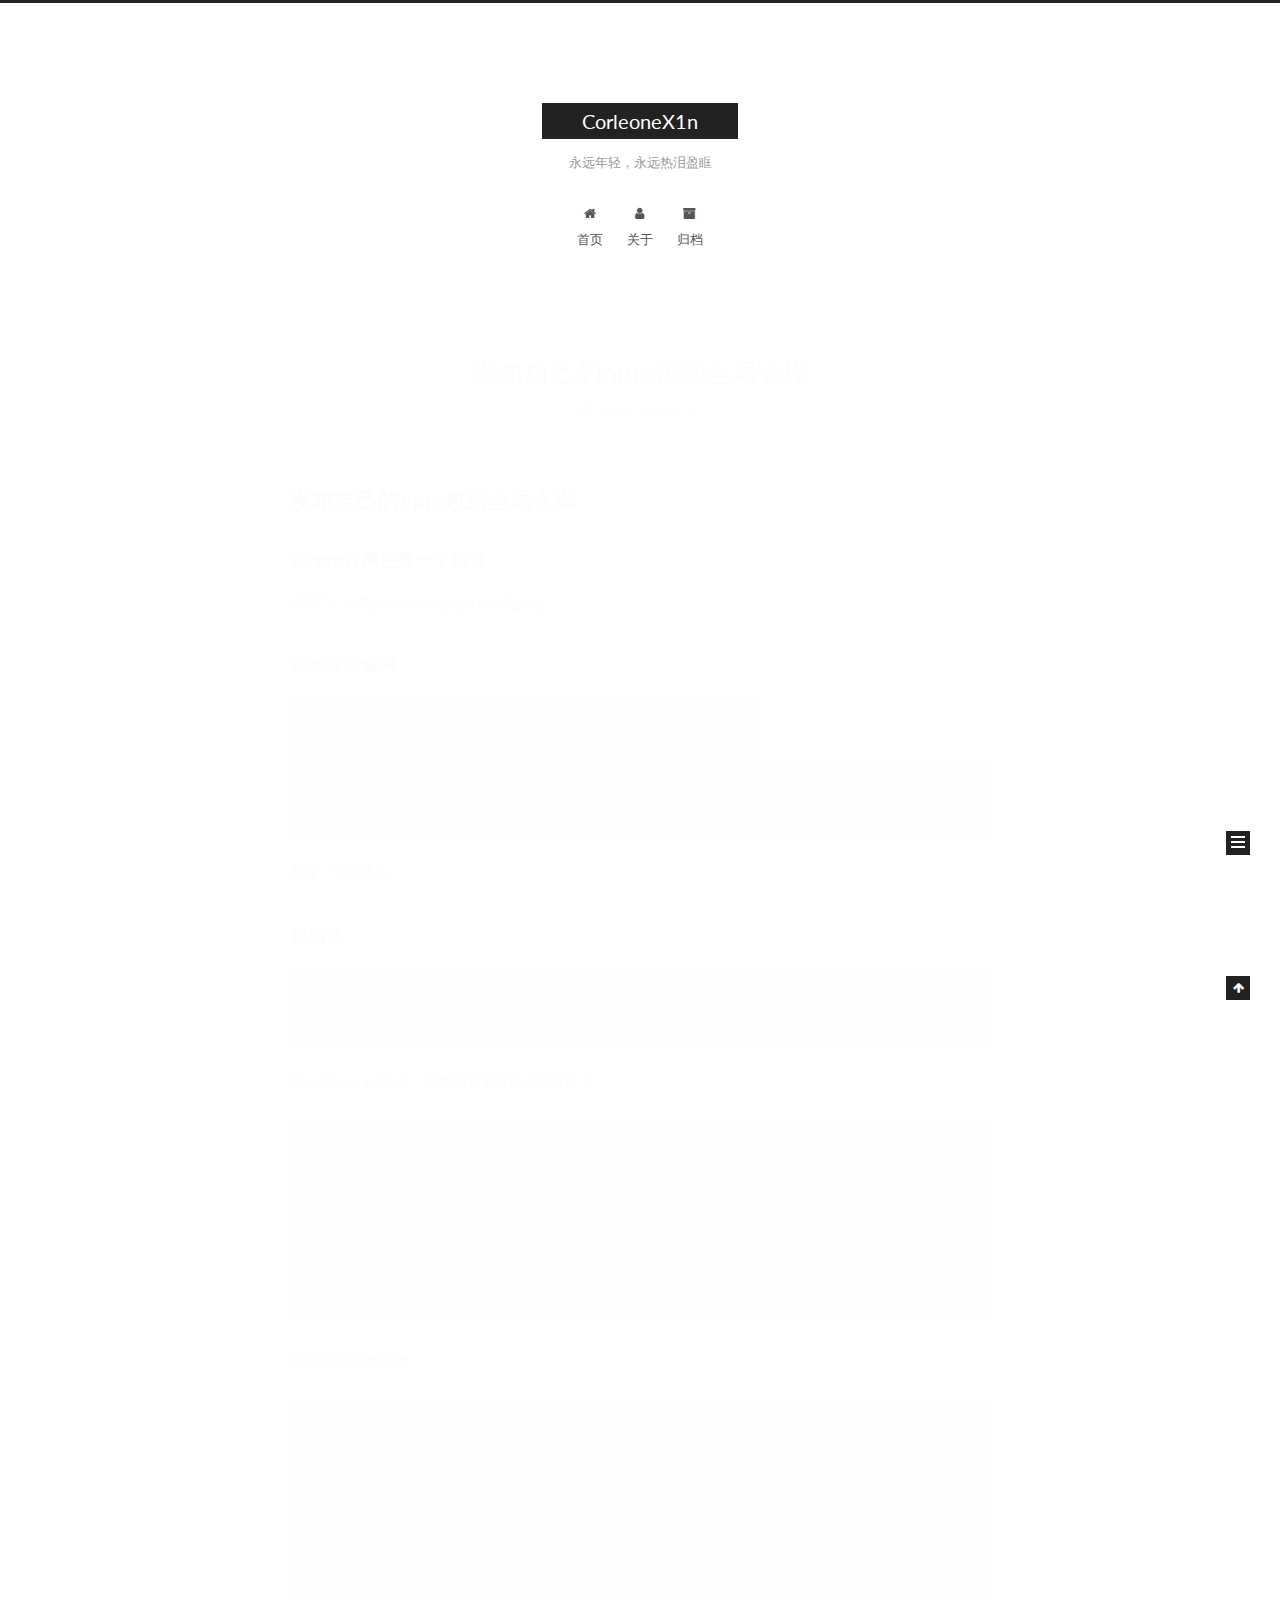
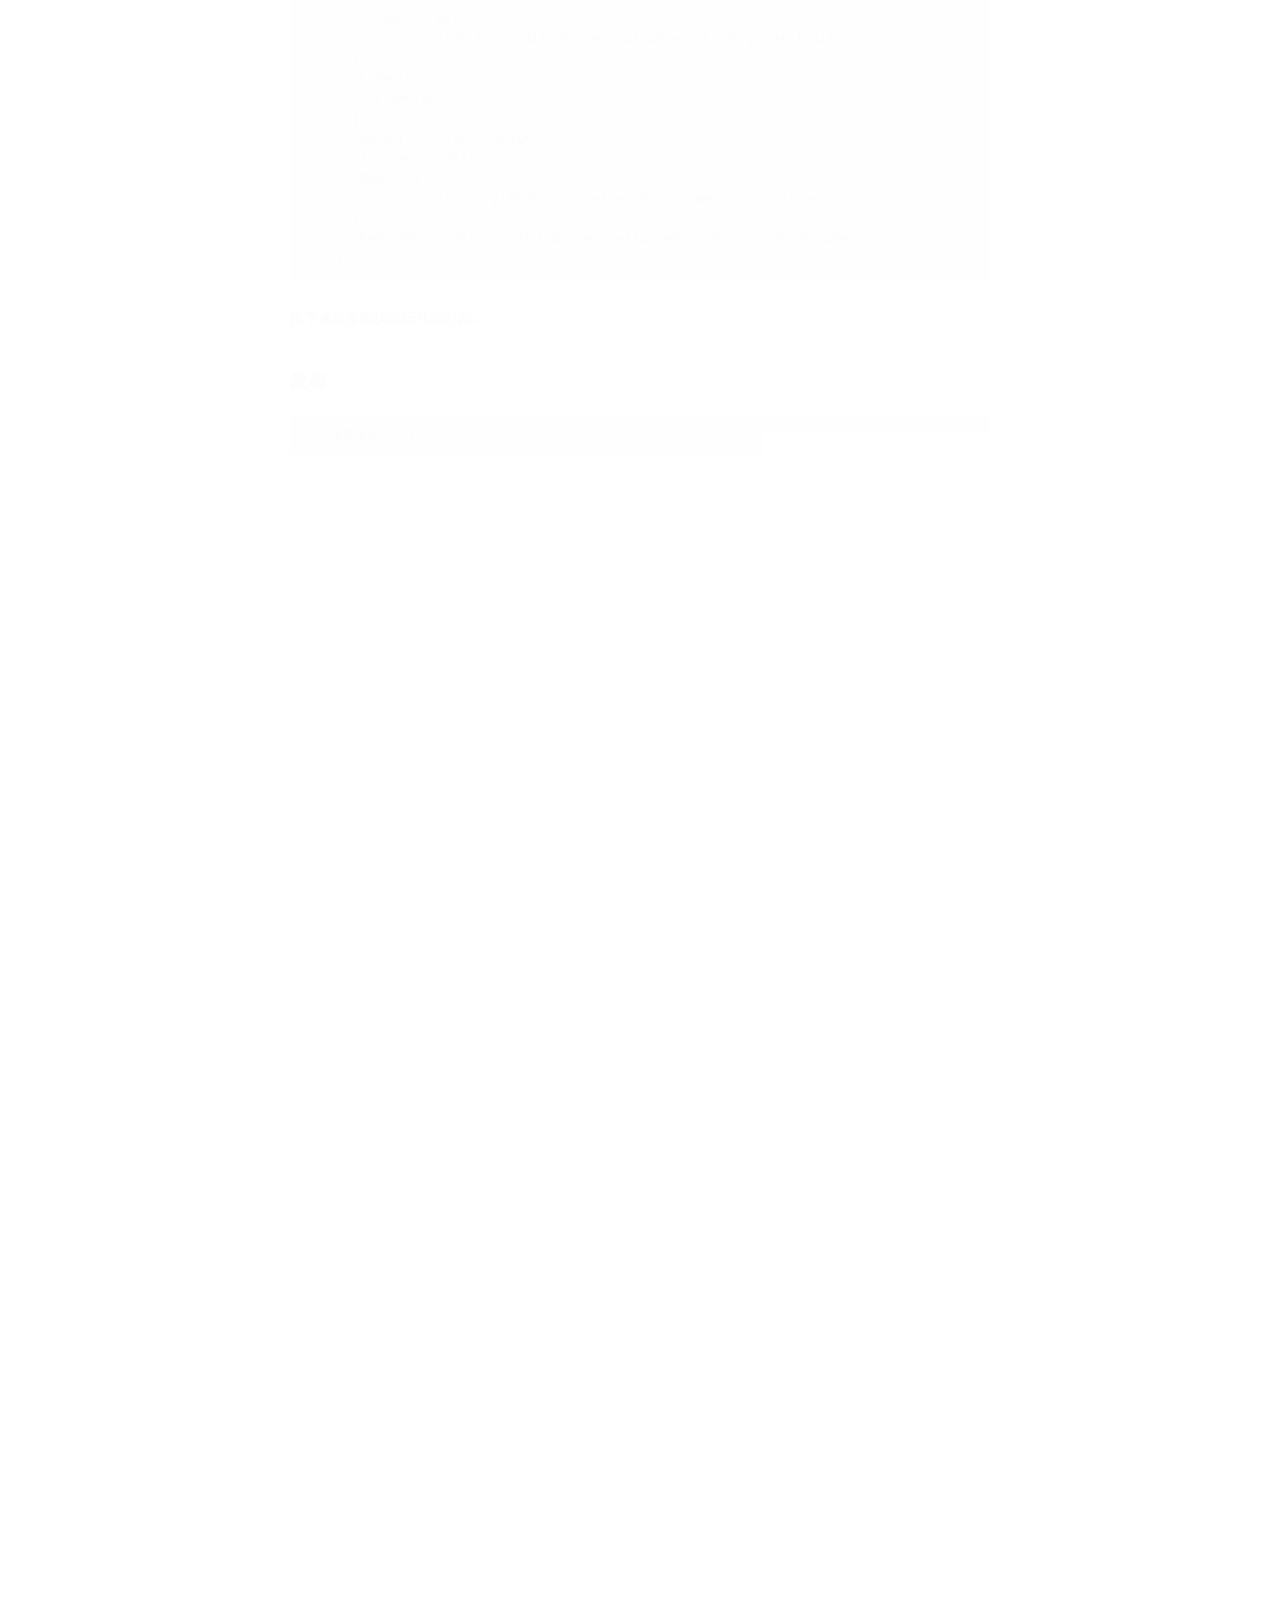
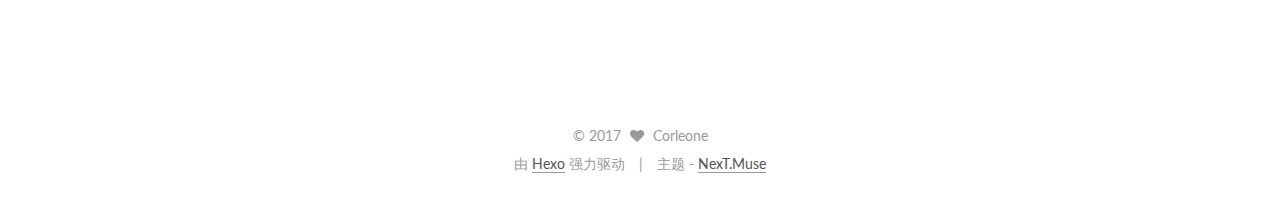
<file: index.html>
<!doctype html>



  


<html class="theme-next muse use-motion" lang="zh-Hans">
<head>
  <meta charset="UTF-8"/>
<meta http-equiv="X-UA-Compatible" content="IE=edge" />
<meta name="viewport" content="width=device-width, initial-scale=1, maximum-scale=1"/>



<meta http-equiv="Cache-Control" content="no-transform" />
<meta http-equiv="Cache-Control" content="no-siteapp" />















  
  
  <link href="/lib/fancybox/source/jquery.fancybox.css?v=2.1.5" rel="stylesheet" type="text/css" />




  
  
  
  

  
    
    
  

  

  

  

  

  
    
    
    <link href="//fonts.googleapis.com/css?family=Lato:300,300italic,400,400italic,700,700italic&subset=latin,latin-ext" rel="stylesheet" type="text/css">
  






<link href="/lib/font-awesome/css/font-awesome.min.css?v=4.6.2" rel="stylesheet" type="text/css" />

<link href="/css/main.css?v=5.1.0" rel="stylesheet" type="text/css" />


  <meta name="keywords" content="Hello, friends" />








  <link rel="shortcut icon" type="image/x-icon" href="/favicon.ico?v=5.1.0" />






<meta name="description" content="FE-dog">
<meta property="og:type" content="website">
<meta property="og:title" content="CorleoneX1n">
<meta property="og:url" content="http://yoursite.com/index.html">
<meta property="og:site_name" content="CorleoneX1n">
<meta property="og:description" content="FE-dog">
<meta name="twitter:card" content="summary">
<meta name="twitter:title" content="CorleoneX1n">
<meta name="twitter:description" content="FE-dog">



<script type="text/javascript" id="hexo.configurations">
  var NexT = window.NexT || {};
  var CONFIG = {
    root: '/',
    scheme: 'Muse',
    sidebar: {"position":"right","display":"post","offset":12,"offset_float":0,"b2t":false,"scrollpercent":false},
    fancybox: true,
    motion: true,
    duoshuo: {
      userId: '0',
      author: '博主'
    },
    algolia: {
      applicationID: '',
      apiKey: '',
      indexName: '',
      hits: {"per_page":10},
      labels: {"input_placeholder":"Search for Posts","hits_empty":"We didn't find any results for the search: ${query}","hits_stats":"${hits} results found in ${time} ms"}
    }
  };
</script>



  <link rel="canonical" href="http://yoursite.com/"/>





  <title> CorleoneX1n </title>
</head>

<body itemscope itemtype="http://schema.org/WebPage" lang="zh-Hans">

  














  
  
    
  

  <div class="container sidebar-position-right 
   page-home 
 ">
    <div class="headband"></div>

    <header id="header" class="header" itemscope itemtype="http://schema.org/WPHeader">
      <div class="header-inner"><div class="site-brand-wrapper">
  <div class="site-meta ">
    

    <div class="custom-logo-site-title">
      <a href="/"  class="brand" rel="start">
        <span class="logo-line-before"><i></i></span>
        <span class="site-title">CorleoneX1n</span>
        <span class="logo-line-after"><i></i></span>
      </a>
    </div>
      
        <p class="site-subtitle">永远年轻，永远热泪盈眶</p>
      
  </div>

  <div class="site-nav-toggle">
    <button>
      <span class="btn-bar"></span>
      <span class="btn-bar"></span>
      <span class="btn-bar"></span>
    </button>
  </div>
</div>

<nav class="site-nav">
  

  
    <ul id="menu" class="menu">
      
        
        <li class="menu-item menu-item-home">
          <a href="/" rel="section">
            
              <i class="menu-item-icon fa fa-fw fa-home"></i> <br />
            
            首页
          </a>
        </li>
      
        
        <li class="menu-item menu-item-about">
          <a href="/about" rel="section">
            
              <i class="menu-item-icon fa fa-fw fa-user"></i> <br />
            
            关于
          </a>
        </li>
      
        
        <li class="menu-item menu-item-archives">
          <a href="/archives" rel="section">
            
              <i class="menu-item-icon fa fa-fw fa-archive"></i> <br />
            
            归档
          </a>
        </li>
      

      
    </ul>
  

  
</nav>



 </div>
    </header>

    <main id="main" class="main">
      <div class="main-inner">
        <div class="content-wrap">
          <div id="content" class="content">
            
  <section id="posts" class="posts-expand">
    
      

  

  
  
  

  <article class="post post-type-normal " itemscope itemtype="http://schema.org/Article">
    <link itemprop="mainEntityOfPage" href="http://yoursite.com/2017/04/25/npm/">

    <span hidden itemprop="author" itemscope itemtype="http://schema.org/Person">
      <meta itemprop="name" content="Corleone">
      <meta itemprop="description" content="">
      <meta itemprop="image" content="/images/headimg.jpg">
    </span>

    <span hidden itemprop="publisher" itemscope itemtype="http://schema.org/Organization">
      <meta itemprop="name" content="CorleoneX1n">
    </span>

    
      <header class="post-header">

        
        
          <h1 class="post-title" itemprop="name headline">
            
            
              
                
                <a class="post-title-link" href="/2017/04/25/npm/" itemprop="url">
                  发布自己的npm包到全局仓库
                </a>
              
            
          </h1>
        

        <div class="post-meta">
          <span class="post-time">
            
              <span class="post-meta-item-icon">
                <i class="fa fa-calendar-o"></i>
              </span>
              
                <span class="post-meta-item-text">发表于</span>
              
              <time title="创建于" itemprop="dateCreated datePublished" datetime="2017-04-25T00:00:00+08:00">
                2017-04-25
              </time>
            

            

            
          </span>

          

          
            
          

          
          

          

          

          

        </div>
      </header>
    


    <div class="post-body" itemprop="articleBody">

      
      

      
        
          
            <h1 id="发布自己的npm包到全局仓库"><a href="#发布自己的npm包到全局仓库" class="headerlink" title="发布自己的npm包到全局仓库"></a>发布自己的npm包到全局仓库</h1><h3 id="去npm官网注册一个账号"><a href="#去npm官网注册一个账号" class="headerlink" title="去npm官网注册一个账号"></a>去npm官网注册一个账号</h3><p> 传送门： <a href="https://www.npmjs.com/signup" target="_blank" rel="external">https://www.npmjs.com/signup</a></p>
<h3 id="本地登录账号"><a href="#本地登录账号" class="headerlink" title="本地登录账号"></a>本地登录账号</h3><figure class="highlight python"><table><tr><td class="gutter"><pre><div class="line">1</div><div class="line">2</div><div class="line">3</div><div class="line">4</div><div class="line">5</div><div class="line">6</div></pre></td><td class="code"><pre><div class="line">$ npm login</div><div class="line"></div><div class="line">Username: xxxxxx</div><div class="line">Password:</div><div class="line">Email: (this IS public) xxx@gmail.com</div><div class="line">Logged <span class="keyword">in</span> <span class="keyword">as</span> falm on https://registry.npmjs.org/.</div></pre></td></tr></table></figure>
<p>恭喜，登录成功。</p>
<h3 id="初始化"><a href="#初始化" class="headerlink" title="初始化"></a>初始化</h3><figure class="highlight python"><table><tr><td class="gutter"><pre><div class="line">1</div><div class="line">2</div><div class="line">3</div></pre></td><td class="code"><pre><div class="line"></div><div class="line">$ mkdir npm-project &amp;&amp; cd npm-project</div><div class="line">$ npm init</div></pre></td></tr></table></figure>
<p>输入完npm init之后，跟着填写项目信息就可以了。<br><figure class="highlight"><table><tr><td class="gutter"><pre><div class="line">1</div><div class="line">2</div><div class="line">3</div><div class="line">4</div><div class="line">5</div><div class="line">6</div><div class="line">7</div><div class="line">8</div><div class="line">9</div></pre></td><td class="code"><pre><div class="line">name: npm-project  # 填写包名</div><div class="line">version: (1.0.0)                       # 版本号</div><div class="line">description: a new npm-project # 描述</div><div class="line">entry point: (index.js)      #  入口文件名</div><div class="line">test command:</div><div class="line">git repository: https://github.com/xiatiandenixi/npm-project.git  # git仓库地址</div><div class="line">keywords: keywords    # 关键字</div><div class="line">author: xiatiandenixi  # 作者</div><div class="line">license: (ISC) MIT   # 许可证</div></pre></td></tr></table></figure></p>
<p>生成的package.json<br><figure class="highlight"><table><tr><td class="gutter"><pre><div class="line">1</div><div class="line">2</div><div class="line">3</div><div class="line">4</div><div class="line">5</div><div class="line">6</div><div class="line">7</div><div class="line">8</div><div class="line">9</div><div class="line">10</div><div class="line">11</div><div class="line">12</div><div class="line">13</div><div class="line">14</div><div class="line">15</div><div class="line">16</div><div class="line">17</div><div class="line">18</div><div class="line">19</div><div class="line">20</div><div class="line">21</div><div class="line">22</div><div class="line">23</div></pre></td><td class="code"><pre><div class="line"># package.json</div><div class="line">&#123;</div><div class="line">  "name": "npm-project",</div><div class="line">  "version": "1.0.0",</div><div class="line">  "description": "a new npm-project",</div><div class="line">  "main": "index.js",</div><div class="line">  "scripts": &#123;</div><div class="line">    "test": "echo \"Error: no test specified\" &amp;&amp; exit 1"</div><div class="line">  &#125;,</div><div class="line">  "repository": &#123;</div><div class="line">    "type": "git",</div><div class="line">    "url": "git+https://github.com/xiatiandenixi/npm-project.git"</div><div class="line">  &#125;,</div><div class="line">  "keywords": [</div><div class="line">    "keywords"</div><div class="line">  ],</div><div class="line">  "author": "xiatiandenixi",</div><div class="line">  "license": "MIT",</div><div class="line">  "bugs": &#123;</div><div class="line">    "url": "https://github.com/xiatiandenixi/npm-project/issues"</div><div class="line">  &#125;,</div><div class="line">  "homepage": "https://github.com/xiatiandenixi/npm-project#readme"</div><div class="line">&#125;</div></pre></td></tr></table></figure></p>
<p>接下来就是愉快的码代码时间….</p>
<h3 id="发布"><a href="#发布" class="headerlink" title="发布"></a>发布</h3><figure class="highlight python"><table><tr><td class="gutter"><pre><div class="line">1</div></pre></td><td class="code"><pre><div class="line">npm publish</div></pre></td></tr></table></figure>
          
        
      
    </div>

    <div>
      
    </div>

    <div>
      
    </div>

    <div>
      
    </div>

    <footer class="post-footer">
      

      

      

      
      
        <div class="post-eof"></div>
      
    </footer>
  </article>


    
      

  

  
  
  

  <article class="post post-type-normal " itemscope itemtype="http://schema.org/Article">
    <link itemprop="mainEntityOfPage" href="http://yoursite.com/2017/04/06/component-library/">

    <span hidden itemprop="author" itemscope itemtype="http://schema.org/Person">
      <meta itemprop="name" content="Corleone">
      <meta itemprop="description" content="">
      <meta itemprop="image" content="/images/headimg.jpg">
    </span>

    <span hidden itemprop="publisher" itemscope itemtype="http://schema.org/Organization">
      <meta itemprop="name" content="CorleoneX1n">
    </span>

    
      <header class="post-header">

        
        
          <h1 class="post-title" itemprop="name headline">
            
            
              
                
                <a class="post-title-link" href="/2017/04/06/component-library/" itemprop="url">
                  组件库设计实战
                </a>
              
            
          </h1>
        

        <div class="post-meta">
          <span class="post-time">
            
              <span class="post-meta-item-icon">
                <i class="fa fa-calendar-o"></i>
              </span>
              
                <span class="post-meta-item-text">发表于</span>
              
              <time title="创建于" itemprop="dateCreated datePublished" datetime="2017-04-06T00:00:00+08:00">
                2017-04-06
              </time>
            

            

            
          </span>

          

          
            
          

          
          

          

          

          

        </div>
      </header>
    


    <div class="post-body" itemprop="articleBody">

      
      

      
        
          
            <h1 id="组件库设计实战"><a href="#组件库设计实战" class="headerlink" title="组件库设计实战"></a>组件库设计实战</h1><h3 id="组件分类"><a href="#组件分类" class="headerlink" title="组件分类"></a>组件分类</h3><ul>
<li>组件类</li>
<li>控件类</li>
</ul>
<p>代码写法代表组件类型：</p>
<ul>
<li>不含有内部状态的以纯函数写法表示的无交互的纯渲染组件</li>
<li>含有内部状态以 ES6 class 写法表示的有交互的智能控件</li>
</ul>
<p>所以我们新增一个组件的时候，可以从组件是否含有内部状态、是否有交互等几个方面来将其归入组件或控件，并以此来确认其相应的代码规范。</p>
<p>延伸来说，除了基础的组件与控件的分别之外，我们还推荐大家从业务的角度出发再划分出一种组件类型，叫做容器。</p>
<p>卡片本身应当是一个纯渲染组件，但在我们代入具体的业务场景后就会发现，卡片本身其实是有状态的，最常见的如数据加载中、数据为空、数据错误等。这样一个无交互但含有自身状态的组件无论归于上述的哪个分类都会让人感到奇怪，所以我们又引入了容器这样一个新的分类，专门用来存放卡片这类组件。</p>
<h3 id="文档管理"><a href="#文档管理" class="headerlink" title="文档管理"></a>文档管理</h3><p>编写组件库本身并不是我们的最终目的，让更多的人在业务开发中使用起来才是，所以一个组件库的文档是否足够清晰、完善，也是决定一个组件库成败的关键。</p>
<p>什么样的文档是好的？我想它起码应该达到以下两个要求：</p>
<ul>
<li>属性全覆盖<ul>
<li>属性名、具体描述、数据类型、是否有默认值、是否必须等</li>
</ul>
</li>
<li>示例丰富</li>
</ul>
<p>属性全覆盖的重要性在这里就不赘述了，因为使用者在不阅读源码的前提下想要了解组件的所有功能，除了阅读组件文档外就没有其他的方法了，大部分的组件库也都可以做到这一点，但示例丰富，就是体现组件库开发者良心之处的地方了。</p>

          
        
      
    </div>

    <div>
      
    </div>

    <div>
      
    </div>

    <div>
      
    </div>

    <footer class="post-footer">
      

      

      

      
      
        <div class="post-eof"></div>
      
    </footer>
  </article>


    
      

  

  
  
  

  <article class="post post-type-normal " itemscope itemtype="http://schema.org/Article">
    <link itemprop="mainEntityOfPage" href="http://yoursite.com/2017/04/01/summary/">

    <span hidden itemprop="author" itemscope itemtype="http://schema.org/Person">
      <meta itemprop="name" content="Corleone">
      <meta itemprop="description" content="">
      <meta itemprop="image" content="/images/headimg.jpg">
    </span>

    <span hidden itemprop="publisher" itemscope itemtype="http://schema.org/Organization">
      <meta itemprop="name" content="CorleoneX1n">
    </span>

    
      <header class="post-header">

        
        
          <h1 class="post-title" itemprop="name headline">
            
            
              
                
                <a class="post-title-link" href="/2017/04/01/summary/" itemprop="url">
                  问题总结
                </a>
              
            
          </h1>
        

        <div class="post-meta">
          <span class="post-time">
            
              <span class="post-meta-item-icon">
                <i class="fa fa-calendar-o"></i>
              </span>
              
                <span class="post-meta-item-text">发表于</span>
              
              <time title="创建于" itemprop="dateCreated datePublished" datetime="2017-04-01T00:00:00+08:00">
                2017-04-01
              </time>
            

            

            
          </span>

          

          
            
          

          
          

          

          

          

        </div>
      </header>
    


    <div class="post-body" itemprop="articleBody">

      
      

      
        
          
            <h1 id="card-vue"><a href="#card-vue" class="headerlink" title="card.vue"></a>card.vue</h1><h2 id="slot插槽"><a href="#slot插槽" class="headerlink" title="slot插槽"></a>slot插槽</h2><p>外层的div没有意义<br><figure class="highlight html"><table><tr><td class="gutter"><pre><div class="line">1</div><div class="line">2</div><div class="line">3</div></pre></td><td class="code"><pre><div class="line"><span class="tag">&lt;<span class="name">div</span> <span class="attr">class</span>=<span class="string">"card-slot"</span>&gt;</span></div><div class="line">  <span class="tag">&lt;<span class="name">slot</span> <span class="attr">name</span>=<span class="string">"media"</span>&gt;</span><span class="tag">&lt;/<span class="name">slot</span>&gt;</span></div><div class="line"><span class="tag">&lt;/<span class="name">div</span>&gt;</span></div></pre></td></tr></table></figure></p>
<p>  改正<br><figure class="highlight html"><table><tr><td class="gutter"><pre><div class="line">1</div><div class="line">2</div><div class="line">3</div></pre></td><td class="code"><pre><div class="line"><span class="tag">&lt;<span class="name">slot</span> <span class="attr">name</span>=<span class="string">"media"</span>&gt;</span></div><div class="line">  <span class="tag">&lt;<span class="name">img</span> <span class="attr">class</span>=<span class="string">"card-slot"</span> <span class="attr">src</span>=<span class="string">"../assets/logo.png"</span> <span class="attr">alt</span>=<span class="string">""</span>&gt;</span></div><div class="line"><span class="tag">&lt;/<span class="name">slot</span>&gt;</span></div></pre></td></tr></table></figure></p>
<h2 id="props传递数据"><a href="#props传递数据" class="headerlink" title="props传递数据"></a>props传递数据</h2><p> 举个例子，card组件可以选择sm/md/lg三种大小</p>
<p>  子组件props里设置了size、 data里设置了size_: ‘sm’</p>
<p>  在组件created钩子函数里使this.size_ = this.size<br><figure class="highlight html"><table><tr><td class="gutter"><pre><div class="line">1</div><div class="line">2</div><div class="line">3</div><div class="line">4</div></pre></td><td class="code"><pre><div class="line"><span class="comment">&lt;!--默认大小 sm--&gt;</span></div><div class="line"><span class="tag">&lt;<span class="name">card</span> <span class="attr">:title</span>=<span class="string">"child.name"</span>&gt;</span></div><div class="line"><span class="comment">&lt;!--设置大小 lg--&gt;</span></div><div class="line"><span class="tag">&lt;<span class="name">card</span> <span class="attr">:title</span>=<span class="string">"child.name"</span> <span class="attr">size</span>=<span class="string">"lg"</span>&gt;</span></div></pre></td></tr></table></figure></p>
<h1 id="sideDialog-vue"><a href="#sideDialog-vue" class="headerlink" title="sideDialog.vue"></a>sideDialog.vue</h1><ul>
<li>直接引用element-ui里的el-dialog组件</li>
</ul>
<ul>
<li><p>调用el-dialog实例的open和close方法要用到ref属性拿到实例</p>
<figure class="highlight html"><table><tr><td class="gutter"><pre><div class="line">1</div><div class="line">2</div><div class="line">3</div><div class="line">4</div></pre></td><td class="code"><pre><div class="line"><span class="tag">&lt;<span class="name">el-dialog</span> <span class="attr">ref</span>=<span class="string">"dialog"</span>&gt;</span></div><div class="line">...</div><div class="line"><span class="tag">&lt;/<span class="name">el-dialog</span>&gt;</span></div><div class="line">this.$refs.dialog.open()</div></pre></td></tr></table></figure>
</li>
<li><p>el-dialog组件不能嵌套</p>
</li>
<li><p>el-dialog封装的一些Attributes值类型为Boolean时参数前面要加上:</p>
</li>
</ul>
<h1 id="图片资源"><a href="#图片资源" class="headerlink" title="图片资源"></a>图片资源</h1><p>在template里用到的图片地址如果放到script标签里要用require()包起来</p>
<h1 id="IE显示空白问题"><a href="#IE显示空白问题" class="headerlink" title="IE显示空白问题"></a>IE显示空白问题</h1><p>在webpack.base.conf.js的entry配置里加上babel-polyfill</p>

          
        
      
    </div>

    <div>
      
    </div>

    <div>
      
    </div>

    <div>
      
    </div>

    <footer class="post-footer">
      

      

      

      
      
        <div class="post-eof"></div>
      
    </footer>
  </article>


    
  </section>

  


          </div>
          


          

        </div>
        
          
  
  <div class="sidebar-toggle">
    <div class="sidebar-toggle-line-wrap">
      <span class="sidebar-toggle-line sidebar-toggle-line-first"></span>
      <span class="sidebar-toggle-line sidebar-toggle-line-middle"></span>
      <span class="sidebar-toggle-line sidebar-toggle-line-last"></span>
    </div>
  </div>

  <aside id="sidebar" class="sidebar">
    <div class="sidebar-inner">

      

      

      <section class="site-overview sidebar-panel sidebar-panel-active">
        <div class="site-author motion-element" itemprop="author" itemscope itemtype="http://schema.org/Person">
          <img class="site-author-image" itemprop="image"
               src="/images/headimg.jpg"
               alt="Corleone" />
          <p class="site-author-name" itemprop="name">Corleone</p>
           
              <p class="site-description motion-element" itemprop="description">FE-dog</p>
          
        </div>
        <nav class="site-state motion-element">

          
            <div class="site-state-item site-state-posts">
              <a href="/archives">
                <span class="site-state-item-count">3</span>
                <span class="site-state-item-name">日志</span>
              </a>
            </div>
          

          

          
            
            
            <div class="site-state-item site-state-tags">
              
                <span class="site-state-item-count">2</span>
                <span class="site-state-item-name">标签</span>
              
            </div>
          

        </nav>

        

        <div class="links-of-author motion-element">
          
        </div>

        
        

        
        

        


      </section>

      

      

    </div>
  </aside>


        
      </div>
    </main>

    <footer id="footer" class="footer">
      <div class="footer-inner">
        <div class="copyright" >
  
  &copy; 
  <span itemprop="copyrightYear">2017</span>
  <span class="with-love">
    <i class="fa fa-heart"></i>
  </span>
  <span class="author" itemprop="copyrightHolder">Corleone</span>
</div>


<div class="powered-by">
  由 <a class="theme-link" href="https://hexo.io">Hexo</a> 强力驱动
</div>

<div class="theme-info">
  主题 -
  <a class="theme-link" href="https://github.com/iissnan/hexo-theme-next">
    NexT.Muse
  </a>
</div>


        

        
      </div>
    </footer>

    
      <div class="back-to-top">
        <i class="fa fa-arrow-up"></i>
        
      </div>
    

  </div>

  

<script type="text/javascript">
  if (Object.prototype.toString.call(window.Promise) !== '[object Function]') {
    window.Promise = null;
  }
</script>









  






  
  <script type="text/javascript" src="/lib/jquery/index.js?v=2.1.3"></script>

  
  <script type="text/javascript" src="/lib/fastclick/lib/fastclick.min.js?v=1.0.6"></script>

  
  <script type="text/javascript" src="/lib/jquery_lazyload/jquery.lazyload.js?v=1.9.7"></script>

  
  <script type="text/javascript" src="/lib/velocity/velocity.min.js?v=1.2.1"></script>

  
  <script type="text/javascript" src="/lib/velocity/velocity.ui.min.js?v=1.2.1"></script>

  
  <script type="text/javascript" src="/lib/fancybox/source/jquery.fancybox.pack.js?v=2.1.5"></script>


  


  <script type="text/javascript" src="/js/src/utils.js?v=5.1.0"></script>

  <script type="text/javascript" src="/js/src/motion.js?v=5.1.0"></script>



  
  

  

  


  <script type="text/javascript" src="/js/src/bootstrap.js?v=5.1.0"></script>



  


  




	





  





  





  






  





  

  

  

  

</body>
</html>
</file>
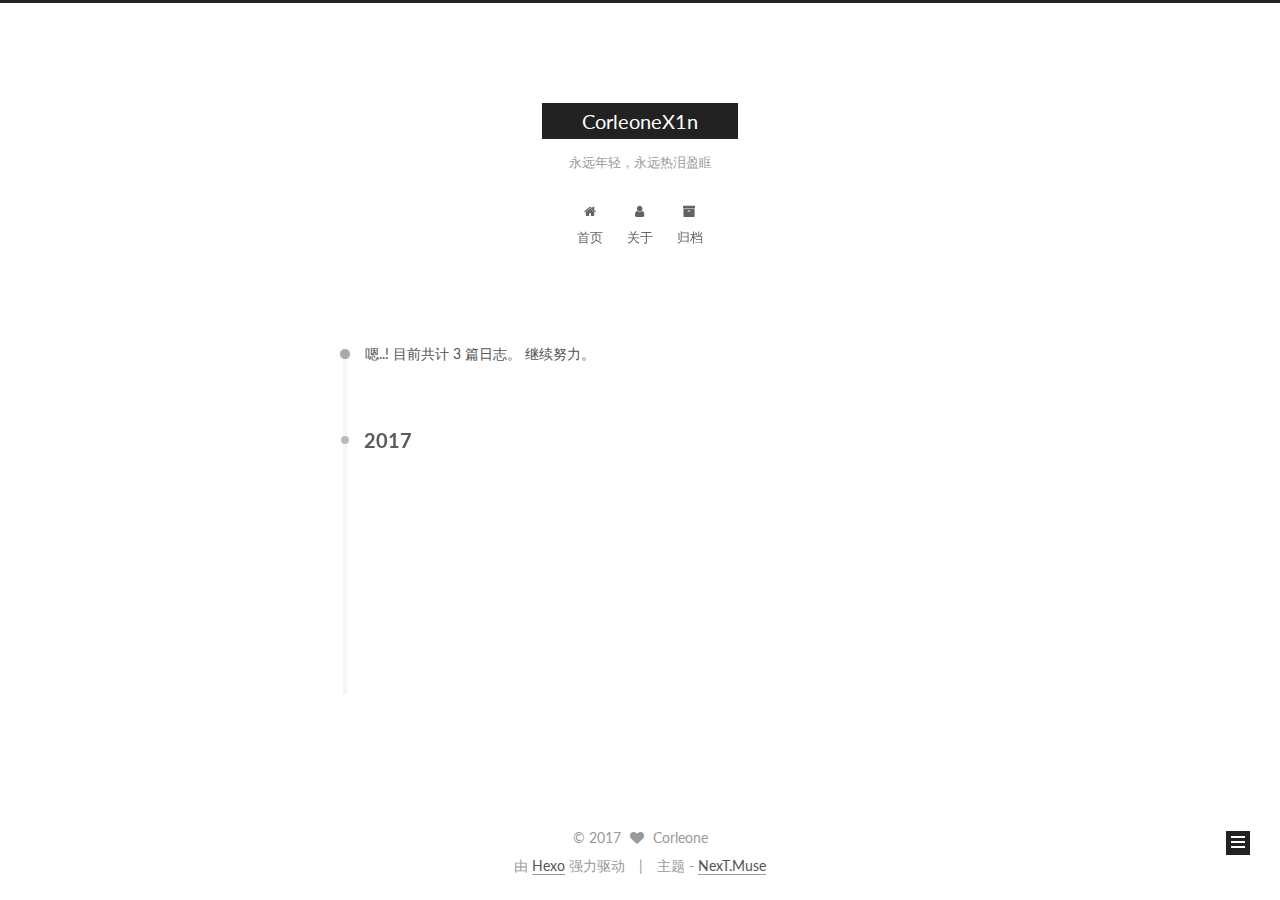
<file: archives/index.html>
<!doctype html>



  


<html class="theme-next muse use-motion" lang="zh-Hans">
<head>
  <meta charset="UTF-8"/>
<meta http-equiv="X-UA-Compatible" content="IE=edge" />
<meta name="viewport" content="width=device-width, initial-scale=1, maximum-scale=1"/>



<meta http-equiv="Cache-Control" content="no-transform" />
<meta http-equiv="Cache-Control" content="no-siteapp" />















  
  
  <link href="/lib/fancybox/source/jquery.fancybox.css?v=2.1.5" rel="stylesheet" type="text/css" />




  
  
  
  

  
    
    
  

  

  

  

  

  
    
    
    <link href="//fonts.googleapis.com/css?family=Lato:300,300italic,400,400italic,700,700italic&subset=latin,latin-ext" rel="stylesheet" type="text/css">
  






<link href="/lib/font-awesome/css/font-awesome.min.css?v=4.6.2" rel="stylesheet" type="text/css" />

<link href="/css/main.css?v=5.1.0" rel="stylesheet" type="text/css" />


  <meta name="keywords" content="Hello, friends" />








  <link rel="shortcut icon" type="image/x-icon" href="/favicon.ico?v=5.1.0" />






<meta name="description" content="FE-dog">
<meta property="og:type" content="website">
<meta property="og:title" content="CorleoneX1n">
<meta property="og:url" content="http://yoursite.com/archives/index.html">
<meta property="og:site_name" content="CorleoneX1n">
<meta property="og:description" content="FE-dog">
<meta name="twitter:card" content="summary">
<meta name="twitter:title" content="CorleoneX1n">
<meta name="twitter:description" content="FE-dog">



<script type="text/javascript" id="hexo.configurations">
  var NexT = window.NexT || {};
  var CONFIG = {
    root: '/',
    scheme: 'Muse',
    sidebar: {"position":"right","display":"post","offset":12,"offset_float":0,"b2t":false,"scrollpercent":false},
    fancybox: true,
    motion: true,
    duoshuo: {
      userId: '0',
      author: '博主'
    },
    algolia: {
      applicationID: '',
      apiKey: '',
      indexName: '',
      hits: {"per_page":10},
      labels: {"input_placeholder":"Search for Posts","hits_empty":"We didn't find any results for the search: ${query}","hits_stats":"${hits} results found in ${time} ms"}
    }
  };
</script>



  <link rel="canonical" href="http://yoursite.com/archives/"/>





  <title> 归档 | CorleoneX1n </title>
</head>

<body itemscope itemtype="http://schema.org/WebPage" lang="zh-Hans">

  














  
  
    
  

  <div class="container sidebar-position-right  page-archive  ">
    <div class="headband"></div>

    <header id="header" class="header" itemscope itemtype="http://schema.org/WPHeader">
      <div class="header-inner"><div class="site-brand-wrapper">
  <div class="site-meta ">
    

    <div class="custom-logo-site-title">
      <a href="/"  class="brand" rel="start">
        <span class="logo-line-before"><i></i></span>
        <span class="site-title">CorleoneX1n</span>
        <span class="logo-line-after"><i></i></span>
      </a>
    </div>
      
        <p class="site-subtitle">永远年轻，永远热泪盈眶</p>
      
  </div>

  <div class="site-nav-toggle">
    <button>
      <span class="btn-bar"></span>
      <span class="btn-bar"></span>
      <span class="btn-bar"></span>
    </button>
  </div>
</div>

<nav class="site-nav">
  

  
    <ul id="menu" class="menu">
      
        
        <li class="menu-item menu-item-home">
          <a href="/" rel="section">
            
              <i class="menu-item-icon fa fa-fw fa-home"></i> <br />
            
            首页
          </a>
        </li>
      
        
        <li class="menu-item menu-item-about">
          <a href="/about" rel="section">
            
              <i class="menu-item-icon fa fa-fw fa-user"></i> <br />
            
            关于
          </a>
        </li>
      
        
        <li class="menu-item menu-item-archives">
          <a href="/archives" rel="section">
            
              <i class="menu-item-icon fa fa-fw fa-archive"></i> <br />
            
            归档
          </a>
        </li>
      

      
    </ul>
  

  
</nav>



 </div>
    </header>

    <main id="main" class="main">
      <div class="main-inner">
        <div class="content-wrap">
          <div id="content" class="content">
            

  <section id="posts" class="posts-collapse">
    <span class="archive-move-on"></span>

    <span class="archive-page-counter">
      
      
      
        
      
      嗯..! 目前共计 3 篇日志。 继续努力。
    </span>

    

      
      
      

      
        
        <div class="collection-title">
          <h2 class="archive-year motion-element" id="archive-year-2017">2017</h2>
        </div>
      
      

      

  <article class="post post-type-normal" itemscope itemtype="http://schema.org/Article">
    <header class="post-header">

      <h1 class="post-title">
        
            <a class="post-title-link" href="/2017/04/25/npm/" itemprop="url">
              
                <span itemprop="name">发布自己的npm包到全局仓库</span>
              
            </a>
        
      </h1>

      <div class="post-meta">
        <time class="post-time" itemprop="dateCreated"
              datetime="2017-04-25T00:00:00+08:00"
              content="2017-04-25" >
          04-25
        </time>
      </div>

    </header>
  </article>



    

      
      
      

      
      

      

  <article class="post post-type-normal" itemscope itemtype="http://schema.org/Article">
    <header class="post-header">

      <h1 class="post-title">
        
            <a class="post-title-link" href="/2017/04/06/component-library/" itemprop="url">
              
                <span itemprop="name">组件库设计实战</span>
              
            </a>
        
      </h1>

      <div class="post-meta">
        <time class="post-time" itemprop="dateCreated"
              datetime="2017-04-06T00:00:00+08:00"
              content="2017-04-06" >
          04-06
        </time>
      </div>

    </header>
  </article>



    

      
      
      

      
      

      

  <article class="post post-type-normal" itemscope itemtype="http://schema.org/Article">
    <header class="post-header">

      <h1 class="post-title">
        
            <a class="post-title-link" href="/2017/04/01/summary/" itemprop="url">
              
                <span itemprop="name">问题总结</span>
              
            </a>
        
      </h1>

      <div class="post-meta">
        <time class="post-time" itemprop="dateCreated"
              datetime="2017-04-01T00:00:00+08:00"
              content="2017-04-01" >
          04-01
        </time>
      </div>

    </header>
  </article>



    

  </section>

  



          </div>
          


          

        </div>
        
          
  
  <div class="sidebar-toggle">
    <div class="sidebar-toggle-line-wrap">
      <span class="sidebar-toggle-line sidebar-toggle-line-first"></span>
      <span class="sidebar-toggle-line sidebar-toggle-line-middle"></span>
      <span class="sidebar-toggle-line sidebar-toggle-line-last"></span>
    </div>
  </div>

  <aside id="sidebar" class="sidebar">
    <div class="sidebar-inner">

      

      

      <section class="site-overview sidebar-panel sidebar-panel-active">
        <div class="site-author motion-element" itemprop="author" itemscope itemtype="http://schema.org/Person">
          <img class="site-author-image" itemprop="image"
               src="/images/headimg.jpg"
               alt="Corleone" />
          <p class="site-author-name" itemprop="name">Corleone</p>
           
              <p class="site-description motion-element" itemprop="description">FE-dog</p>
          
        </div>
        <nav class="site-state motion-element">

          
            <div class="site-state-item site-state-posts">
              <a href="/archives">
                <span class="site-state-item-count">3</span>
                <span class="site-state-item-name">日志</span>
              </a>
            </div>
          

          

          
            
            
            <div class="site-state-item site-state-tags">
              
                <span class="site-state-item-count">2</span>
                <span class="site-state-item-name">标签</span>
              
            </div>
          

        </nav>

        

        <div class="links-of-author motion-element">
          
        </div>

        
        

        
        

        


      </section>

      

      

    </div>
  </aside>


        
      </div>
    </main>

    <footer id="footer" class="footer">
      <div class="footer-inner">
        <div class="copyright" >
  
  &copy; 
  <span itemprop="copyrightYear">2017</span>
  <span class="with-love">
    <i class="fa fa-heart"></i>
  </span>
  <span class="author" itemprop="copyrightHolder">Corleone</span>
</div>


<div class="powered-by">
  由 <a class="theme-link" href="https://hexo.io">Hexo</a> 强力驱动
</div>

<div class="theme-info">
  主题 -
  <a class="theme-link" href="https://github.com/iissnan/hexo-theme-next">
    NexT.Muse
  </a>
</div>


        

        
      </div>
    </footer>

    
      <div class="back-to-top">
        <i class="fa fa-arrow-up"></i>
        
      </div>
    

  </div>

  

<script type="text/javascript">
  if (Object.prototype.toString.call(window.Promise) !== '[object Function]') {
    window.Promise = null;
  }
</script>









  






  
  <script type="text/javascript" src="/lib/jquery/index.js?v=2.1.3"></script>

  
  <script type="text/javascript" src="/lib/fastclick/lib/fastclick.min.js?v=1.0.6"></script>

  
  <script type="text/javascript" src="/lib/jquery_lazyload/jquery.lazyload.js?v=1.9.7"></script>

  
  <script type="text/javascript" src="/lib/velocity/velocity.min.js?v=1.2.1"></script>

  
  <script type="text/javascript" src="/lib/velocity/velocity.ui.min.js?v=1.2.1"></script>

  
  <script type="text/javascript" src="/lib/fancybox/source/jquery.fancybox.pack.js?v=2.1.5"></script>


  


  <script type="text/javascript" src="/js/src/utils.js?v=5.1.0"></script>

  <script type="text/javascript" src="/js/src/motion.js?v=5.1.0"></script>



  
  

  
  
    <script type="text/javascript" id="motion.page.archive">
      $('.archive-year').velocity('transition.slideLeftIn');
    </script>
  


  


  <script type="text/javascript" src="/js/src/bootstrap.js?v=5.1.0"></script>



  


  




	





  





  





  






  





  

  

  

  

</body>
</html>
</file>
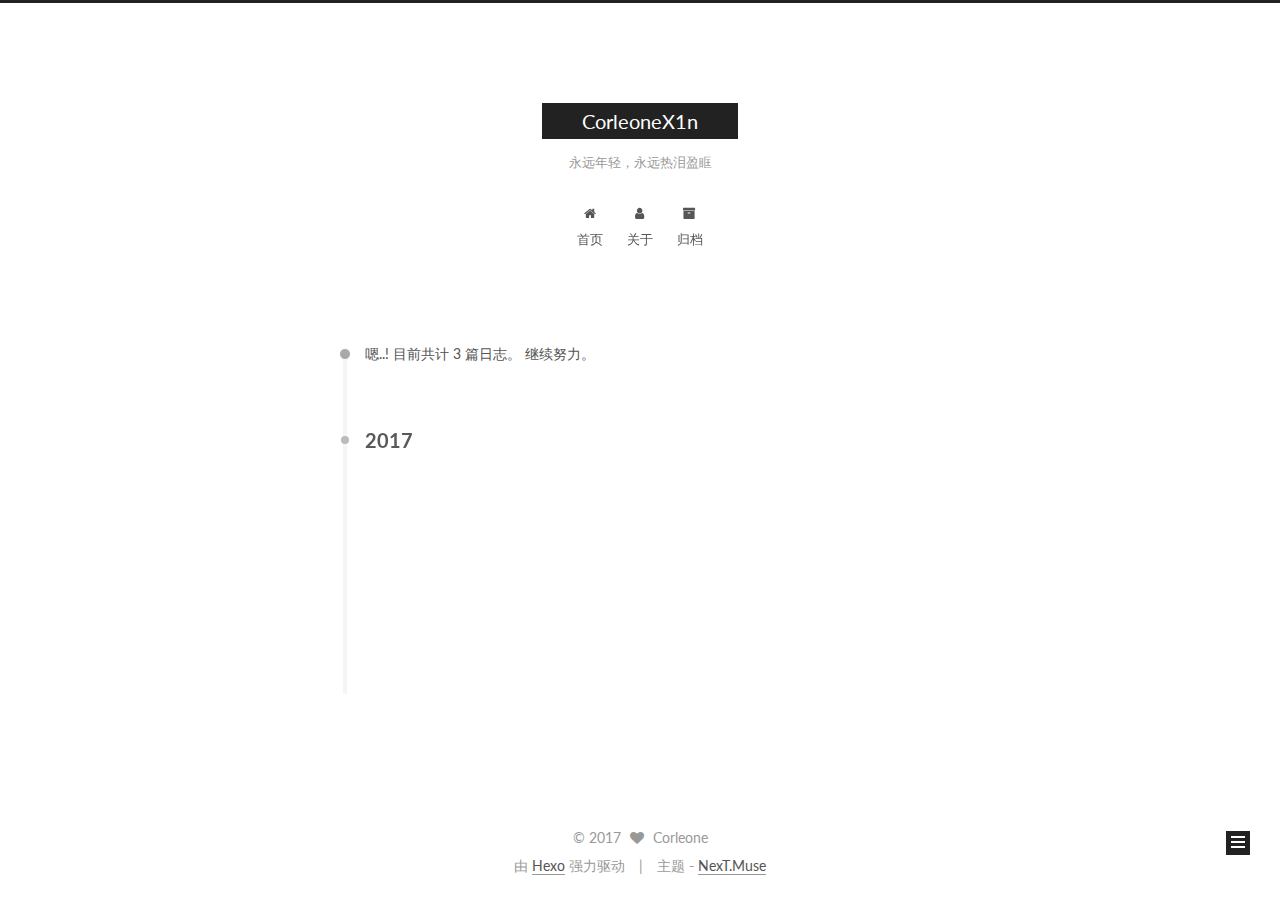
<file: archives/2017/index.html>
<!doctype html>



  


<html class="theme-next muse use-motion" lang="zh-Hans">
<head>
  <meta charset="UTF-8"/>
<meta http-equiv="X-UA-Compatible" content="IE=edge" />
<meta name="viewport" content="width=device-width, initial-scale=1, maximum-scale=1"/>



<meta http-equiv="Cache-Control" content="no-transform" />
<meta http-equiv="Cache-Control" content="no-siteapp" />















  
  
  <link href="/lib/fancybox/source/jquery.fancybox.css?v=2.1.5" rel="stylesheet" type="text/css" />




  
  
  
  

  
    
    
  

  

  

  

  

  
    
    
    <link href="//fonts.googleapis.com/css?family=Lato:300,300italic,400,400italic,700,700italic&subset=latin,latin-ext" rel="stylesheet" type="text/css">
  






<link href="/lib/font-awesome/css/font-awesome.min.css?v=4.6.2" rel="stylesheet" type="text/css" />

<link href="/css/main.css?v=5.1.0" rel="stylesheet" type="text/css" />


  <meta name="keywords" content="Hello, friends" />








  <link rel="shortcut icon" type="image/x-icon" href="/favicon.ico?v=5.1.0" />






<meta name="description" content="FE-dog">
<meta property="og:type" content="website">
<meta property="og:title" content="CorleoneX1n">
<meta property="og:url" content="http://yoursite.com/archives/2017/index.html">
<meta property="og:site_name" content="CorleoneX1n">
<meta property="og:description" content="FE-dog">
<meta name="twitter:card" content="summary">
<meta name="twitter:title" content="CorleoneX1n">
<meta name="twitter:description" content="FE-dog">



<script type="text/javascript" id="hexo.configurations">
  var NexT = window.NexT || {};
  var CONFIG = {
    root: '/',
    scheme: 'Muse',
    sidebar: {"position":"right","display":"post","offset":12,"offset_float":0,"b2t":false,"scrollpercent":false},
    fancybox: true,
    motion: true,
    duoshuo: {
      userId: '0',
      author: '博主'
    },
    algolia: {
      applicationID: '',
      apiKey: '',
      indexName: '',
      hits: {"per_page":10},
      labels: {"input_placeholder":"Search for Posts","hits_empty":"We didn't find any results for the search: ${query}","hits_stats":"${hits} results found in ${time} ms"}
    }
  };
</script>



  <link rel="canonical" href="http://yoursite.com/archives/2017/"/>





  <title> 归档 | CorleoneX1n </title>
</head>

<body itemscope itemtype="http://schema.org/WebPage" lang="zh-Hans">

  














  
  
    
  

  <div class="container sidebar-position-right  page-archive  ">
    <div class="headband"></div>

    <header id="header" class="header" itemscope itemtype="http://schema.org/WPHeader">
      <div class="header-inner"><div class="site-brand-wrapper">
  <div class="site-meta ">
    

    <div class="custom-logo-site-title">
      <a href="/"  class="brand" rel="start">
        <span class="logo-line-before"><i></i></span>
        <span class="site-title">CorleoneX1n</span>
        <span class="logo-line-after"><i></i></span>
      </a>
    </div>
      
        <p class="site-subtitle">永远年轻，永远热泪盈眶</p>
      
  </div>

  <div class="site-nav-toggle">
    <button>
      <span class="btn-bar"></span>
      <span class="btn-bar"></span>
      <span class="btn-bar"></span>
    </button>
  </div>
</div>

<nav class="site-nav">
  

  
    <ul id="menu" class="menu">
      
        
        <li class="menu-item menu-item-home">
          <a href="/" rel="section">
            
              <i class="menu-item-icon fa fa-fw fa-home"></i> <br />
            
            首页
          </a>
        </li>
      
        
        <li class="menu-item menu-item-about">
          <a href="/about" rel="section">
            
              <i class="menu-item-icon fa fa-fw fa-user"></i> <br />
            
            关于
          </a>
        </li>
      
        
        <li class="menu-item menu-item-archives">
          <a href="/archives" rel="section">
            
              <i class="menu-item-icon fa fa-fw fa-archive"></i> <br />
            
            归档
          </a>
        </li>
      

      
    </ul>
  

  
</nav>



 </div>
    </header>

    <main id="main" class="main">
      <div class="main-inner">
        <div class="content-wrap">
          <div id="content" class="content">
            

  <section id="posts" class="posts-collapse">
    <span class="archive-move-on"></span>

    <span class="archive-page-counter">
      
      
      
        
      
      嗯..! 目前共计 3 篇日志。 继续努力。
    </span>

    

      
      
      

      
        
        <div class="collection-title">
          <h2 class="archive-year motion-element" id="archive-year-2017">2017</h2>
        </div>
      
      

      

  <article class="post post-type-normal" itemscope itemtype="http://schema.org/Article">
    <header class="post-header">

      <h1 class="post-title">
        
            <a class="post-title-link" href="/2017/04/25/npm/" itemprop="url">
              
                <span itemprop="name">发布自己的npm包到全局仓库</span>
              
            </a>
        
      </h1>

      <div class="post-meta">
        <time class="post-time" itemprop="dateCreated"
              datetime="2017-04-25T00:00:00+08:00"
              content="2017-04-25" >
          04-25
        </time>
      </div>

    </header>
  </article>



    

      
      
      

      
      

      

  <article class="post post-type-normal" itemscope itemtype="http://schema.org/Article">
    <header class="post-header">

      <h1 class="post-title">
        
            <a class="post-title-link" href="/2017/04/06/component-library/" itemprop="url">
              
                <span itemprop="name">组件库设计实战</span>
              
            </a>
        
      </h1>

      <div class="post-meta">
        <time class="post-time" itemprop="dateCreated"
              datetime="2017-04-06T00:00:00+08:00"
              content="2017-04-06" >
          04-06
        </time>
      </div>

    </header>
  </article>



    

      
      
      

      
      

      

  <article class="post post-type-normal" itemscope itemtype="http://schema.org/Article">
    <header class="post-header">

      <h1 class="post-title">
        
            <a class="post-title-link" href="/2017/04/01/summary/" itemprop="url">
              
                <span itemprop="name">问题总结</span>
              
            </a>
        
      </h1>

      <div class="post-meta">
        <time class="post-time" itemprop="dateCreated"
              datetime="2017-04-01T00:00:00+08:00"
              content="2017-04-01" >
          04-01
        </time>
      </div>

    </header>
  </article>



    

  </section>

  



          </div>
          


          

        </div>
        
          
  
  <div class="sidebar-toggle">
    <div class="sidebar-toggle-line-wrap">
      <span class="sidebar-toggle-line sidebar-toggle-line-first"></span>
      <span class="sidebar-toggle-line sidebar-toggle-line-middle"></span>
      <span class="sidebar-toggle-line sidebar-toggle-line-last"></span>
    </div>
  </div>

  <aside id="sidebar" class="sidebar">
    <div class="sidebar-inner">

      

      

      <section class="site-overview sidebar-panel sidebar-panel-active">
        <div class="site-author motion-element" itemprop="author" itemscope itemtype="http://schema.org/Person">
          <img class="site-author-image" itemprop="image"
               src="/images/headimg.jpg"
               alt="Corleone" />
          <p class="site-author-name" itemprop="name">Corleone</p>
           
              <p class="site-description motion-element" itemprop="description">FE-dog</p>
          
        </div>
        <nav class="site-state motion-element">

          
            <div class="site-state-item site-state-posts">
              <a href="/archives">
                <span class="site-state-item-count">3</span>
                <span class="site-state-item-name">日志</span>
              </a>
            </div>
          

          

          
            
            
            <div class="site-state-item site-state-tags">
              
                <span class="site-state-item-count">2</span>
                <span class="site-state-item-name">标签</span>
              
            </div>
          

        </nav>

        

        <div class="links-of-author motion-element">
          
        </div>

        
        

        
        

        


      </section>

      

      

    </div>
  </aside>


        
      </div>
    </main>

    <footer id="footer" class="footer">
      <div class="footer-inner">
        <div class="copyright" >
  
  &copy; 
  <span itemprop="copyrightYear">2017</span>
  <span class="with-love">
    <i class="fa fa-heart"></i>
  </span>
  <span class="author" itemprop="copyrightHolder">Corleone</span>
</div>


<div class="powered-by">
  由 <a class="theme-link" href="https://hexo.io">Hexo</a> 强力驱动
</div>

<div class="theme-info">
  主题 -
  <a class="theme-link" href="https://github.com/iissnan/hexo-theme-next">
    NexT.Muse
  </a>
</div>


        

        
      </div>
    </footer>

    
      <div class="back-to-top">
        <i class="fa fa-arrow-up"></i>
        
      </div>
    

  </div>

  

<script type="text/javascript">
  if (Object.prototype.toString.call(window.Promise) !== '[object Function]') {
    window.Promise = null;
  }
</script>









  






  
  <script type="text/javascript" src="/lib/jquery/index.js?v=2.1.3"></script>

  
  <script type="text/javascript" src="/lib/fastclick/lib/fastclick.min.js?v=1.0.6"></script>

  
  <script type="text/javascript" src="/lib/jquery_lazyload/jquery.lazyload.js?v=1.9.7"></script>

  
  <script type="text/javascript" src="/lib/velocity/velocity.min.js?v=1.2.1"></script>

  
  <script type="text/javascript" src="/lib/velocity/velocity.ui.min.js?v=1.2.1"></script>

  
  <script type="text/javascript" src="/lib/fancybox/source/jquery.fancybox.pack.js?v=2.1.5"></script>


  


  <script type="text/javascript" src="/js/src/utils.js?v=5.1.0"></script>

  <script type="text/javascript" src="/js/src/motion.js?v=5.1.0"></script>



  
  

  
  
    <script type="text/javascript" id="motion.page.archive">
      $('.archive-year').velocity('transition.slideLeftIn');
    </script>
  


  


  <script type="text/javascript" src="/js/src/bootstrap.js?v=5.1.0"></script>



  


  




	





  





  





  






  





  

  

  

  

</body>
</html>
</file>
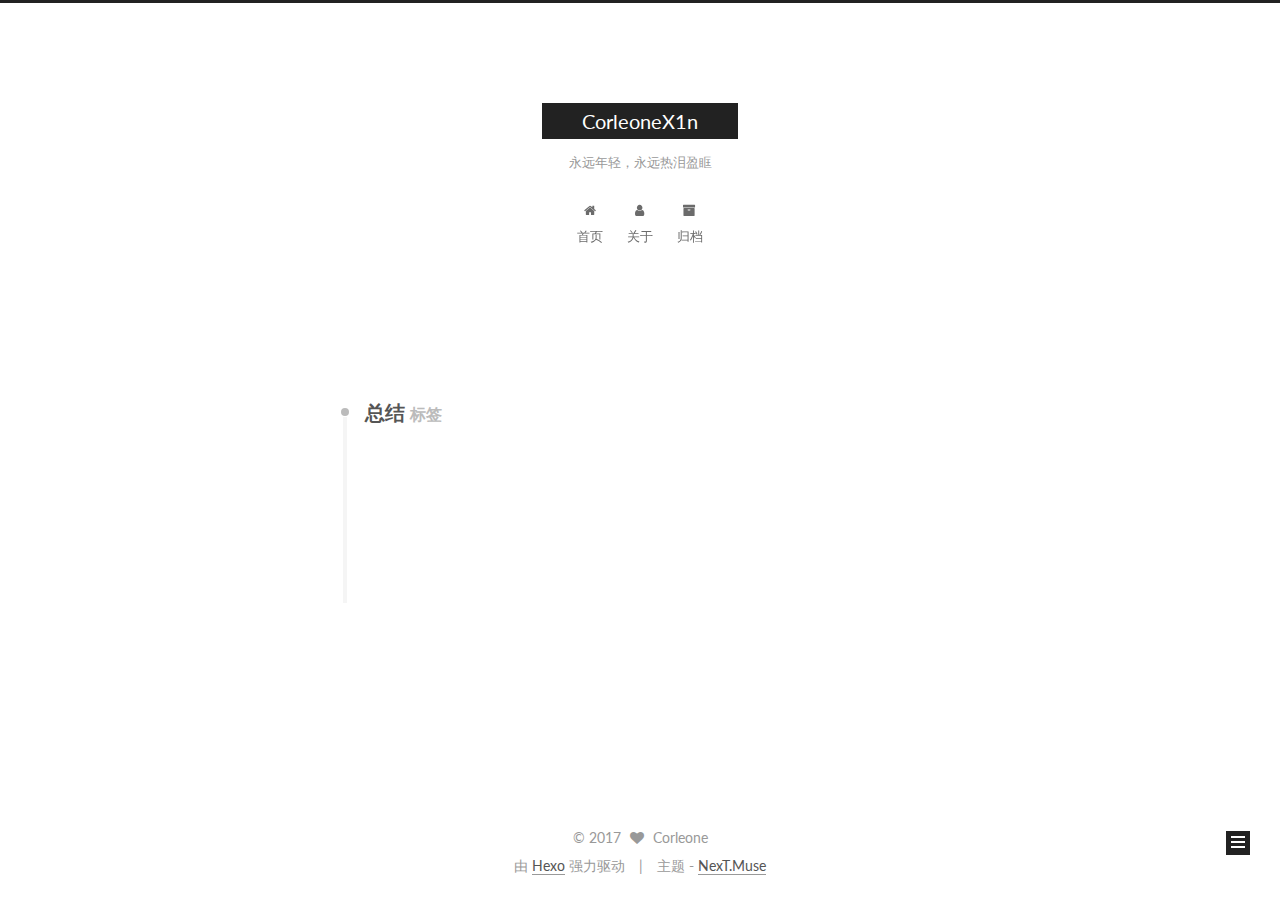
<file: tags/总结/index.html>
<!doctype html>



  


<html class="theme-next muse use-motion" lang="zh-Hans">
<head>
  <meta charset="UTF-8"/>
<meta http-equiv="X-UA-Compatible" content="IE=edge" />
<meta name="viewport" content="width=device-width, initial-scale=1, maximum-scale=1"/>



<meta http-equiv="Cache-Control" content="no-transform" />
<meta http-equiv="Cache-Control" content="no-siteapp" />















  
  
  <link href="/lib/fancybox/source/jquery.fancybox.css?v=2.1.5" rel="stylesheet" type="text/css" />




  
  
  
  

  
    
    
  

  

  

  

  

  
    
    
    <link href="//fonts.googleapis.com/css?family=Lato:300,300italic,400,400italic,700,700italic&subset=latin,latin-ext" rel="stylesheet" type="text/css">
  






<link href="/lib/font-awesome/css/font-awesome.min.css?v=4.6.2" rel="stylesheet" type="text/css" />

<link href="/css/main.css?v=5.1.0" rel="stylesheet" type="text/css" />


  <meta name="keywords" content="Hello, friends" />








  <link rel="shortcut icon" type="image/x-icon" href="/favicon.ico?v=5.1.0" />






<meta name="description" content="FE-dog">
<meta property="og:type" content="website">
<meta property="og:title" content="CorleoneX1n">
<meta property="og:url" content="http://yoursite.com/tags/总结/index.html">
<meta property="og:site_name" content="CorleoneX1n">
<meta property="og:description" content="FE-dog">
<meta name="twitter:card" content="summary">
<meta name="twitter:title" content="CorleoneX1n">
<meta name="twitter:description" content="FE-dog">



<script type="text/javascript" id="hexo.configurations">
  var NexT = window.NexT || {};
  var CONFIG = {
    root: '/',
    scheme: 'Muse',
    sidebar: {"position":"right","display":"post","offset":12,"offset_float":0,"b2t":false,"scrollpercent":false},
    fancybox: true,
    motion: true,
    duoshuo: {
      userId: '0',
      author: '博主'
    },
    algolia: {
      applicationID: '',
      apiKey: '',
      indexName: '',
      hits: {"per_page":10},
      labels: {"input_placeholder":"Search for Posts","hits_empty":"We didn't find any results for the search: ${query}","hits_stats":"${hits} results found in ${time} ms"}
    }
  };
</script>



  <link rel="canonical" href="http://yoursite.com/tags/总结/"/>





  <title> 标签: 总结 | CorleoneX1n </title>
</head>

<body itemscope itemtype="http://schema.org/WebPage" lang="zh-Hans">

  














  
  
    
  

  <div class="container sidebar-position-right  ">
    <div class="headband"></div>

    <header id="header" class="header" itemscope itemtype="http://schema.org/WPHeader">
      <div class="header-inner"><div class="site-brand-wrapper">
  <div class="site-meta ">
    

    <div class="custom-logo-site-title">
      <a href="/"  class="brand" rel="start">
        <span class="logo-line-before"><i></i></span>
        <span class="site-title">CorleoneX1n</span>
        <span class="logo-line-after"><i></i></span>
      </a>
    </div>
      
        <p class="site-subtitle">永远年轻，永远热泪盈眶</p>
      
  </div>

  <div class="site-nav-toggle">
    <button>
      <span class="btn-bar"></span>
      <span class="btn-bar"></span>
      <span class="btn-bar"></span>
    </button>
  </div>
</div>

<nav class="site-nav">
  

  
    <ul id="menu" class="menu">
      
        
        <li class="menu-item menu-item-home">
          <a href="/" rel="section">
            
              <i class="menu-item-icon fa fa-fw fa-home"></i> <br />
            
            首页
          </a>
        </li>
      
        
        <li class="menu-item menu-item-about">
          <a href="/about" rel="section">
            
              <i class="menu-item-icon fa fa-fw fa-user"></i> <br />
            
            关于
          </a>
        </li>
      
        
        <li class="menu-item menu-item-archives">
          <a href="/archives" rel="section">
            
              <i class="menu-item-icon fa fa-fw fa-archive"></i> <br />
            
            归档
          </a>
        </li>
      

      
    </ul>
  

  
</nav>



 </div>
    </header>

    <main id="main" class="main">
      <div class="main-inner">
        <div class="content-wrap">
          <div id="content" class="content">
            

  <div id="posts" class="posts-collapse">
    <div class="collection-title">
      <h2 >
        总结
        <small>标签</small>
      </h2>
    </div>

    
      

  <article class="post post-type-normal" itemscope itemtype="http://schema.org/Article">
    <header class="post-header">

      <h1 class="post-title">
        
            <a class="post-title-link" href="/2017/04/06/component-library/" itemprop="url">
              
                <span itemprop="name">组件库设计实战</span>
              
            </a>
        
      </h1>

      <div class="post-meta">
        <time class="post-time" itemprop="dateCreated"
              datetime="2017-04-06T00:00:00+08:00"
              content="2017-04-06" >
          04-06
        </time>
      </div>

    </header>
  </article>


    
      

  <article class="post post-type-normal" itemscope itemtype="http://schema.org/Article">
    <header class="post-header">

      <h1 class="post-title">
        
            <a class="post-title-link" href="/2017/04/01/summary/" itemprop="url">
              
                <span itemprop="name">问题总结</span>
              
            </a>
        
      </h1>

      <div class="post-meta">
        <time class="post-time" itemprop="dateCreated"
              datetime="2017-04-01T00:00:00+08:00"
              content="2017-04-01" >
          04-01
        </time>
      </div>

    </header>
  </article>


    
  </div>

  


          </div>
          


          

        </div>
        
          
  
  <div class="sidebar-toggle">
    <div class="sidebar-toggle-line-wrap">
      <span class="sidebar-toggle-line sidebar-toggle-line-first"></span>
      <span class="sidebar-toggle-line sidebar-toggle-line-middle"></span>
      <span class="sidebar-toggle-line sidebar-toggle-line-last"></span>
    </div>
  </div>

  <aside id="sidebar" class="sidebar">
    <div class="sidebar-inner">

      

      

      <section class="site-overview sidebar-panel sidebar-panel-active">
        <div class="site-author motion-element" itemprop="author" itemscope itemtype="http://schema.org/Person">
          <img class="site-author-image" itemprop="image"
               src="/images/headimg.jpg"
               alt="Corleone" />
          <p class="site-author-name" itemprop="name">Corleone</p>
           
              <p class="site-description motion-element" itemprop="description">FE-dog</p>
          
        </div>
        <nav class="site-state motion-element">

          
            <div class="site-state-item site-state-posts">
              <a href="/archives">
                <span class="site-state-item-count">3</span>
                <span class="site-state-item-name">日志</span>
              </a>
            </div>
          

          

          
            
            
            <div class="site-state-item site-state-tags">
              
                <span class="site-state-item-count">2</span>
                <span class="site-state-item-name">标签</span>
              
            </div>
          

        </nav>

        

        <div class="links-of-author motion-element">
          
        </div>

        
        

        
        

        


      </section>

      

      

    </div>
  </aside>


        
      </div>
    </main>

    <footer id="footer" class="footer">
      <div class="footer-inner">
        <div class="copyright" >
  
  &copy; 
  <span itemprop="copyrightYear">2017</span>
  <span class="with-love">
    <i class="fa fa-heart"></i>
  </span>
  <span class="author" itemprop="copyrightHolder">Corleone</span>
</div>


<div class="powered-by">
  由 <a class="theme-link" href="https://hexo.io">Hexo</a> 强力驱动
</div>

<div class="theme-info">
  主题 -
  <a class="theme-link" href="https://github.com/iissnan/hexo-theme-next">
    NexT.Muse
  </a>
</div>


        

        
      </div>
    </footer>

    
      <div class="back-to-top">
        <i class="fa fa-arrow-up"></i>
        
      </div>
    

  </div>

  

<script type="text/javascript">
  if (Object.prototype.toString.call(window.Promise) !== '[object Function]') {
    window.Promise = null;
  }
</script>









  






  
  <script type="text/javascript" src="/lib/jquery/index.js?v=2.1.3"></script>

  
  <script type="text/javascript" src="/lib/fastclick/lib/fastclick.min.js?v=1.0.6"></script>

  
  <script type="text/javascript" src="/lib/jquery_lazyload/jquery.lazyload.js?v=1.9.7"></script>

  
  <script type="text/javascript" src="/lib/velocity/velocity.min.js?v=1.2.1"></script>

  
  <script type="text/javascript" src="/lib/velocity/velocity.ui.min.js?v=1.2.1"></script>

  
  <script type="text/javascript" src="/lib/fancybox/source/jquery.fancybox.pack.js?v=2.1.5"></script>


  


  <script type="text/javascript" src="/js/src/utils.js?v=5.1.0"></script>

  <script type="text/javascript" src="/js/src/motion.js?v=5.1.0"></script>



  
  

  

  


  <script type="text/javascript" src="/js/src/bootstrap.js?v=5.1.0"></script>



  


  




	





  





  





  






  





  

  

  

  

</body>
</html>
</file>
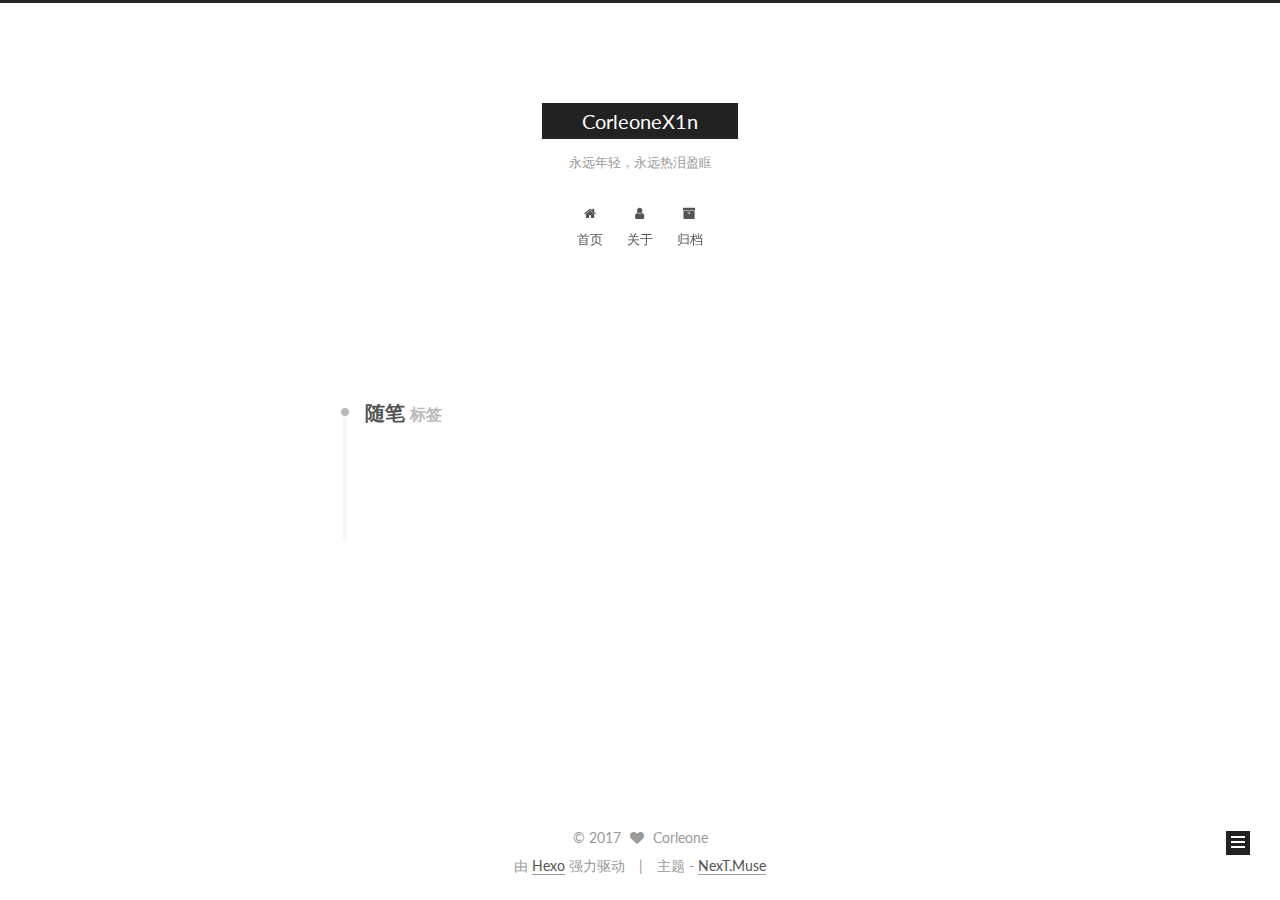
<file: tags/随笔/index.html>
<!doctype html>



  


<html class="theme-next muse use-motion" lang="zh-Hans">
<head>
  <meta charset="UTF-8"/>
<meta http-equiv="X-UA-Compatible" content="IE=edge" />
<meta name="viewport" content="width=device-width, initial-scale=1, maximum-scale=1"/>



<meta http-equiv="Cache-Control" content="no-transform" />
<meta http-equiv="Cache-Control" content="no-siteapp" />















  
  
  <link href="/lib/fancybox/source/jquery.fancybox.css?v=2.1.5" rel="stylesheet" type="text/css" />




  
  
  
  

  
    
    
  

  

  

  

  

  
    
    
    <link href="//fonts.googleapis.com/css?family=Lato:300,300italic,400,400italic,700,700italic&subset=latin,latin-ext" rel="stylesheet" type="text/css">
  






<link href="/lib/font-awesome/css/font-awesome.min.css?v=4.6.2" rel="stylesheet" type="text/css" />

<link href="/css/main.css?v=5.1.0" rel="stylesheet" type="text/css" />


  <meta name="keywords" content="Hello, friends" />








  <link rel="shortcut icon" type="image/x-icon" href="/favicon.ico?v=5.1.0" />






<meta name="description" content="FE-dog">
<meta property="og:type" content="website">
<meta property="og:title" content="CorleoneX1n">
<meta property="og:url" content="http://yoursite.com/tags/随笔/index.html">
<meta property="og:site_name" content="CorleoneX1n">
<meta property="og:description" content="FE-dog">
<meta name="twitter:card" content="summary">
<meta name="twitter:title" content="CorleoneX1n">
<meta name="twitter:description" content="FE-dog">



<script type="text/javascript" id="hexo.configurations">
  var NexT = window.NexT || {};
  var CONFIG = {
    root: '/',
    scheme: 'Muse',
    sidebar: {"position":"right","display":"post","offset":12,"offset_float":0,"b2t":false,"scrollpercent":false},
    fancybox: true,
    motion: true,
    duoshuo: {
      userId: '0',
      author: '博主'
    },
    algolia: {
      applicationID: '',
      apiKey: '',
      indexName: '',
      hits: {"per_page":10},
      labels: {"input_placeholder":"Search for Posts","hits_empty":"We didn't find any results for the search: ${query}","hits_stats":"${hits} results found in ${time} ms"}
    }
  };
</script>



  <link rel="canonical" href="http://yoursite.com/tags/随笔/"/>





  <title> 标签: 随笔 | CorleoneX1n </title>
</head>

<body itemscope itemtype="http://schema.org/WebPage" lang="zh-Hans">

  














  
  
    
  

  <div class="container sidebar-position-right  ">
    <div class="headband"></div>

    <header id="header" class="header" itemscope itemtype="http://schema.org/WPHeader">
      <div class="header-inner"><div class="site-brand-wrapper">
  <div class="site-meta ">
    

    <div class="custom-logo-site-title">
      <a href="/"  class="brand" rel="start">
        <span class="logo-line-before"><i></i></span>
        <span class="site-title">CorleoneX1n</span>
        <span class="logo-line-after"><i></i></span>
      </a>
    </div>
      
        <p class="site-subtitle">永远年轻，永远热泪盈眶</p>
      
  </div>

  <div class="site-nav-toggle">
    <button>
      <span class="btn-bar"></span>
      <span class="btn-bar"></span>
      <span class="btn-bar"></span>
    </button>
  </div>
</div>

<nav class="site-nav">
  

  
    <ul id="menu" class="menu">
      
        
        <li class="menu-item menu-item-home">
          <a href="/" rel="section">
            
              <i class="menu-item-icon fa fa-fw fa-home"></i> <br />
            
            首页
          </a>
        </li>
      
        
        <li class="menu-item menu-item-about">
          <a href="/about" rel="section">
            
              <i class="menu-item-icon fa fa-fw fa-user"></i> <br />
            
            关于
          </a>
        </li>
      
        
        <li class="menu-item menu-item-archives">
          <a href="/archives" rel="section">
            
              <i class="menu-item-icon fa fa-fw fa-archive"></i> <br />
            
            归档
          </a>
        </li>
      

      
    </ul>
  

  
</nav>



 </div>
    </header>

    <main id="main" class="main">
      <div class="main-inner">
        <div class="content-wrap">
          <div id="content" class="content">
            

  <div id="posts" class="posts-collapse">
    <div class="collection-title">
      <h2 >
        随笔
        <small>标签</small>
      </h2>
    </div>

    
      

  <article class="post post-type-normal" itemscope itemtype="http://schema.org/Article">
    <header class="post-header">

      <h1 class="post-title">
        
            <a class="post-title-link" href="/2017/04/25/npm/" itemprop="url">
              
                <span itemprop="name">发布自己的npm包到全局仓库</span>
              
            </a>
        
      </h1>

      <div class="post-meta">
        <time class="post-time" itemprop="dateCreated"
              datetime="2017-04-25T00:00:00+08:00"
              content="2017-04-25" >
          04-25
        </time>
      </div>

    </header>
  </article>


    
  </div>

  


          </div>
          


          

        </div>
        
          
  
  <div class="sidebar-toggle">
    <div class="sidebar-toggle-line-wrap">
      <span class="sidebar-toggle-line sidebar-toggle-line-first"></span>
      <span class="sidebar-toggle-line sidebar-toggle-line-middle"></span>
      <span class="sidebar-toggle-line sidebar-toggle-line-last"></span>
    </div>
  </div>

  <aside id="sidebar" class="sidebar">
    <div class="sidebar-inner">

      

      

      <section class="site-overview sidebar-panel sidebar-panel-active">
        <div class="site-author motion-element" itemprop="author" itemscope itemtype="http://schema.org/Person">
          <img class="site-author-image" itemprop="image"
               src="/images/headimg.jpg"
               alt="Corleone" />
          <p class="site-author-name" itemprop="name">Corleone</p>
           
              <p class="site-description motion-element" itemprop="description">FE-dog</p>
          
        </div>
        <nav class="site-state motion-element">

          
            <div class="site-state-item site-state-posts">
              <a href="/archives">
                <span class="site-state-item-count">3</span>
                <span class="site-state-item-name">日志</span>
              </a>
            </div>
          

          

          
            
            
            <div class="site-state-item site-state-tags">
              
                <span class="site-state-item-count">2</span>
                <span class="site-state-item-name">标签</span>
              
            </div>
          

        </nav>

        

        <div class="links-of-author motion-element">
          
        </div>

        
        

        
        

        


      </section>

      

      

    </div>
  </aside>


        
      </div>
    </main>

    <footer id="footer" class="footer">
      <div class="footer-inner">
        <div class="copyright" >
  
  &copy; 
  <span itemprop="copyrightYear">2017</span>
  <span class="with-love">
    <i class="fa fa-heart"></i>
  </span>
  <span class="author" itemprop="copyrightHolder">Corleone</span>
</div>


<div class="powered-by">
  由 <a class="theme-link" href="https://hexo.io">Hexo</a> 强力驱动
</div>

<div class="theme-info">
  主题 -
  <a class="theme-link" href="https://github.com/iissnan/hexo-theme-next">
    NexT.Muse
  </a>
</div>


        

        
      </div>
    </footer>

    
      <div class="back-to-top">
        <i class="fa fa-arrow-up"></i>
        
      </div>
    

  </div>

  

<script type="text/javascript">
  if (Object.prototype.toString.call(window.Promise) !== '[object Function]') {
    window.Promise = null;
  }
</script>









  






  
  <script type="text/javascript" src="/lib/jquery/index.js?v=2.1.3"></script>

  
  <script type="text/javascript" src="/lib/fastclick/lib/fastclick.min.js?v=1.0.6"></script>

  
  <script type="text/javascript" src="/lib/jquery_lazyload/jquery.lazyload.js?v=1.9.7"></script>

  
  <script type="text/javascript" src="/lib/velocity/velocity.min.js?v=1.2.1"></script>

  
  <script type="text/javascript" src="/lib/velocity/velocity.ui.min.js?v=1.2.1"></script>

  
  <script type="text/javascript" src="/lib/fancybox/source/jquery.fancybox.pack.js?v=2.1.5"></script>


  


  <script type="text/javascript" src="/js/src/utils.js?v=5.1.0"></script>

  <script type="text/javascript" src="/js/src/motion.js?v=5.1.0"></script>



  
  

  

  


  <script type="text/javascript" src="/js/src/bootstrap.js?v=5.1.0"></script>



  


  




	





  





  





  






  





  

  

  

  

</body>
</html>
</file>
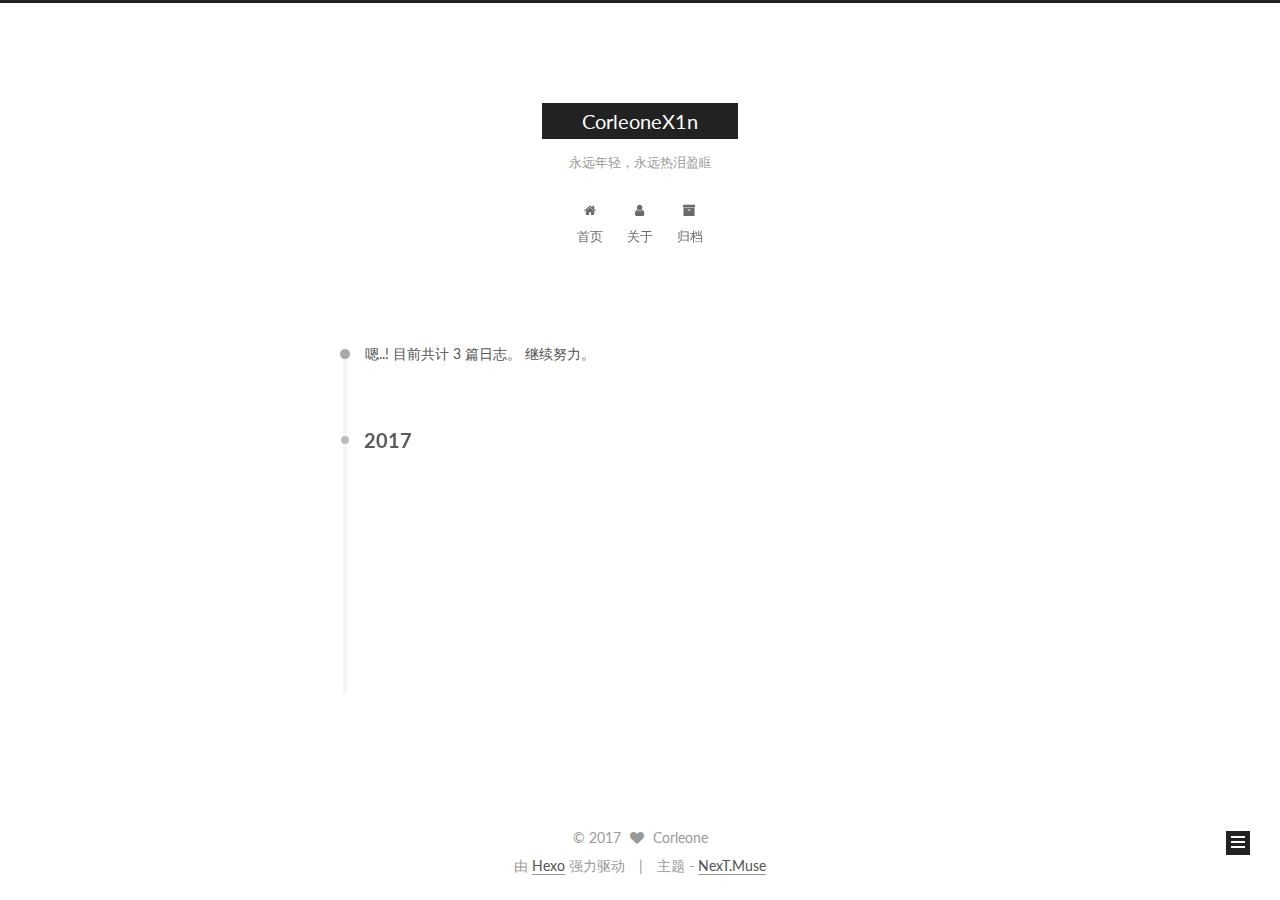
<file: archives/2017/04/index.html>
<!doctype html>



  


<html class="theme-next muse use-motion" lang="zh-Hans">
<head>
  <meta charset="UTF-8"/>
<meta http-equiv="X-UA-Compatible" content="IE=edge" />
<meta name="viewport" content="width=device-width, initial-scale=1, maximum-scale=1"/>



<meta http-equiv="Cache-Control" content="no-transform" />
<meta http-equiv="Cache-Control" content="no-siteapp" />















  
  
  <link href="/lib/fancybox/source/jquery.fancybox.css?v=2.1.5" rel="stylesheet" type="text/css" />




  
  
  
  

  
    
    
  

  

  

  

  

  
    
    
    <link href="//fonts.googleapis.com/css?family=Lato:300,300italic,400,400italic,700,700italic&subset=latin,latin-ext" rel="stylesheet" type="text/css">
  






<link href="/lib/font-awesome/css/font-awesome.min.css?v=4.6.2" rel="stylesheet" type="text/css" />

<link href="/css/main.css?v=5.1.0" rel="stylesheet" type="text/css" />


  <meta name="keywords" content="Hello, friends" />








  <link rel="shortcut icon" type="image/x-icon" href="/favicon.ico?v=5.1.0" />






<meta name="description" content="FE-dog">
<meta property="og:type" content="website">
<meta property="og:title" content="CorleoneX1n">
<meta property="og:url" content="http://yoursite.com/archives/2017/04/index.html">
<meta property="og:site_name" content="CorleoneX1n">
<meta property="og:description" content="FE-dog">
<meta name="twitter:card" content="summary">
<meta name="twitter:title" content="CorleoneX1n">
<meta name="twitter:description" content="FE-dog">



<script type="text/javascript" id="hexo.configurations">
  var NexT = window.NexT || {};
  var CONFIG = {
    root: '/',
    scheme: 'Muse',
    sidebar: {"position":"right","display":"post","offset":12,"offset_float":0,"b2t":false,"scrollpercent":false},
    fancybox: true,
    motion: true,
    duoshuo: {
      userId: '0',
      author: '博主'
    },
    algolia: {
      applicationID: '',
      apiKey: '',
      indexName: '',
      hits: {"per_page":10},
      labels: {"input_placeholder":"Search for Posts","hits_empty":"We didn't find any results for the search: ${query}","hits_stats":"${hits} results found in ${time} ms"}
    }
  };
</script>



  <link rel="canonical" href="http://yoursite.com/archives/2017/04/"/>





  <title> 归档 | CorleoneX1n </title>
</head>

<body itemscope itemtype="http://schema.org/WebPage" lang="zh-Hans">

  














  
  
    
  

  <div class="container sidebar-position-right  page-archive  ">
    <div class="headband"></div>

    <header id="header" class="header" itemscope itemtype="http://schema.org/WPHeader">
      <div class="header-inner"><div class="site-brand-wrapper">
  <div class="site-meta ">
    

    <div class="custom-logo-site-title">
      <a href="/"  class="brand" rel="start">
        <span class="logo-line-before"><i></i></span>
        <span class="site-title">CorleoneX1n</span>
        <span class="logo-line-after"><i></i></span>
      </a>
    </div>
      
        <p class="site-subtitle">永远年轻，永远热泪盈眶</p>
      
  </div>

  <div class="site-nav-toggle">
    <button>
      <span class="btn-bar"></span>
      <span class="btn-bar"></span>
      <span class="btn-bar"></span>
    </button>
  </div>
</div>

<nav class="site-nav">
  

  
    <ul id="menu" class="menu">
      
        
        <li class="menu-item menu-item-home">
          <a href="/" rel="section">
            
              <i class="menu-item-icon fa fa-fw fa-home"></i> <br />
            
            首页
          </a>
        </li>
      
        
        <li class="menu-item menu-item-about">
          <a href="/about" rel="section">
            
              <i class="menu-item-icon fa fa-fw fa-user"></i> <br />
            
            关于
          </a>
        </li>
      
        
        <li class="menu-item menu-item-archives">
          <a href="/archives" rel="section">
            
              <i class="menu-item-icon fa fa-fw fa-archive"></i> <br />
            
            归档
          </a>
        </li>
      

      
    </ul>
  

  
</nav>



 </div>
    </header>

    <main id="main" class="main">
      <div class="main-inner">
        <div class="content-wrap">
          <div id="content" class="content">
            

  <section id="posts" class="posts-collapse">
    <span class="archive-move-on"></span>

    <span class="archive-page-counter">
      
      
      
        
      
      嗯..! 目前共计 3 篇日志。 继续努力。
    </span>

    

      
      
      

      
        
        <div class="collection-title">
          <h2 class="archive-year motion-element" id="archive-year-2017">2017</h2>
        </div>
      
      

      

  <article class="post post-type-normal" itemscope itemtype="http://schema.org/Article">
    <header class="post-header">

      <h1 class="post-title">
        
            <a class="post-title-link" href="/2017/04/25/npm/" itemprop="url">
              
                <span itemprop="name">发布自己的npm包到全局仓库</span>
              
            </a>
        
      </h1>

      <div class="post-meta">
        <time class="post-time" itemprop="dateCreated"
              datetime="2017-04-25T00:00:00+08:00"
              content="2017-04-25" >
          04-25
        </time>
      </div>

    </header>
  </article>



    

      
      
      

      
      

      

  <article class="post post-type-normal" itemscope itemtype="http://schema.org/Article">
    <header class="post-header">

      <h1 class="post-title">
        
            <a class="post-title-link" href="/2017/04/06/component-library/" itemprop="url">
              
                <span itemprop="name">组件库设计实战</span>
              
            </a>
        
      </h1>

      <div class="post-meta">
        <time class="post-time" itemprop="dateCreated"
              datetime="2017-04-06T00:00:00+08:00"
              content="2017-04-06" >
          04-06
        </time>
      </div>

    </header>
  </article>



    

      
      
      

      
      

      

  <article class="post post-type-normal" itemscope itemtype="http://schema.org/Article">
    <header class="post-header">

      <h1 class="post-title">
        
            <a class="post-title-link" href="/2017/04/01/summary/" itemprop="url">
              
                <span itemprop="name">问题总结</span>
              
            </a>
        
      </h1>

      <div class="post-meta">
        <time class="post-time" itemprop="dateCreated"
              datetime="2017-04-01T00:00:00+08:00"
              content="2017-04-01" >
          04-01
        </time>
      </div>

    </header>
  </article>



    

  </section>

  



          </div>
          


          

        </div>
        
          
  
  <div class="sidebar-toggle">
    <div class="sidebar-toggle-line-wrap">
      <span class="sidebar-toggle-line sidebar-toggle-line-first"></span>
      <span class="sidebar-toggle-line sidebar-toggle-line-middle"></span>
      <span class="sidebar-toggle-line sidebar-toggle-line-last"></span>
    </div>
  </div>

  <aside id="sidebar" class="sidebar">
    <div class="sidebar-inner">

      

      

      <section class="site-overview sidebar-panel sidebar-panel-active">
        <div class="site-author motion-element" itemprop="author" itemscope itemtype="http://schema.org/Person">
          <img class="site-author-image" itemprop="image"
               src="/images/headimg.jpg"
               alt="Corleone" />
          <p class="site-author-name" itemprop="name">Corleone</p>
           
              <p class="site-description motion-element" itemprop="description">FE-dog</p>
          
        </div>
        <nav class="site-state motion-element">

          
            <div class="site-state-item site-state-posts">
              <a href="/archives">
                <span class="site-state-item-count">3</span>
                <span class="site-state-item-name">日志</span>
              </a>
            </div>
          

          

          
            
            
            <div class="site-state-item site-state-tags">
              
                <span class="site-state-item-count">2</span>
                <span class="site-state-item-name">标签</span>
              
            </div>
          

        </nav>

        

        <div class="links-of-author motion-element">
          
        </div>

        
        

        
        

        


      </section>

      

      

    </div>
  </aside>


        
      </div>
    </main>

    <footer id="footer" class="footer">
      <div class="footer-inner">
        <div class="copyright" >
  
  &copy; 
  <span itemprop="copyrightYear">2017</span>
  <span class="with-love">
    <i class="fa fa-heart"></i>
  </span>
  <span class="author" itemprop="copyrightHolder">Corleone</span>
</div>


<div class="powered-by">
  由 <a class="theme-link" href="https://hexo.io">Hexo</a> 强力驱动
</div>

<div class="theme-info">
  主题 -
  <a class="theme-link" href="https://github.com/iissnan/hexo-theme-next">
    NexT.Muse
  </a>
</div>


        

        
      </div>
    </footer>

    
      <div class="back-to-top">
        <i class="fa fa-arrow-up"></i>
        
      </div>
    

  </div>

  

<script type="text/javascript">
  if (Object.prototype.toString.call(window.Promise) !== '[object Function]') {
    window.Promise = null;
  }
</script>









  






  
  <script type="text/javascript" src="/lib/jquery/index.js?v=2.1.3"></script>

  
  <script type="text/javascript" src="/lib/fastclick/lib/fastclick.min.js?v=1.0.6"></script>

  
  <script type="text/javascript" src="/lib/jquery_lazyload/jquery.lazyload.js?v=1.9.7"></script>

  
  <script type="text/javascript" src="/lib/velocity/velocity.min.js?v=1.2.1"></script>

  
  <script type="text/javascript" src="/lib/velocity/velocity.ui.min.js?v=1.2.1"></script>

  
  <script type="text/javascript" src="/lib/fancybox/source/jquery.fancybox.pack.js?v=2.1.5"></script>


  


  <script type="text/javascript" src="/js/src/utils.js?v=5.1.0"></script>

  <script type="text/javascript" src="/js/src/motion.js?v=5.1.0"></script>



  
  

  
  
    <script type="text/javascript" id="motion.page.archive">
      $('.archive-year').velocity('transition.slideLeftIn');
    </script>
  


  


  <script type="text/javascript" src="/js/src/bootstrap.js?v=5.1.0"></script>



  


  




	





  





  





  






  





  

  

  

  

</body>
</html>
</file>
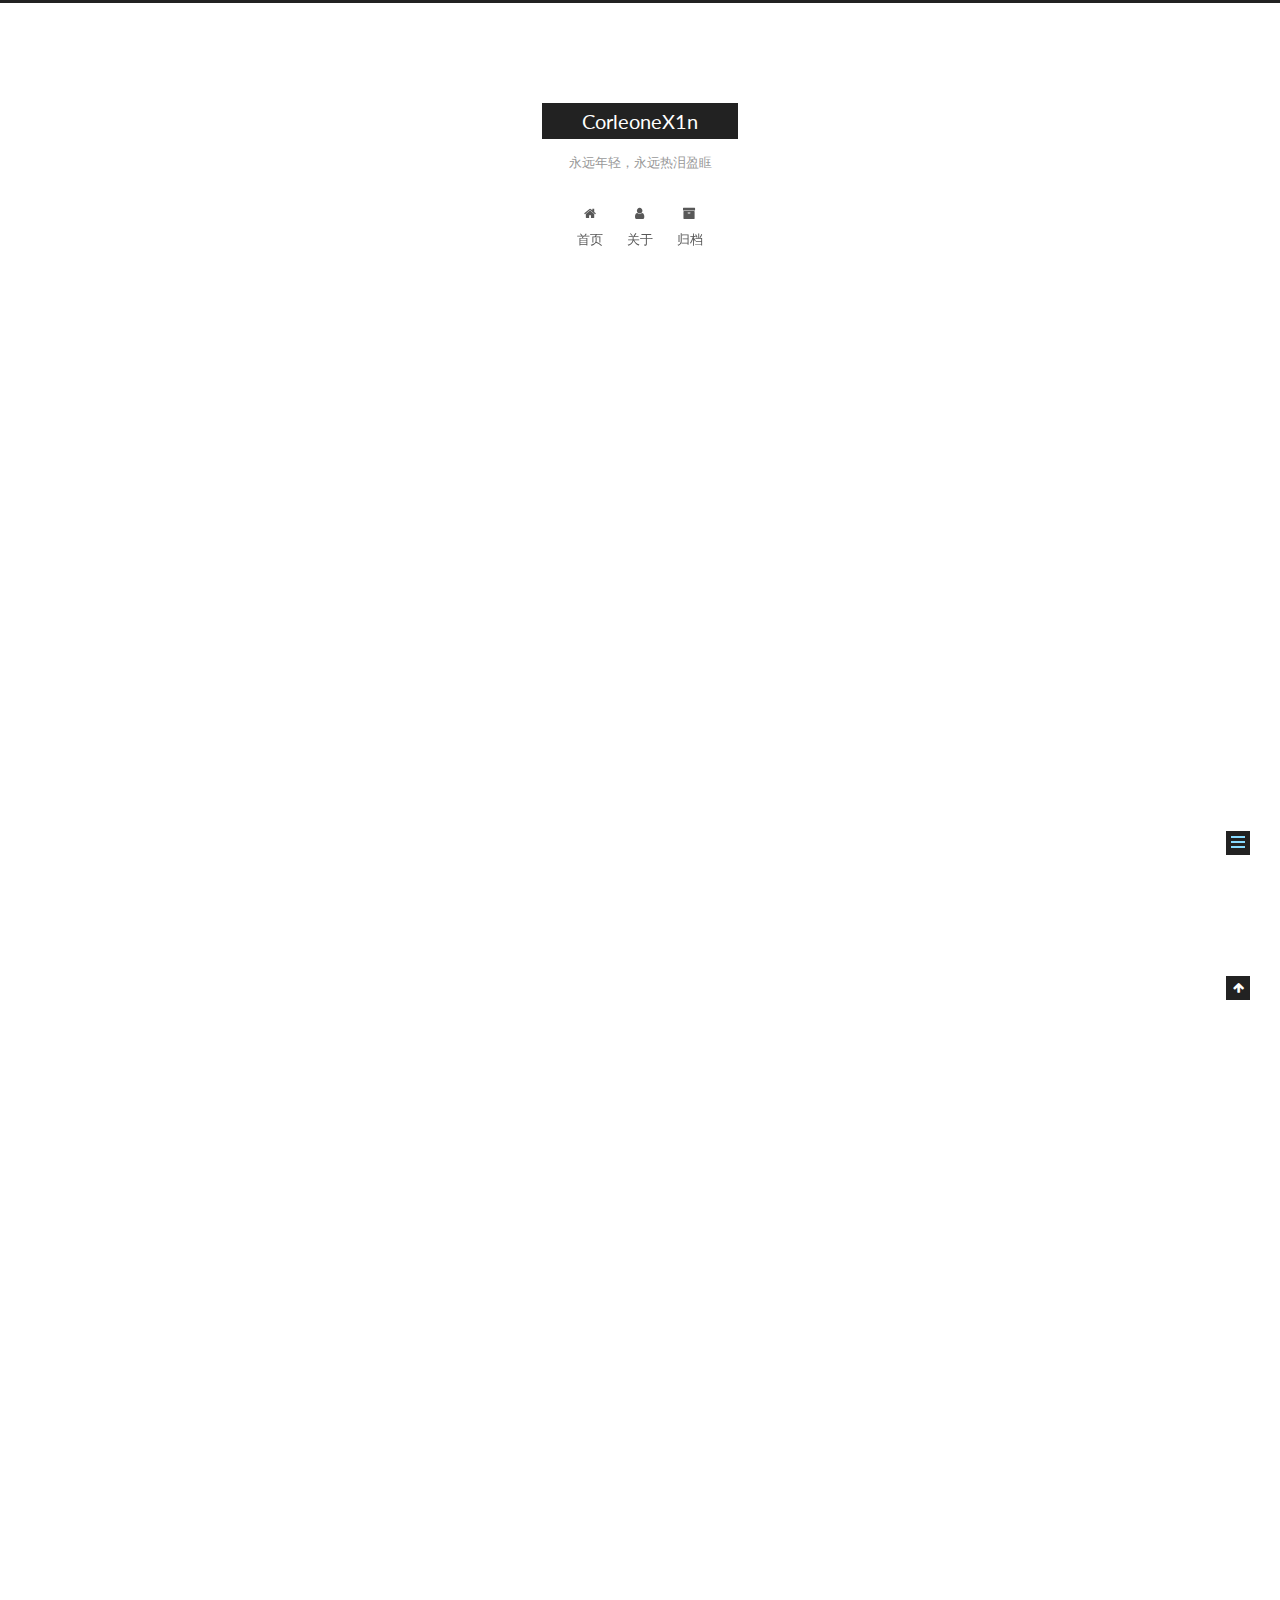
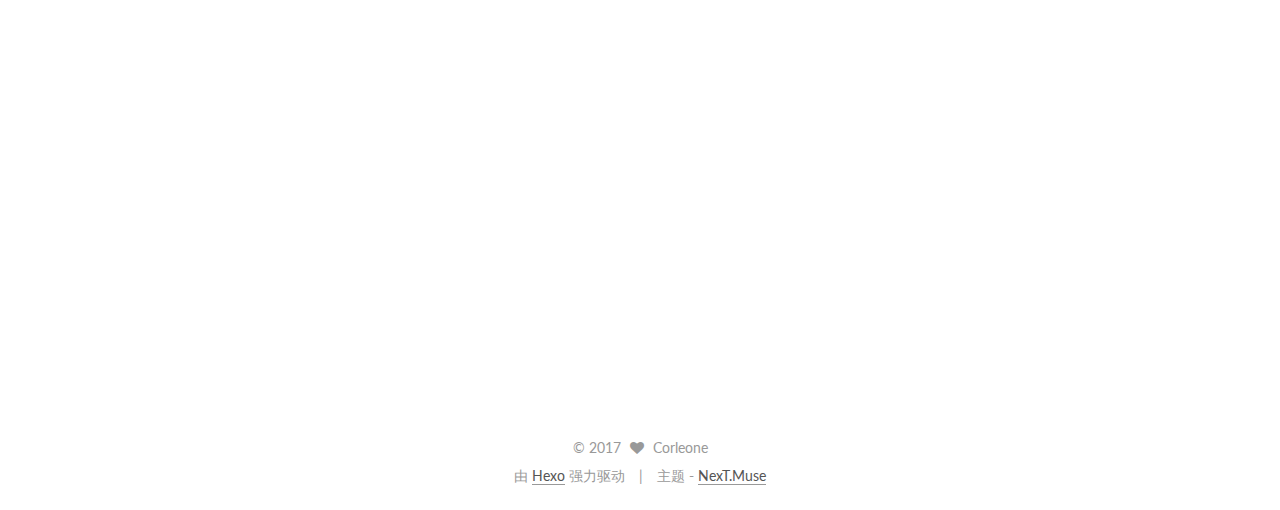
<file: 2017/04/01/summary/index.html>
<!doctype html>



  


<html class="theme-next muse use-motion" lang="zh-Hans">
<head>
  <meta charset="UTF-8"/>
<meta http-equiv="X-UA-Compatible" content="IE=edge" />
<meta name="viewport" content="width=device-width, initial-scale=1, maximum-scale=1"/>



<meta http-equiv="Cache-Control" content="no-transform" />
<meta http-equiv="Cache-Control" content="no-siteapp" />















  
  
  <link href="/lib/fancybox/source/jquery.fancybox.css?v=2.1.5" rel="stylesheet" type="text/css" />




  
  
  
  

  
    
    
  

  

  

  

  

  
    
    
    <link href="//fonts.googleapis.com/css?family=Lato:300,300italic,400,400italic,700,700italic&subset=latin,latin-ext" rel="stylesheet" type="text/css">
  






<link href="/lib/font-awesome/css/font-awesome.min.css?v=4.6.2" rel="stylesheet" type="text/css" />

<link href="/css/main.css?v=5.1.0" rel="stylesheet" type="text/css" />


  <meta name="keywords" content="总结," />








  <link rel="shortcut icon" type="image/x-icon" href="/favicon.ico?v=5.1.0" />






<meta name="description" content="card.vueslot插槽外层的div没有意义123&amp;lt;div class=&quot;card-slot&quot;&amp;gt;  &amp;lt;slot name=&quot;media&quot;&amp;gt;&amp;lt;/slot&amp;gt;&amp;lt;/div&amp;gt;   改正123&amp;lt;slot name=&quot;media&quot;&amp;gt;  &amp;lt;img class=&quot;card-slot&quot; src=&quot;../assets/logo.png&quot; alt=&quot;&quot;">
<meta name="keywords" content="总结">
<meta property="og:type" content="article">
<meta property="og:title" content="问题总结">
<meta property="og:url" content="http://yoursite.com/2017/04/01/summary/index.html">
<meta property="og:site_name" content="CorleoneX1n">
<meta property="og:description" content="card.vueslot插槽外层的div没有意义123&amp;lt;div class=&quot;card-slot&quot;&amp;gt;  &amp;lt;slot name=&quot;media&quot;&amp;gt;&amp;lt;/slot&amp;gt;&amp;lt;/div&amp;gt;   改正123&amp;lt;slot name=&quot;media&quot;&amp;gt;  &amp;lt;img class=&quot;card-slot&quot; src=&quot;../assets/logo.png&quot; alt=&quot;&quot;">
<meta property="og:updated_time" content="2017-04-24T06:18:17.371Z">
<meta name="twitter:card" content="summary">
<meta name="twitter:title" content="问题总结">
<meta name="twitter:description" content="card.vueslot插槽外层的div没有意义123&amp;lt;div class=&quot;card-slot&quot;&amp;gt;  &amp;lt;slot name=&quot;media&quot;&amp;gt;&amp;lt;/slot&amp;gt;&amp;lt;/div&amp;gt;   改正123&amp;lt;slot name=&quot;media&quot;&amp;gt;  &amp;lt;img class=&quot;card-slot&quot; src=&quot;../assets/logo.png&quot; alt=&quot;&quot;">



<script type="text/javascript" id="hexo.configurations">
  var NexT = window.NexT || {};
  var CONFIG = {
    root: '/',
    scheme: 'Muse',
    sidebar: {"position":"right","display":"post","offset":12,"offset_float":0,"b2t":false,"scrollpercent":false},
    fancybox: true,
    motion: true,
    duoshuo: {
      userId: '0',
      author: '博主'
    },
    algolia: {
      applicationID: '',
      apiKey: '',
      indexName: '',
      hits: {"per_page":10},
      labels: {"input_placeholder":"Search for Posts","hits_empty":"We didn't find any results for the search: ${query}","hits_stats":"${hits} results found in ${time} ms"}
    }
  };
</script>



  <link rel="canonical" href="http://yoursite.com/2017/04/01/summary/"/>





  <title> 问题总结 | CorleoneX1n </title>
</head>

<body itemscope itemtype="http://schema.org/WebPage" lang="zh-Hans">

  














  
  
    
  

  <div class="container sidebar-position-right page-post-detail ">
    <div class="headband"></div>

    <header id="header" class="header" itemscope itemtype="http://schema.org/WPHeader">
      <div class="header-inner"><div class="site-brand-wrapper">
  <div class="site-meta ">
    

    <div class="custom-logo-site-title">
      <a href="/"  class="brand" rel="start">
        <span class="logo-line-before"><i></i></span>
        <span class="site-title">CorleoneX1n</span>
        <span class="logo-line-after"><i></i></span>
      </a>
    </div>
      
        <p class="site-subtitle">永远年轻，永远热泪盈眶</p>
      
  </div>

  <div class="site-nav-toggle">
    <button>
      <span class="btn-bar"></span>
      <span class="btn-bar"></span>
      <span class="btn-bar"></span>
    </button>
  </div>
</div>

<nav class="site-nav">
  

  
    <ul id="menu" class="menu">
      
        
        <li class="menu-item menu-item-home">
          <a href="/" rel="section">
            
              <i class="menu-item-icon fa fa-fw fa-home"></i> <br />
            
            首页
          </a>
        </li>
      
        
        <li class="menu-item menu-item-about">
          <a href="/about" rel="section">
            
              <i class="menu-item-icon fa fa-fw fa-user"></i> <br />
            
            关于
          </a>
        </li>
      
        
        <li class="menu-item menu-item-archives">
          <a href="/archives" rel="section">
            
              <i class="menu-item-icon fa fa-fw fa-archive"></i> <br />
            
            归档
          </a>
        </li>
      

      
    </ul>
  

  
</nav>



 </div>
    </header>

    <main id="main" class="main">
      <div class="main-inner">
        <div class="content-wrap">
          <div id="content" class="content">
            

  <div id="posts" class="posts-expand">
    

  

  
  
  

  <article class="post post-type-normal " itemscope itemtype="http://schema.org/Article">
    <link itemprop="mainEntityOfPage" href="http://yoursite.com/2017/04/01/summary/">

    <span hidden itemprop="author" itemscope itemtype="http://schema.org/Person">
      <meta itemprop="name" content="Corleone">
      <meta itemprop="description" content="">
      <meta itemprop="image" content="/images/headimg.jpg">
    </span>

    <span hidden itemprop="publisher" itemscope itemtype="http://schema.org/Organization">
      <meta itemprop="name" content="CorleoneX1n">
    </span>

    
      <header class="post-header">

        
        
          <h1 class="post-title" itemprop="name headline">
            
            
              
                问题总结
              
            
          </h1>
        

        <div class="post-meta">
          <span class="post-time">
            
              <span class="post-meta-item-icon">
                <i class="fa fa-calendar-o"></i>
              </span>
              
                <span class="post-meta-item-text">发表于</span>
              
              <time title="创建于" itemprop="dateCreated datePublished" datetime="2017-04-01T00:00:00+08:00">
                2017-04-01
              </time>
            

            

            
          </span>

          

          
            
          

          
          

          

          

          

        </div>
      </header>
    


    <div class="post-body" itemprop="articleBody">

      
      

      
        <h1 id="card-vue"><a href="#card-vue" class="headerlink" title="card.vue"></a>card.vue</h1><h2 id="slot插槽"><a href="#slot插槽" class="headerlink" title="slot插槽"></a>slot插槽</h2><p>外层的div没有意义<br><figure class="highlight html"><table><tr><td class="gutter"><pre><div class="line">1</div><div class="line">2</div><div class="line">3</div></pre></td><td class="code"><pre><div class="line"><span class="tag">&lt;<span class="name">div</span> <span class="attr">class</span>=<span class="string">"card-slot"</span>&gt;</span></div><div class="line">  <span class="tag">&lt;<span class="name">slot</span> <span class="attr">name</span>=<span class="string">"media"</span>&gt;</span><span class="tag">&lt;/<span class="name">slot</span>&gt;</span></div><div class="line"><span class="tag">&lt;/<span class="name">div</span>&gt;</span></div></pre></td></tr></table></figure></p>
<p>  改正<br><figure class="highlight html"><table><tr><td class="gutter"><pre><div class="line">1</div><div class="line">2</div><div class="line">3</div></pre></td><td class="code"><pre><div class="line"><span class="tag">&lt;<span class="name">slot</span> <span class="attr">name</span>=<span class="string">"media"</span>&gt;</span></div><div class="line">  <span class="tag">&lt;<span class="name">img</span> <span class="attr">class</span>=<span class="string">"card-slot"</span> <span class="attr">src</span>=<span class="string">"../assets/logo.png"</span> <span class="attr">alt</span>=<span class="string">""</span>&gt;</span></div><div class="line"><span class="tag">&lt;/<span class="name">slot</span>&gt;</span></div></pre></td></tr></table></figure></p>
<h2 id="props传递数据"><a href="#props传递数据" class="headerlink" title="props传递数据"></a>props传递数据</h2><p> 举个例子，card组件可以选择sm/md/lg三种大小</p>
<p>  子组件props里设置了size、 data里设置了size_: ‘sm’</p>
<p>  在组件created钩子函数里使this.size_ = this.size<br><figure class="highlight html"><table><tr><td class="gutter"><pre><div class="line">1</div><div class="line">2</div><div class="line">3</div><div class="line">4</div></pre></td><td class="code"><pre><div class="line"><span class="comment">&lt;!--默认大小 sm--&gt;</span></div><div class="line"><span class="tag">&lt;<span class="name">card</span> <span class="attr">:title</span>=<span class="string">"child.name"</span>&gt;</span></div><div class="line"><span class="comment">&lt;!--设置大小 lg--&gt;</span></div><div class="line"><span class="tag">&lt;<span class="name">card</span> <span class="attr">:title</span>=<span class="string">"child.name"</span> <span class="attr">size</span>=<span class="string">"lg"</span>&gt;</span></div></pre></td></tr></table></figure></p>
<h1 id="sideDialog-vue"><a href="#sideDialog-vue" class="headerlink" title="sideDialog.vue"></a>sideDialog.vue</h1><ul>
<li>直接引用element-ui里的el-dialog组件</li>
</ul>
<ul>
<li><p>调用el-dialog实例的open和close方法要用到ref属性拿到实例</p>
<figure class="highlight html"><table><tr><td class="gutter"><pre><div class="line">1</div><div class="line">2</div><div class="line">3</div><div class="line">4</div></pre></td><td class="code"><pre><div class="line"><span class="tag">&lt;<span class="name">el-dialog</span> <span class="attr">ref</span>=<span class="string">"dialog"</span>&gt;</span></div><div class="line">...</div><div class="line"><span class="tag">&lt;/<span class="name">el-dialog</span>&gt;</span></div><div class="line">this.$refs.dialog.open()</div></pre></td></tr></table></figure>
</li>
<li><p>el-dialog组件不能嵌套</p>
</li>
<li><p>el-dialog封装的一些Attributes值类型为Boolean时参数前面要加上:</p>
</li>
</ul>
<h1 id="图片资源"><a href="#图片资源" class="headerlink" title="图片资源"></a>图片资源</h1><p>在template里用到的图片地址如果放到script标签里要用require()包起来</p>
<h1 id="IE显示空白问题"><a href="#IE显示空白问题" class="headerlink" title="IE显示空白问题"></a>IE显示空白问题</h1><p>在webpack.base.conf.js的entry配置里加上babel-polyfill</p>

      
    </div>

    <div>
      
        

      
    </div>

    <div>
      
        

      
    </div>

    <div>
      
        

      
    </div>

    <footer class="post-footer">
      
        <div class="post-tags">
          
            <a href="/tags/总结/" rel="tag"># 总结</a>
          
        </div>
      

      
        
      

      
        <div class="post-nav">
          <div class="post-nav-next post-nav-item">
            
              <a href="/2017/04/06/component-library/" rel="next" title="组件库设计实战">
                <i class="fa fa-chevron-left"></i> 组件库设计实战
              </a>
            
          </div>

          <span class="post-nav-divider"></span>

          <div class="post-nav-prev post-nav-item">
            
          </div>
        </div>
      

      
      
    </footer>
  </article>



    <div class="post-spread">
      
    </div>
  </div>


          </div>
          


          
  <div class="comments" id="comments">
    
  </div>


        </div>
        
          
  
  <div class="sidebar-toggle">
    <div class="sidebar-toggle-line-wrap">
      <span class="sidebar-toggle-line sidebar-toggle-line-first"></span>
      <span class="sidebar-toggle-line sidebar-toggle-line-middle"></span>
      <span class="sidebar-toggle-line sidebar-toggle-line-last"></span>
    </div>
  </div>

  <aside id="sidebar" class="sidebar">
    <div class="sidebar-inner">

      

      
        <ul class="sidebar-nav motion-element">
          <li class="sidebar-nav-toc sidebar-nav-active" data-target="post-toc-wrap" >
            文章目录
          </li>
          <li class="sidebar-nav-overview" data-target="site-overview">
            站点概览
          </li>
        </ul>
      

      <section class="site-overview sidebar-panel">
        <div class="site-author motion-element" itemprop="author" itemscope itemtype="http://schema.org/Person">
          <img class="site-author-image" itemprop="image"
               src="/images/headimg.jpg"
               alt="Corleone" />
          <p class="site-author-name" itemprop="name">Corleone</p>
           
              <p class="site-description motion-element" itemprop="description">FE-dog</p>
          
        </div>
        <nav class="site-state motion-element">

          
            <div class="site-state-item site-state-posts">
              <a href="/archives">
                <span class="site-state-item-count">3</span>
                <span class="site-state-item-name">日志</span>
              </a>
            </div>
          

          

          
            
            
            <div class="site-state-item site-state-tags">
              
                <span class="site-state-item-count">2</span>
                <span class="site-state-item-name">标签</span>
              
            </div>
          

        </nav>

        

        <div class="links-of-author motion-element">
          
        </div>

        
        

        
        

        


      </section>

      
      <!--noindex-->
        <section class="post-toc-wrap motion-element sidebar-panel sidebar-panel-active">
          <div class="post-toc">

            
              
            

            
              <div class="post-toc-content"><ol class="nav"><li class="nav-item nav-level-1"><a class="nav-link" href="#card-vue"><span class="nav-number">1.</span> <span class="nav-text">card.vue</span></a><ol class="nav-child"><li class="nav-item nav-level-2"><a class="nav-link" href="#slot插槽"><span class="nav-number">1.1.</span> <span class="nav-text">slot插槽</span></a></li><li class="nav-item nav-level-2"><a class="nav-link" href="#props传递数据"><span class="nav-number">1.2.</span> <span class="nav-text">props传递数据</span></a></li></ol></li><li class="nav-item nav-level-1"><a class="nav-link" href="#sideDialog-vue"><span class="nav-number">2.</span> <span class="nav-text">sideDialog.vue</span></a></li><li class="nav-item nav-level-1"><a class="nav-link" href="#图片资源"><span class="nav-number">3.</span> <span class="nav-text">图片资源</span></a></li><li class="nav-item nav-level-1"><a class="nav-link" href="#IE显示空白问题"><span class="nav-number">4.</span> <span class="nav-text">IE显示空白问题</span></a></li></ol></div>
            

          </div>
        </section>
      <!--/noindex-->
      

      

    </div>
  </aside>


        
      </div>
    </main>

    <footer id="footer" class="footer">
      <div class="footer-inner">
        <div class="copyright" >
  
  &copy; 
  <span itemprop="copyrightYear">2017</span>
  <span class="with-love">
    <i class="fa fa-heart"></i>
  </span>
  <span class="author" itemprop="copyrightHolder">Corleone</span>
</div>


<div class="powered-by">
  由 <a class="theme-link" href="https://hexo.io">Hexo</a> 强力驱动
</div>

<div class="theme-info">
  主题 -
  <a class="theme-link" href="https://github.com/iissnan/hexo-theme-next">
    NexT.Muse
  </a>
</div>


        

        
      </div>
    </footer>

    
      <div class="back-to-top">
        <i class="fa fa-arrow-up"></i>
        
      </div>
    

  </div>

  

<script type="text/javascript">
  if (Object.prototype.toString.call(window.Promise) !== '[object Function]') {
    window.Promise = null;
  }
</script>









  






  
  <script type="text/javascript" src="/lib/jquery/index.js?v=2.1.3"></script>

  
  <script type="text/javascript" src="/lib/fastclick/lib/fastclick.min.js?v=1.0.6"></script>

  
  <script type="text/javascript" src="/lib/jquery_lazyload/jquery.lazyload.js?v=1.9.7"></script>

  
  <script type="text/javascript" src="/lib/velocity/velocity.min.js?v=1.2.1"></script>

  
  <script type="text/javascript" src="/lib/velocity/velocity.ui.min.js?v=1.2.1"></script>

  
  <script type="text/javascript" src="/lib/fancybox/source/jquery.fancybox.pack.js?v=2.1.5"></script>


  


  <script type="text/javascript" src="/js/src/utils.js?v=5.1.0"></script>

  <script type="text/javascript" src="/js/src/motion.js?v=5.1.0"></script>



  
  

  
  <script type="text/javascript" src="/js/src/scrollspy.js?v=5.1.0"></script>
<script type="text/javascript" src="/js/src/post-details.js?v=5.1.0"></script>



  


  <script type="text/javascript" src="/js/src/bootstrap.js?v=5.1.0"></script>



  


  




	





  





  





  






  





  

  

  

  

</body>
</html>
</file>
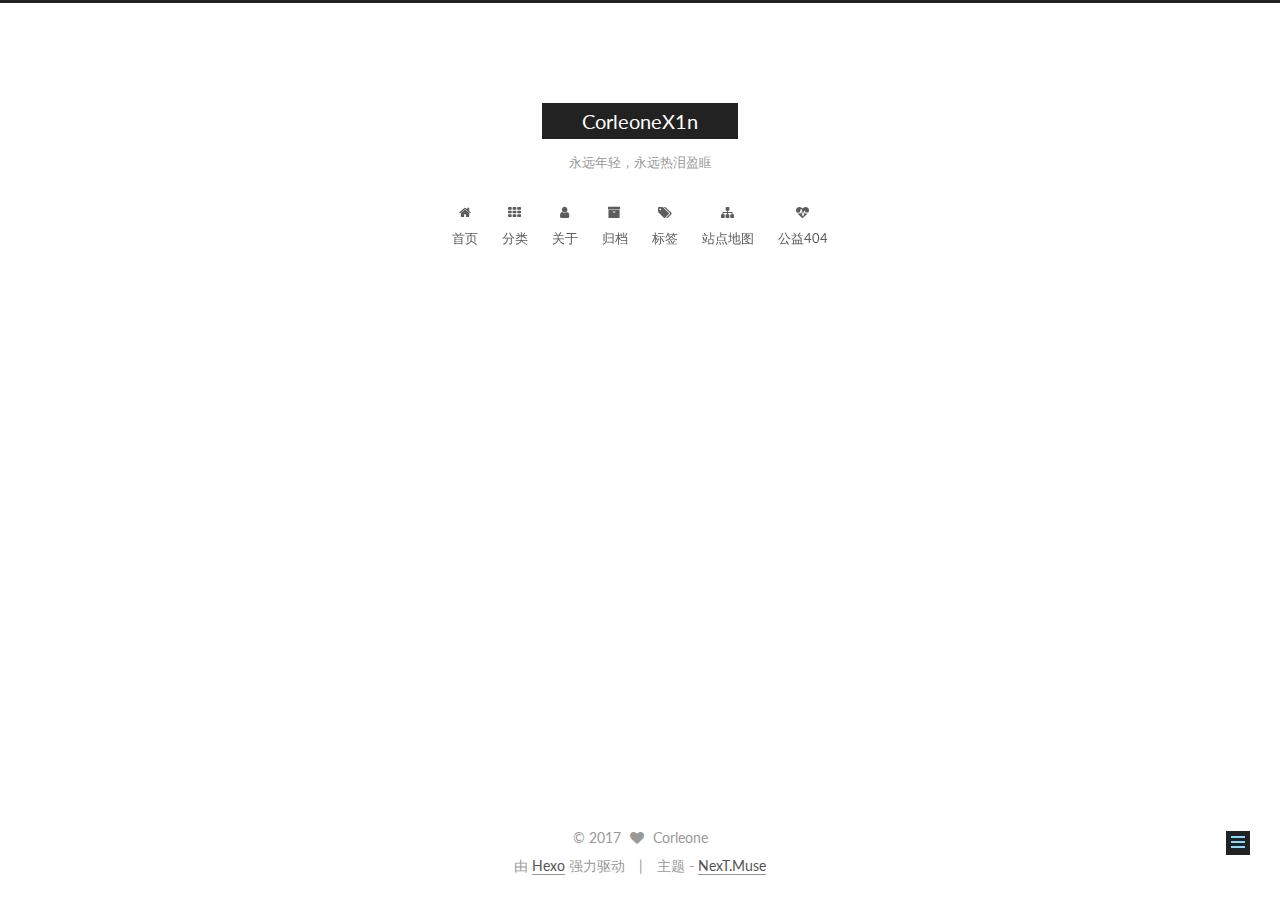
<file: 2017/04/05/test/index.html>
<!doctype html>



  


<html class="theme-next muse use-motion" lang="zh-Hans">
<head>
  <meta charset="UTF-8"/>
<meta http-equiv="X-UA-Compatible" content="IE=edge" />
<meta name="viewport" content="width=device-width, initial-scale=1, maximum-scale=1"/>



<meta http-equiv="Cache-Control" content="no-transform" />
<meta http-equiv="Cache-Control" content="no-siteapp" />















  
  
  <link href="/lib/fancybox/source/jquery.fancybox.css?v=2.1.5" rel="stylesheet" type="text/css" />




  
  
  
  

  
    
    
  

  

  

  

  

  
    
    
    <link href="//fonts.googleapis.com/css?family=Lato:300,300italic,400,400italic,700,700italic&subset=latin,latin-ext" rel="stylesheet" type="text/css">
  






<link href="/lib/font-awesome/css/font-awesome.min.css?v=4.6.2" rel="stylesheet" type="text/css" />

<link href="/css/main.css?v=5.1.0" rel="stylesheet" type="text/css" />


  <meta name="keywords" content="随笔," />








  <link rel="shortcut icon" type="image/x-icon" href="/favicon.ico?v=5.1.0" />






<meta name="description" content="Hello world!">
<meta name="keywords" content="随笔">
<meta property="og:type" content="article">
<meta property="og:title" content="Hello world!">
<meta property="og:url" content="http://yoursite.com/2017/04/05/test/index.html">
<meta property="og:site_name" content="CorleoneX1n">
<meta property="og:description" content="Hello world!">
<meta property="og:updated_time" content="2017-04-24T06:18:17.371Z">
<meta name="twitter:card" content="summary">
<meta name="twitter:title" content="Hello world!">
<meta name="twitter:description" content="Hello world!">



<script type="text/javascript" id="hexo.configurations">
  var NexT = window.NexT || {};
  var CONFIG = {
    root: '/',
    scheme: 'Muse',
    sidebar: {"position":"right","display":"post","offset":12,"offset_float":0,"b2t":false,"scrollpercent":false},
    fancybox: true,
    motion: true,
    duoshuo: {
      userId: '0',
      author: '博主'
    },
    algolia: {
      applicationID: '',
      apiKey: '',
      indexName: '',
      hits: {"per_page":10},
      labels: {"input_placeholder":"Search for Posts","hits_empty":"We didn't find any results for the search: ${query}","hits_stats":"${hits} results found in ${time} ms"}
    }
  };
</script>



  <link rel="canonical" href="http://yoursite.com/2017/04/05/test/"/>





  <title> Hello world! | CorleoneX1n </title>
</head>

<body itemscope itemtype="http://schema.org/WebPage" lang="zh-Hans">

  














  
  
    
  

  <div class="container sidebar-position-right page-post-detail ">
    <div class="headband"></div>

    <header id="header" class="header" itemscope itemtype="http://schema.org/WPHeader">
      <div class="header-inner"><div class="site-brand-wrapper">
  <div class="site-meta ">
    

    <div class="custom-logo-site-title">
      <a href="/"  class="brand" rel="start">
        <span class="logo-line-before"><i></i></span>
        <span class="site-title">CorleoneX1n</span>
        <span class="logo-line-after"><i></i></span>
      </a>
    </div>
      
        <p class="site-subtitle">永远年轻，永远热泪盈眶</p>
      
  </div>

  <div class="site-nav-toggle">
    <button>
      <span class="btn-bar"></span>
      <span class="btn-bar"></span>
      <span class="btn-bar"></span>
    </button>
  </div>
</div>

<nav class="site-nav">
  

  
    <ul id="menu" class="menu">
      
        
        <li class="menu-item menu-item-home">
          <a href="/" rel="section">
            
              <i class="menu-item-icon fa fa-fw fa-home"></i> <br />
            
            首页
          </a>
        </li>
      
        
        <li class="menu-item menu-item-categories">
          <a href="/categories" rel="section">
            
              <i class="menu-item-icon fa fa-fw fa-th"></i> <br />
            
            分类
          </a>
        </li>
      
        
        <li class="menu-item menu-item-about">
          <a href="/about" rel="section">
            
              <i class="menu-item-icon fa fa-fw fa-user"></i> <br />
            
            关于
          </a>
        </li>
      
        
        <li class="menu-item menu-item-archives">
          <a href="/archives" rel="section">
            
              <i class="menu-item-icon fa fa-fw fa-archive"></i> <br />
            
            归档
          </a>
        </li>
      
        
        <li class="menu-item menu-item-tags">
          <a href="/tags" rel="section">
            
              <i class="menu-item-icon fa fa-fw fa-tags"></i> <br />
            
            标签
          </a>
        </li>
      
        
        <li class="menu-item menu-item-sitemap">
          <a href="/sitemap.xml" rel="section">
            
              <i class="menu-item-icon fa fa-fw fa-sitemap"></i> <br />
            
            站点地图
          </a>
        </li>
      
        
        <li class="menu-item menu-item-commonweal">
          <a href="/404.html" rel="section">
            
              <i class="menu-item-icon fa fa-fw fa-heartbeat"></i> <br />
            
            公益404
          </a>
        </li>
      

      
    </ul>
  

  
</nav>



 </div>
    </header>

    <main id="main" class="main">
      <div class="main-inner">
        <div class="content-wrap">
          <div id="content" class="content">
            

  <div id="posts" class="posts-expand">
    

  

  
  
  

  <article class="post post-type-normal " itemscope itemtype="http://schema.org/Article">
    <link itemprop="mainEntityOfPage" href="http://yoursite.com/2017/04/05/test/">

    <span hidden itemprop="author" itemscope itemtype="http://schema.org/Person">
      <meta itemprop="name" content="Corleone">
      <meta itemprop="description" content="">
      <meta itemprop="image" content="/images/headimg.jpg">
    </span>

    <span hidden itemprop="publisher" itemscope itemtype="http://schema.org/Organization">
      <meta itemprop="name" content="CorleoneX1n">
    </span>

    
      <header class="post-header">

        
        
          <h1 class="post-title" itemprop="name headline">
            
            
              
                Hello world!
              
            
          </h1>
        

        <div class="post-meta">
          <span class="post-time">
            
              <span class="post-meta-item-icon">
                <i class="fa fa-calendar-o"></i>
              </span>
              
                <span class="post-meta-item-text">发表于</span>
              
              <time title="创建于" itemprop="dateCreated datePublished" datetime="2017-04-05T00:00:00+08:00">
                2017-04-05
              </time>
            

            

            
          </span>

          

          
            
          

          
          

          

          

          

        </div>
      </header>
    


    <div class="post-body" itemprop="articleBody">

      
      

      
        <h1 id="Hello-world"><a href="#Hello-world" class="headerlink" title="Hello world!"></a>Hello world!</h1>
      
    </div>

    <div>
      
        

      
    </div>

    <div>
      
        

      
    </div>

    <div>
      
        

      
    </div>

    <footer class="post-footer">
      
        <div class="post-tags">
          
            <a href="/tags/随笔/" rel="tag"># 随笔</a>
          
        </div>
      

      
        
      

      
        <div class="post-nav">
          <div class="post-nav-next post-nav-item">
            
          </div>

          <span class="post-nav-divider"></span>

          <div class="post-nav-prev post-nav-item">
            
              <a href="/2017/04/01/summary/" rel="prev" title="问题总结">
                问题总结 <i class="fa fa-chevron-right"></i>
              </a>
            
          </div>
        </div>
      

      
      
    </footer>
  </article>



    <div class="post-spread">
      
    </div>
  </div>


          </div>
          


          
  <div class="comments" id="comments">
    
  </div>


        </div>
        
          
  
  <div class="sidebar-toggle">
    <div class="sidebar-toggle-line-wrap">
      <span class="sidebar-toggle-line sidebar-toggle-line-first"></span>
      <span class="sidebar-toggle-line sidebar-toggle-line-middle"></span>
      <span class="sidebar-toggle-line sidebar-toggle-line-last"></span>
    </div>
  </div>

  <aside id="sidebar" class="sidebar">
    <div class="sidebar-inner">

      

      
        <ul class="sidebar-nav motion-element">
          <li class="sidebar-nav-toc sidebar-nav-active" data-target="post-toc-wrap" >
            文章目录
          </li>
          <li class="sidebar-nav-overview" data-target="site-overview">
            站点概览
          </li>
        </ul>
      

      <section class="site-overview sidebar-panel">
        <div class="site-author motion-element" itemprop="author" itemscope itemtype="http://schema.org/Person">
          <img class="site-author-image" itemprop="image"
               src="/images/headimg.jpg"
               alt="Corleone" />
          <p class="site-author-name" itemprop="name">Corleone</p>
           
              <p class="site-description motion-element" itemprop="description">FE-dog</p>
          
        </div>
        <nav class="site-state motion-element">

          
            <div class="site-state-item site-state-posts">
              <a href="/archives">
                <span class="site-state-item-count">2</span>
                <span class="site-state-item-name">日志</span>
              </a>
            </div>
          

          

          
            
            
            <div class="site-state-item site-state-tags">
              
                <span class="site-state-item-count">2</span>
                <span class="site-state-item-name">标签</span>
              
            </div>
          

        </nav>

        

        <div class="links-of-author motion-element">
          
        </div>

        
        

        
        

        


      </section>

      
      <!--noindex-->
        <section class="post-toc-wrap motion-element sidebar-panel sidebar-panel-active">
          <div class="post-toc">

            
              
            

            
              <div class="post-toc-content"><ol class="nav"><li class="nav-item nav-level-1"><a class="nav-link" href="#Hello-world"><span class="nav-number">1.</span> <span class="nav-text">Hello world!</span></a></li></ol></div>
            

          </div>
        </section>
      <!--/noindex-->
      

      

    </div>
  </aside>


        
      </div>
    </main>

    <footer id="footer" class="footer">
      <div class="footer-inner">
        <div class="copyright" >
  
  &copy; 
  <span itemprop="copyrightYear">2017</span>
  <span class="with-love">
    <i class="fa fa-heart"></i>
  </span>
  <span class="author" itemprop="copyrightHolder">Corleone</span>
</div>


<div class="powered-by">
  由 <a class="theme-link" href="https://hexo.io">Hexo</a> 强力驱动
</div>

<div class="theme-info">
  主题 -
  <a class="theme-link" href="https://github.com/iissnan/hexo-theme-next">
    NexT.Muse
  </a>
</div>


        

        
      </div>
    </footer>

    
      <div class="back-to-top">
        <i class="fa fa-arrow-up"></i>
        
      </div>
    

  </div>

  

<script type="text/javascript">
  if (Object.prototype.toString.call(window.Promise) !== '[object Function]') {
    window.Promise = null;
  }
</script>









  






  
  <script type="text/javascript" src="/lib/jquery/index.js?v=2.1.3"></script>

  
  <script type="text/javascript" src="/lib/fastclick/lib/fastclick.min.js?v=1.0.6"></script>

  
  <script type="text/javascript" src="/lib/jquery_lazyload/jquery.lazyload.js?v=1.9.7"></script>

  
  <script type="text/javascript" src="/lib/velocity/velocity.min.js?v=1.2.1"></script>

  
  <script type="text/javascript" src="/lib/velocity/velocity.ui.min.js?v=1.2.1"></script>

  
  <script type="text/javascript" src="/lib/fancybox/source/jquery.fancybox.pack.js?v=2.1.5"></script>


  


  <script type="text/javascript" src="/js/src/utils.js?v=5.1.0"></script>

  <script type="text/javascript" src="/js/src/motion.js?v=5.1.0"></script>



  
  

  
  <script type="text/javascript" src="/js/src/scrollspy.js?v=5.1.0"></script>
<script type="text/javascript" src="/js/src/post-details.js?v=5.1.0"></script>



  


  <script type="text/javascript" src="/js/src/bootstrap.js?v=5.1.0"></script>



  


  




	





  





  





  






  





  

  

  

  

</body>
</html>
</file>
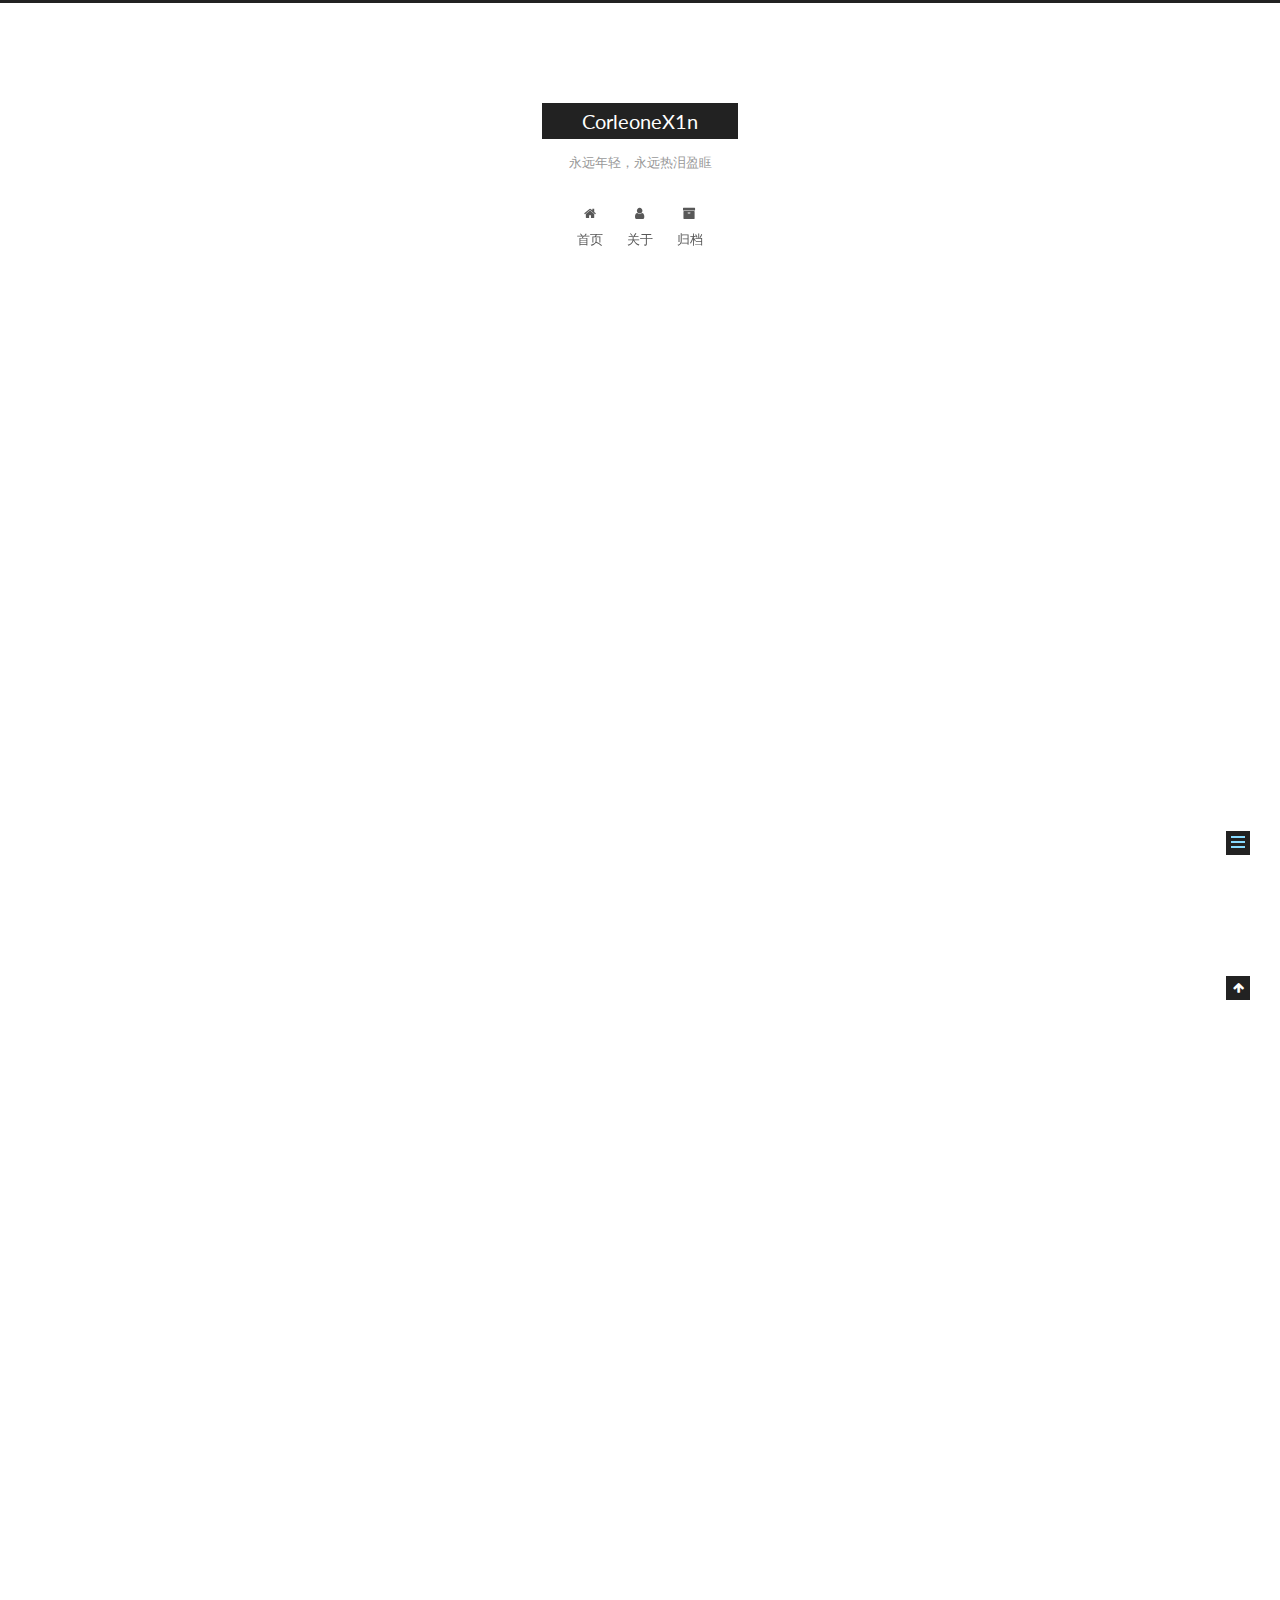
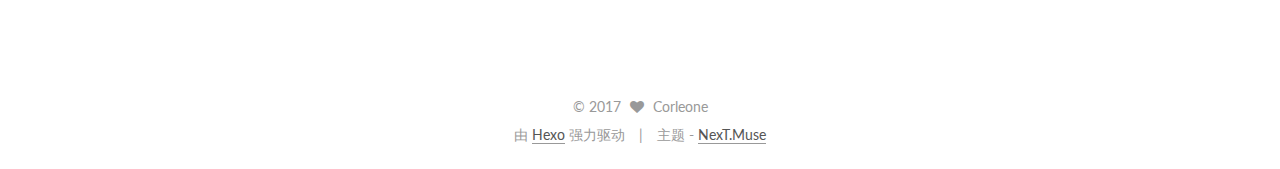
<file: 2017/04/06/component-library/index.html>
<!doctype html>



  


<html class="theme-next muse use-motion" lang="zh-Hans">
<head>
  <meta charset="UTF-8"/>
<meta http-equiv="X-UA-Compatible" content="IE=edge" />
<meta name="viewport" content="width=device-width, initial-scale=1, maximum-scale=1"/>



<meta http-equiv="Cache-Control" content="no-transform" />
<meta http-equiv="Cache-Control" content="no-siteapp" />















  
  
  <link href="/lib/fancybox/source/jquery.fancybox.css?v=2.1.5" rel="stylesheet" type="text/css" />




  
  
  
  

  
    
    
  

  

  

  

  

  
    
    
    <link href="//fonts.googleapis.com/css?family=Lato:300,300italic,400,400italic,700,700italic&subset=latin,latin-ext" rel="stylesheet" type="text/css">
  






<link href="/lib/font-awesome/css/font-awesome.min.css?v=4.6.2" rel="stylesheet" type="text/css" />

<link href="/css/main.css?v=5.1.0" rel="stylesheet" type="text/css" />


  <meta name="keywords" content="总结," />








  <link rel="shortcut icon" type="image/x-icon" href="/favicon.ico?v=5.1.0" />






<meta name="description" content="组件库设计实战组件分类 组件类 控件类  代码写法代表组件类型：  不含有内部状态的以纯函数写法表示的无交互的纯渲染组件 含有内部状态以 ES6 class 写法表示的有交互的智能控件  所以我们新增一个组件的时候，可以从组件是否含有内部状态、是否有交互等几个方面来将其归入组件或控件，并以此来确认其相应的代码规范。 延伸来说，除了基础的组件与控件的分别之外，我们还推荐大家从业务的角度出发再划分出一">
<meta name="keywords" content="总结">
<meta property="og:type" content="article">
<meta property="og:title" content="组件库设计实战">
<meta property="og:url" content="http://yoursite.com/2017/04/06/component-library/index.html">
<meta property="og:site_name" content="CorleoneX1n">
<meta property="og:description" content="组件库设计实战组件分类 组件类 控件类  代码写法代表组件类型：  不含有内部状态的以纯函数写法表示的无交互的纯渲染组件 含有内部状态以 ES6 class 写法表示的有交互的智能控件  所以我们新增一个组件的时候，可以从组件是否含有内部状态、是否有交互等几个方面来将其归入组件或控件，并以此来确认其相应的代码规范。 延伸来说，除了基础的组件与控件的分别之外，我们还推荐大家从业务的角度出发再划分出一">
<meta property="og:updated_time" content="2017-04-25T01:54:53.666Z">
<meta name="twitter:card" content="summary">
<meta name="twitter:title" content="组件库设计实战">
<meta name="twitter:description" content="组件库设计实战组件分类 组件类 控件类  代码写法代表组件类型：  不含有内部状态的以纯函数写法表示的无交互的纯渲染组件 含有内部状态以 ES6 class 写法表示的有交互的智能控件  所以我们新增一个组件的时候，可以从组件是否含有内部状态、是否有交互等几个方面来将其归入组件或控件，并以此来确认其相应的代码规范。 延伸来说，除了基础的组件与控件的分别之外，我们还推荐大家从业务的角度出发再划分出一">



<script type="text/javascript" id="hexo.configurations">
  var NexT = window.NexT || {};
  var CONFIG = {
    root: '/',
    scheme: 'Muse',
    sidebar: {"position":"right","display":"post","offset":12,"offset_float":0,"b2t":false,"scrollpercent":false},
    fancybox: true,
    motion: true,
    duoshuo: {
      userId: '0',
      author: '博主'
    },
    algolia: {
      applicationID: '',
      apiKey: '',
      indexName: '',
      hits: {"per_page":10},
      labels: {"input_placeholder":"Search for Posts","hits_empty":"We didn't find any results for the search: ${query}","hits_stats":"${hits} results found in ${time} ms"}
    }
  };
</script>



  <link rel="canonical" href="http://yoursite.com/2017/04/06/component-library/"/>





  <title> 组件库设计实战 | CorleoneX1n </title>
</head>

<body itemscope itemtype="http://schema.org/WebPage" lang="zh-Hans">

  














  
  
    
  

  <div class="container sidebar-position-right page-post-detail ">
    <div class="headband"></div>

    <header id="header" class="header" itemscope itemtype="http://schema.org/WPHeader">
      <div class="header-inner"><div class="site-brand-wrapper">
  <div class="site-meta ">
    

    <div class="custom-logo-site-title">
      <a href="/"  class="brand" rel="start">
        <span class="logo-line-before"><i></i></span>
        <span class="site-title">CorleoneX1n</span>
        <span class="logo-line-after"><i></i></span>
      </a>
    </div>
      
        <p class="site-subtitle">永远年轻，永远热泪盈眶</p>
      
  </div>

  <div class="site-nav-toggle">
    <button>
      <span class="btn-bar"></span>
      <span class="btn-bar"></span>
      <span class="btn-bar"></span>
    </button>
  </div>
</div>

<nav class="site-nav">
  

  
    <ul id="menu" class="menu">
      
        
        <li class="menu-item menu-item-home">
          <a href="/" rel="section">
            
              <i class="menu-item-icon fa fa-fw fa-home"></i> <br />
            
            首页
          </a>
        </li>
      
        
        <li class="menu-item menu-item-about">
          <a href="/about" rel="section">
            
              <i class="menu-item-icon fa fa-fw fa-user"></i> <br />
            
            关于
          </a>
        </li>
      
        
        <li class="menu-item menu-item-archives">
          <a href="/archives" rel="section">
            
              <i class="menu-item-icon fa fa-fw fa-archive"></i> <br />
            
            归档
          </a>
        </li>
      

      
    </ul>
  

  
</nav>



 </div>
    </header>

    <main id="main" class="main">
      <div class="main-inner">
        <div class="content-wrap">
          <div id="content" class="content">
            

  <div id="posts" class="posts-expand">
    

  

  
  
  

  <article class="post post-type-normal " itemscope itemtype="http://schema.org/Article">
    <link itemprop="mainEntityOfPage" href="http://yoursite.com/2017/04/06/component-library/">

    <span hidden itemprop="author" itemscope itemtype="http://schema.org/Person">
      <meta itemprop="name" content="Corleone">
      <meta itemprop="description" content="">
      <meta itemprop="image" content="/images/headimg.jpg">
    </span>

    <span hidden itemprop="publisher" itemscope itemtype="http://schema.org/Organization">
      <meta itemprop="name" content="CorleoneX1n">
    </span>

    
      <header class="post-header">

        
        
          <h1 class="post-title" itemprop="name headline">
            
            
              
                组件库设计实战
              
            
          </h1>
        

        <div class="post-meta">
          <span class="post-time">
            
              <span class="post-meta-item-icon">
                <i class="fa fa-calendar-o"></i>
              </span>
              
                <span class="post-meta-item-text">发表于</span>
              
              <time title="创建于" itemprop="dateCreated datePublished" datetime="2017-04-06T00:00:00+08:00">
                2017-04-06
              </time>
            

            

            
          </span>

          

          
            
          

          
          

          

          

          

        </div>
      </header>
    


    <div class="post-body" itemprop="articleBody">

      
      

      
        <h1 id="组件库设计实战"><a href="#组件库设计实战" class="headerlink" title="组件库设计实战"></a>组件库设计实战</h1><h3 id="组件分类"><a href="#组件分类" class="headerlink" title="组件分类"></a>组件分类</h3><ul>
<li>组件类</li>
<li>控件类</li>
</ul>
<p>代码写法代表组件类型：</p>
<ul>
<li>不含有内部状态的以纯函数写法表示的无交互的纯渲染组件</li>
<li>含有内部状态以 ES6 class 写法表示的有交互的智能控件</li>
</ul>
<p>所以我们新增一个组件的时候，可以从组件是否含有内部状态、是否有交互等几个方面来将其归入组件或控件，并以此来确认其相应的代码规范。</p>
<p>延伸来说，除了基础的组件与控件的分别之外，我们还推荐大家从业务的角度出发再划分出一种组件类型，叫做容器。</p>
<p>卡片本身应当是一个纯渲染组件，但在我们代入具体的业务场景后就会发现，卡片本身其实是有状态的，最常见的如数据加载中、数据为空、数据错误等。这样一个无交互但含有自身状态的组件无论归于上述的哪个分类都会让人感到奇怪，所以我们又引入了容器这样一个新的分类，专门用来存放卡片这类组件。</p>
<h3 id="文档管理"><a href="#文档管理" class="headerlink" title="文档管理"></a>文档管理</h3><p>编写组件库本身并不是我们的最终目的，让更多的人在业务开发中使用起来才是，所以一个组件库的文档是否足够清晰、完善，也是决定一个组件库成败的关键。</p>
<p>什么样的文档是好的？我想它起码应该达到以下两个要求：</p>
<ul>
<li>属性全覆盖<ul>
<li>属性名、具体描述、数据类型、是否有默认值、是否必须等</li>
</ul>
</li>
<li>示例丰富</li>
</ul>
<p>属性全覆盖的重要性在这里就不赘述了，因为使用者在不阅读源码的前提下想要了解组件的所有功能，除了阅读组件文档外就没有其他的方法了，大部分的组件库也都可以做到这一点，但示例丰富，就是体现组件库开发者良心之处的地方了。</p>

      
    </div>

    <div>
      
        

      
    </div>

    <div>
      
        

      
    </div>

    <div>
      
        

      
    </div>

    <footer class="post-footer">
      
        <div class="post-tags">
          
            <a href="/tags/总结/" rel="tag"># 总结</a>
          
        </div>
      

      
        
      

      
        <div class="post-nav">
          <div class="post-nav-next post-nav-item">
            
              <a href="/2017/04/25/npm/" rel="next" title="发布自己的npm包到全局仓库">
                <i class="fa fa-chevron-left"></i> 发布自己的npm包到全局仓库
              </a>
            
          </div>

          <span class="post-nav-divider"></span>

          <div class="post-nav-prev post-nav-item">
            
              <a href="/2017/04/01/summary/" rel="prev" title="问题总结">
                问题总结 <i class="fa fa-chevron-right"></i>
              </a>
            
          </div>
        </div>
      

      
      
    </footer>
  </article>



    <div class="post-spread">
      
    </div>
  </div>


          </div>
          


          
  <div class="comments" id="comments">
    
  </div>


        </div>
        
          
  
  <div class="sidebar-toggle">
    <div class="sidebar-toggle-line-wrap">
      <span class="sidebar-toggle-line sidebar-toggle-line-first"></span>
      <span class="sidebar-toggle-line sidebar-toggle-line-middle"></span>
      <span class="sidebar-toggle-line sidebar-toggle-line-last"></span>
    </div>
  </div>

  <aside id="sidebar" class="sidebar">
    <div class="sidebar-inner">

      

      
        <ul class="sidebar-nav motion-element">
          <li class="sidebar-nav-toc sidebar-nav-active" data-target="post-toc-wrap" >
            文章目录
          </li>
          <li class="sidebar-nav-overview" data-target="site-overview">
            站点概览
          </li>
        </ul>
      

      <section class="site-overview sidebar-panel">
        <div class="site-author motion-element" itemprop="author" itemscope itemtype="http://schema.org/Person">
          <img class="site-author-image" itemprop="image"
               src="/images/headimg.jpg"
               alt="Corleone" />
          <p class="site-author-name" itemprop="name">Corleone</p>
           
              <p class="site-description motion-element" itemprop="description">FE-dog</p>
          
        </div>
        <nav class="site-state motion-element">

          
            <div class="site-state-item site-state-posts">
              <a href="/archives">
                <span class="site-state-item-count">3</span>
                <span class="site-state-item-name">日志</span>
              </a>
            </div>
          

          

          
            
            
            <div class="site-state-item site-state-tags">
              
                <span class="site-state-item-count">2</span>
                <span class="site-state-item-name">标签</span>
              
            </div>
          

        </nav>

        

        <div class="links-of-author motion-element">
          
        </div>

        
        

        
        

        


      </section>

      
      <!--noindex-->
        <section class="post-toc-wrap motion-element sidebar-panel sidebar-panel-active">
          <div class="post-toc">

            
              
            

            
              <div class="post-toc-content"><ol class="nav"><li class="nav-item nav-level-1"><a class="nav-link" href="#组件库设计实战"><span class="nav-number">1.</span> <span class="nav-text">组件库设计实战</span></a><ol class="nav-child"><li class="nav-item nav-level-3"><a class="nav-link" href="#组件分类"><span class="nav-number">1.0.1.</span> <span class="nav-text">组件分类</span></a></li><li class="nav-item nav-level-3"><a class="nav-link" href="#文档管理"><span class="nav-number">1.0.2.</span> <span class="nav-text">文档管理</span></a></li></ol></li></ol></li></ol></div>
            

          </div>
        </section>
      <!--/noindex-->
      

      

    </div>
  </aside>


        
      </div>
    </main>

    <footer id="footer" class="footer">
      <div class="footer-inner">
        <div class="copyright" >
  
  &copy; 
  <span itemprop="copyrightYear">2017</span>
  <span class="with-love">
    <i class="fa fa-heart"></i>
  </span>
  <span class="author" itemprop="copyrightHolder">Corleone</span>
</div>


<div class="powered-by">
  由 <a class="theme-link" href="https://hexo.io">Hexo</a> 强力驱动
</div>

<div class="theme-info">
  主题 -
  <a class="theme-link" href="https://github.com/iissnan/hexo-theme-next">
    NexT.Muse
  </a>
</div>


        

        
      </div>
    </footer>

    
      <div class="back-to-top">
        <i class="fa fa-arrow-up"></i>
        
      </div>
    

  </div>

  

<script type="text/javascript">
  if (Object.prototype.toString.call(window.Promise) !== '[object Function]') {
    window.Promise = null;
  }
</script>









  






  
  <script type="text/javascript" src="/lib/jquery/index.js?v=2.1.3"></script>

  
  <script type="text/javascript" src="/lib/fastclick/lib/fastclick.min.js?v=1.0.6"></script>

  
  <script type="text/javascript" src="/lib/jquery_lazyload/jquery.lazyload.js?v=1.9.7"></script>

  
  <script type="text/javascript" src="/lib/velocity/velocity.min.js?v=1.2.1"></script>

  
  <script type="text/javascript" src="/lib/velocity/velocity.ui.min.js?v=1.2.1"></script>

  
  <script type="text/javascript" src="/lib/fancybox/source/jquery.fancybox.pack.js?v=2.1.5"></script>


  


  <script type="text/javascript" src="/js/src/utils.js?v=5.1.0"></script>

  <script type="text/javascript" src="/js/src/motion.js?v=5.1.0"></script>



  
  

  
  <script type="text/javascript" src="/js/src/scrollspy.js?v=5.1.0"></script>
<script type="text/javascript" src="/js/src/post-details.js?v=5.1.0"></script>



  


  <script type="text/javascript" src="/js/src/bootstrap.js?v=5.1.0"></script>



  


  




	





  





  





  






  





  

  

  

  

</body>
</html>
</file>
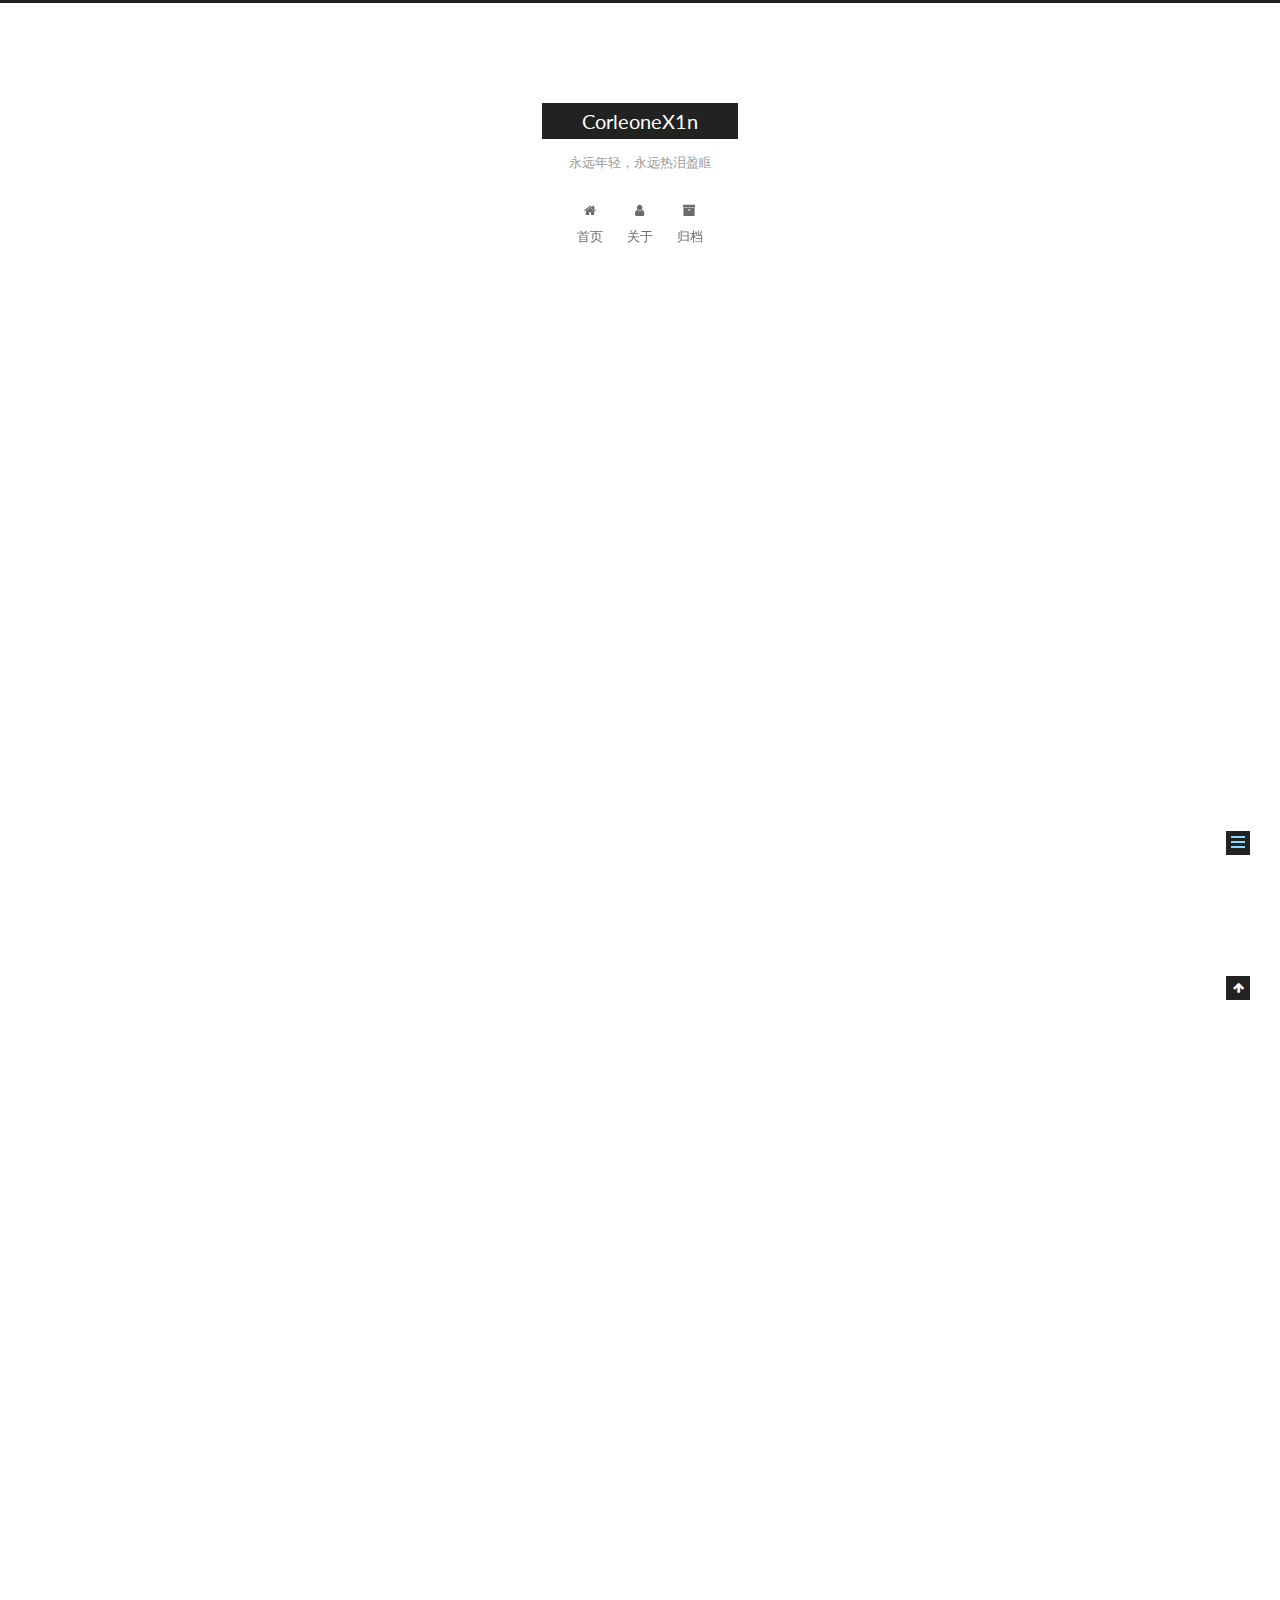
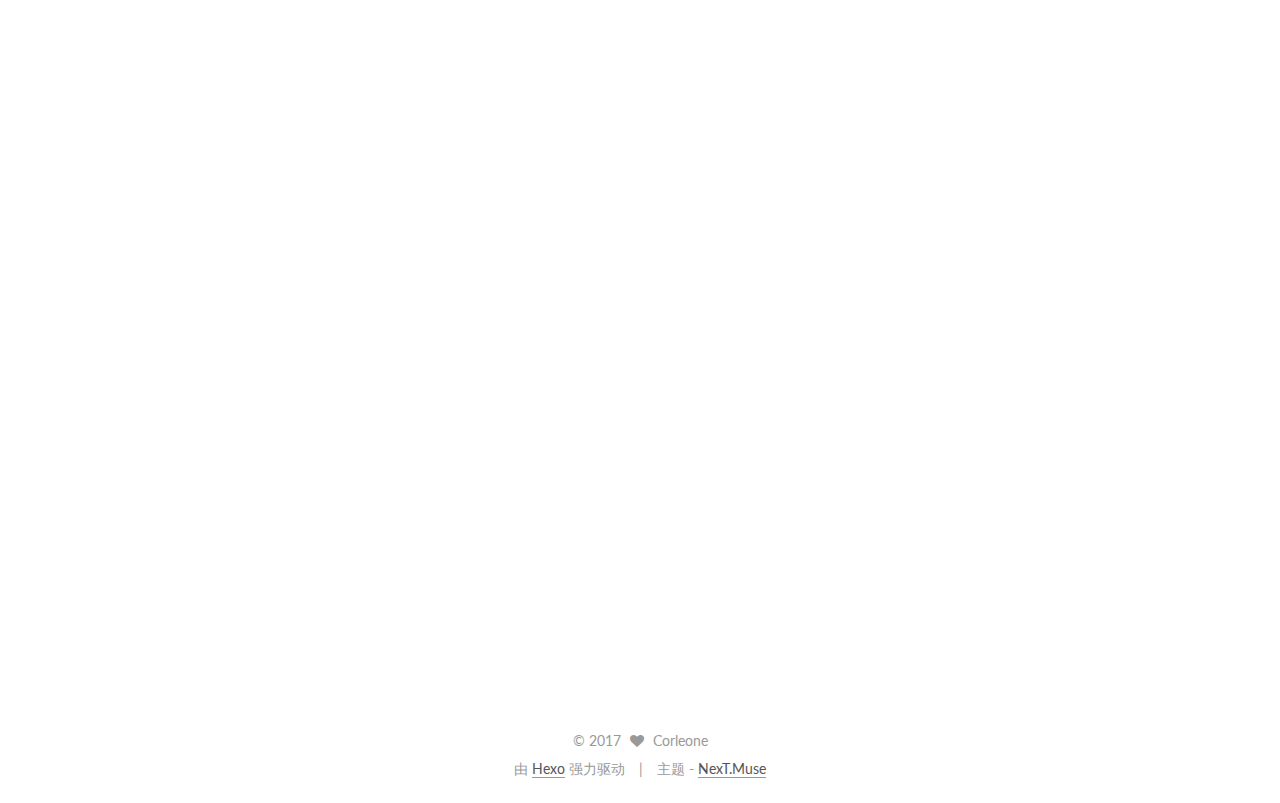
<file: 2017/04/25/npm/index.html>
<!doctype html>



  


<html class="theme-next muse use-motion" lang="zh-Hans">
<head>
  <meta charset="UTF-8"/>
<meta http-equiv="X-UA-Compatible" content="IE=edge" />
<meta name="viewport" content="width=device-width, initial-scale=1, maximum-scale=1"/>



<meta http-equiv="Cache-Control" content="no-transform" />
<meta http-equiv="Cache-Control" content="no-siteapp" />















  
  
  <link href="/lib/fancybox/source/jquery.fancybox.css?v=2.1.5" rel="stylesheet" type="text/css" />




  
  
  
  

  
    
    
  

  

  

  

  

  
    
    
    <link href="//fonts.googleapis.com/css?family=Lato:300,300italic,400,400italic,700,700italic&subset=latin,latin-ext" rel="stylesheet" type="text/css">
  






<link href="/lib/font-awesome/css/font-awesome.min.css?v=4.6.2" rel="stylesheet" type="text/css" />

<link href="/css/main.css?v=5.1.0" rel="stylesheet" type="text/css" />


  <meta name="keywords" content="随笔," />








  <link rel="shortcut icon" type="image/x-icon" href="/favicon.ico?v=5.1.0" />






<meta name="description" content="发布自己的npm包到全局仓库去npm官网注册一个账号 传送门： https://www.npmjs.com/signup 本地登录账号123456$ npm loginUsername: xxxxxxPassword:Email: (this IS public) xxx@gmail.comLogged in as falm on https://registry.npmjs.org/. 恭喜，登">
<meta name="keywords" content="随笔">
<meta property="og:type" content="article">
<meta property="og:title" content="发布自己的npm包到全局仓库">
<meta property="og:url" content="http://yoursite.com/2017/04/25/npm/index.html">
<meta property="og:site_name" content="CorleoneX1n">
<meta property="og:description" content="发布自己的npm包到全局仓库去npm官网注册一个账号 传送门： https://www.npmjs.com/signup 本地登录账号123456$ npm loginUsername: xxxxxxPassword:Email: (this IS public) xxx@gmail.comLogged in as falm on https://registry.npmjs.org/. 恭喜，登">
<meta property="og:updated_time" content="2017-04-25T02:10:07.298Z">
<meta name="twitter:card" content="summary">
<meta name="twitter:title" content="发布自己的npm包到全局仓库">
<meta name="twitter:description" content="发布自己的npm包到全局仓库去npm官网注册一个账号 传送门： https://www.npmjs.com/signup 本地登录账号123456$ npm loginUsername: xxxxxxPassword:Email: (this IS public) xxx@gmail.comLogged in as falm on https://registry.npmjs.org/. 恭喜，登">



<script type="text/javascript" id="hexo.configurations">
  var NexT = window.NexT || {};
  var CONFIG = {
    root: '/',
    scheme: 'Muse',
    sidebar: {"position":"right","display":"post","offset":12,"offset_float":0,"b2t":false,"scrollpercent":false},
    fancybox: true,
    motion: true,
    duoshuo: {
      userId: '0',
      author: '博主'
    },
    algolia: {
      applicationID: '',
      apiKey: '',
      indexName: '',
      hits: {"per_page":10},
      labels: {"input_placeholder":"Search for Posts","hits_empty":"We didn't find any results for the search: ${query}","hits_stats":"${hits} results found in ${time} ms"}
    }
  };
</script>



  <link rel="canonical" href="http://yoursite.com/2017/04/25/npm/"/>





  <title> 发布自己的npm包到全局仓库 | CorleoneX1n </title>
</head>

<body itemscope itemtype="http://schema.org/WebPage" lang="zh-Hans">

  














  
  
    
  

  <div class="container sidebar-position-right page-post-detail ">
    <div class="headband"></div>

    <header id="header" class="header" itemscope itemtype="http://schema.org/WPHeader">
      <div class="header-inner"><div class="site-brand-wrapper">
  <div class="site-meta ">
    

    <div class="custom-logo-site-title">
      <a href="/"  class="brand" rel="start">
        <span class="logo-line-before"><i></i></span>
        <span class="site-title">CorleoneX1n</span>
        <span class="logo-line-after"><i></i></span>
      </a>
    </div>
      
        <p class="site-subtitle">永远年轻，永远热泪盈眶</p>
      
  </div>

  <div class="site-nav-toggle">
    <button>
      <span class="btn-bar"></span>
      <span class="btn-bar"></span>
      <span class="btn-bar"></span>
    </button>
  </div>
</div>

<nav class="site-nav">
  

  
    <ul id="menu" class="menu">
      
        
        <li class="menu-item menu-item-home">
          <a href="/" rel="section">
            
              <i class="menu-item-icon fa fa-fw fa-home"></i> <br />
            
            首页
          </a>
        </li>
      
        
        <li class="menu-item menu-item-about">
          <a href="/about" rel="section">
            
              <i class="menu-item-icon fa fa-fw fa-user"></i> <br />
            
            关于
          </a>
        </li>
      
        
        <li class="menu-item menu-item-archives">
          <a href="/archives" rel="section">
            
              <i class="menu-item-icon fa fa-fw fa-archive"></i> <br />
            
            归档
          </a>
        </li>
      

      
    </ul>
  

  
</nav>



 </div>
    </header>

    <main id="main" class="main">
      <div class="main-inner">
        <div class="content-wrap">
          <div id="content" class="content">
            

  <div id="posts" class="posts-expand">
    

  

  
  
  

  <article class="post post-type-normal " itemscope itemtype="http://schema.org/Article">
    <link itemprop="mainEntityOfPage" href="http://yoursite.com/2017/04/25/npm/">

    <span hidden itemprop="author" itemscope itemtype="http://schema.org/Person">
      <meta itemprop="name" content="Corleone">
      <meta itemprop="description" content="">
      <meta itemprop="image" content="/images/headimg.jpg">
    </span>

    <span hidden itemprop="publisher" itemscope itemtype="http://schema.org/Organization">
      <meta itemprop="name" content="CorleoneX1n">
    </span>

    
      <header class="post-header">

        
        
          <h1 class="post-title" itemprop="name headline">
            
            
              
                发布自己的npm包到全局仓库
              
            
          </h1>
        

        <div class="post-meta">
          <span class="post-time">
            
              <span class="post-meta-item-icon">
                <i class="fa fa-calendar-o"></i>
              </span>
              
                <span class="post-meta-item-text">发表于</span>
              
              <time title="创建于" itemprop="dateCreated datePublished" datetime="2017-04-25T00:00:00+08:00">
                2017-04-25
              </time>
            

            

            
          </span>

          

          
            
          

          
          

          

          

          

        </div>
      </header>
    


    <div class="post-body" itemprop="articleBody">

      
      

      
        <h1 id="发布自己的npm包到全局仓库"><a href="#发布自己的npm包到全局仓库" class="headerlink" title="发布自己的npm包到全局仓库"></a>发布自己的npm包到全局仓库</h1><h3 id="去npm官网注册一个账号"><a href="#去npm官网注册一个账号" class="headerlink" title="去npm官网注册一个账号"></a>去npm官网注册一个账号</h3><p> 传送门： <a href="https://www.npmjs.com/signup" target="_blank" rel="external">https://www.npmjs.com/signup</a></p>
<h3 id="本地登录账号"><a href="#本地登录账号" class="headerlink" title="本地登录账号"></a>本地登录账号</h3><figure class="highlight python"><table><tr><td class="gutter"><pre><div class="line">1</div><div class="line">2</div><div class="line">3</div><div class="line">4</div><div class="line">5</div><div class="line">6</div></pre></td><td class="code"><pre><div class="line">$ npm login</div><div class="line"></div><div class="line">Username: xxxxxx</div><div class="line">Password:</div><div class="line">Email: (this IS public) xxx@gmail.com</div><div class="line">Logged <span class="keyword">in</span> <span class="keyword">as</span> falm on https://registry.npmjs.org/.</div></pre></td></tr></table></figure>
<p>恭喜，登录成功。</p>
<h3 id="初始化"><a href="#初始化" class="headerlink" title="初始化"></a>初始化</h3><figure class="highlight python"><table><tr><td class="gutter"><pre><div class="line">1</div><div class="line">2</div><div class="line">3</div></pre></td><td class="code"><pre><div class="line"></div><div class="line">$ mkdir npm-project &amp;&amp; cd npm-project</div><div class="line">$ npm init</div></pre></td></tr></table></figure>
<p>输入完npm init之后，跟着填写项目信息就可以了。<br><figure class="highlight"><table><tr><td class="gutter"><pre><div class="line">1</div><div class="line">2</div><div class="line">3</div><div class="line">4</div><div class="line">5</div><div class="line">6</div><div class="line">7</div><div class="line">8</div><div class="line">9</div></pre></td><td class="code"><pre><div class="line">name: npm-project  # 填写包名</div><div class="line">version: (1.0.0)                       # 版本号</div><div class="line">description: a new npm-project # 描述</div><div class="line">entry point: (index.js)      #  入口文件名</div><div class="line">test command:</div><div class="line">git repository: https://github.com/xiatiandenixi/npm-project.git  # git仓库地址</div><div class="line">keywords: keywords    # 关键字</div><div class="line">author: xiatiandenixi  # 作者</div><div class="line">license: (ISC) MIT   # 许可证</div></pre></td></tr></table></figure></p>
<p>生成的package.json<br><figure class="highlight"><table><tr><td class="gutter"><pre><div class="line">1</div><div class="line">2</div><div class="line">3</div><div class="line">4</div><div class="line">5</div><div class="line">6</div><div class="line">7</div><div class="line">8</div><div class="line">9</div><div class="line">10</div><div class="line">11</div><div class="line">12</div><div class="line">13</div><div class="line">14</div><div class="line">15</div><div class="line">16</div><div class="line">17</div><div class="line">18</div><div class="line">19</div><div class="line">20</div><div class="line">21</div><div class="line">22</div><div class="line">23</div></pre></td><td class="code"><pre><div class="line"># package.json</div><div class="line">&#123;</div><div class="line">  "name": "npm-project",</div><div class="line">  "version": "1.0.0",</div><div class="line">  "description": "a new npm-project",</div><div class="line">  "main": "index.js",</div><div class="line">  "scripts": &#123;</div><div class="line">    "test": "echo \"Error: no test specified\" &amp;&amp; exit 1"</div><div class="line">  &#125;,</div><div class="line">  "repository": &#123;</div><div class="line">    "type": "git",</div><div class="line">    "url": "git+https://github.com/xiatiandenixi/npm-project.git"</div><div class="line">  &#125;,</div><div class="line">  "keywords": [</div><div class="line">    "keywords"</div><div class="line">  ],</div><div class="line">  "author": "xiatiandenixi",</div><div class="line">  "license": "MIT",</div><div class="line">  "bugs": &#123;</div><div class="line">    "url": "https://github.com/xiatiandenixi/npm-project/issues"</div><div class="line">  &#125;,</div><div class="line">  "homepage": "https://github.com/xiatiandenixi/npm-project#readme"</div><div class="line">&#125;</div></pre></td></tr></table></figure></p>
<p>接下来就是愉快的码代码时间….</p>
<h3 id="发布"><a href="#发布" class="headerlink" title="发布"></a>发布</h3><figure class="highlight python"><table><tr><td class="gutter"><pre><div class="line">1</div></pre></td><td class="code"><pre><div class="line">npm publish</div></pre></td></tr></table></figure>
      
    </div>

    <div>
      
        

      
    </div>

    <div>
      
        

      
    </div>

    <div>
      
        

      
    </div>

    <footer class="post-footer">
      
        <div class="post-tags">
          
            <a href="/tags/随笔/" rel="tag"># 随笔</a>
          
        </div>
      

      
        
      

      
        <div class="post-nav">
          <div class="post-nav-next post-nav-item">
            
          </div>

          <span class="post-nav-divider"></span>

          <div class="post-nav-prev post-nav-item">
            
              <a href="/2017/04/06/component-library/" rel="prev" title="组件库设计实战">
                组件库设计实战 <i class="fa fa-chevron-right"></i>
              </a>
            
          </div>
        </div>
      

      
      
    </footer>
  </article>



    <div class="post-spread">
      
    </div>
  </div>


          </div>
          


          
  <div class="comments" id="comments">
    
  </div>


        </div>
        
          
  
  <div class="sidebar-toggle">
    <div class="sidebar-toggle-line-wrap">
      <span class="sidebar-toggle-line sidebar-toggle-line-first"></span>
      <span class="sidebar-toggle-line sidebar-toggle-line-middle"></span>
      <span class="sidebar-toggle-line sidebar-toggle-line-last"></span>
    </div>
  </div>

  <aside id="sidebar" class="sidebar">
    <div class="sidebar-inner">

      

      
        <ul class="sidebar-nav motion-element">
          <li class="sidebar-nav-toc sidebar-nav-active" data-target="post-toc-wrap" >
            文章目录
          </li>
          <li class="sidebar-nav-overview" data-target="site-overview">
            站点概览
          </li>
        </ul>
      

      <section class="site-overview sidebar-panel">
        <div class="site-author motion-element" itemprop="author" itemscope itemtype="http://schema.org/Person">
          <img class="site-author-image" itemprop="image"
               src="/images/headimg.jpg"
               alt="Corleone" />
          <p class="site-author-name" itemprop="name">Corleone</p>
           
              <p class="site-description motion-element" itemprop="description">FE-dog</p>
          
        </div>
        <nav class="site-state motion-element">

          
            <div class="site-state-item site-state-posts">
              <a href="/archives">
                <span class="site-state-item-count">3</span>
                <span class="site-state-item-name">日志</span>
              </a>
            </div>
          

          

          
            
            
            <div class="site-state-item site-state-tags">
              
                <span class="site-state-item-count">2</span>
                <span class="site-state-item-name">标签</span>
              
            </div>
          

        </nav>

        

        <div class="links-of-author motion-element">
          
        </div>

        
        

        
        

        


      </section>

      
      <!--noindex-->
        <section class="post-toc-wrap motion-element sidebar-panel sidebar-panel-active">
          <div class="post-toc">

            
              
            

            
              <div class="post-toc-content"><ol class="nav"><li class="nav-item nav-level-1"><a class="nav-link" href="#发布自己的npm包到全局仓库"><span class="nav-number">1.</span> <span class="nav-text">发布自己的npm包到全局仓库</span></a><ol class="nav-child"><li class="nav-item nav-level-3"><a class="nav-link" href="#去npm官网注册一个账号"><span class="nav-number">1.0.1.</span> <span class="nav-text">去npm官网注册一个账号</span></a></li><li class="nav-item nav-level-3"><a class="nav-link" href="#本地登录账号"><span class="nav-number">1.0.2.</span> <span class="nav-text">本地登录账号</span></a></li><li class="nav-item nav-level-3"><a class="nav-link" href="#初始化"><span class="nav-number">1.0.3.</span> <span class="nav-text">初始化</span></a></li><li class="nav-item nav-level-3"><a class="nav-link" href="#发布"><span class="nav-number">1.0.4.</span> <span class="nav-text">发布</span></a></li></ol></li></ol></li></ol></div>
            

          </div>
        </section>
      <!--/noindex-->
      

      

    </div>
  </aside>


        
      </div>
    </main>

    <footer id="footer" class="footer">
      <div class="footer-inner">
        <div class="copyright" >
  
  &copy; 
  <span itemprop="copyrightYear">2017</span>
  <span class="with-love">
    <i class="fa fa-heart"></i>
  </span>
  <span class="author" itemprop="copyrightHolder">Corleone</span>
</div>


<div class="powered-by">
  由 <a class="theme-link" href="https://hexo.io">Hexo</a> 强力驱动
</div>

<div class="theme-info">
  主题 -
  <a class="theme-link" href="https://github.com/iissnan/hexo-theme-next">
    NexT.Muse
  </a>
</div>


        

        
      </div>
    </footer>

    
      <div class="back-to-top">
        <i class="fa fa-arrow-up"></i>
        
      </div>
    

  </div>

  

<script type="text/javascript">
  if (Object.prototype.toString.call(window.Promise) !== '[object Function]') {
    window.Promise = null;
  }
</script>









  






  
  <script type="text/javascript" src="/lib/jquery/index.js?v=2.1.3"></script>

  
  <script type="text/javascript" src="/lib/fastclick/lib/fastclick.min.js?v=1.0.6"></script>

  
  <script type="text/javascript" src="/lib/jquery_lazyload/jquery.lazyload.js?v=1.9.7"></script>

  
  <script type="text/javascript" src="/lib/velocity/velocity.min.js?v=1.2.1"></script>

  
  <script type="text/javascript" src="/lib/velocity/velocity.ui.min.js?v=1.2.1"></script>

  
  <script type="text/javascript" src="/lib/fancybox/source/jquery.fancybox.pack.js?v=2.1.5"></script>


  


  <script type="text/javascript" src="/js/src/utils.js?v=5.1.0"></script>

  <script type="text/javascript" src="/js/src/motion.js?v=5.1.0"></script>



  
  

  
  <script type="text/javascript" src="/js/src/scrollspy.js?v=5.1.0"></script>
<script type="text/javascript" src="/js/src/post-details.js?v=5.1.0"></script>



  


  <script type="text/javascript" src="/js/src/bootstrap.js?v=5.1.0"></script>



  


  




	





  





  





  






  





  

  

  

  

</body>
</html>
</file>
<file: css/main.css>
/* normalize.css v3.0.2 | MIT License | git.io/normalize */
html {
  font-family: sans-serif; /* 1 */
  -ms-text-size-adjust: 100%; /* 2 */
  -webkit-text-size-adjust: 100%; /* 2 */
}
body {
  margin: 0;
}
article,
aside,
details,
figcaption,
figure,
footer,
header,
hgroup,
main,
menu,
nav,
section,
summary {
  display: block;
}
audio,
canvas,
progress,
video {
  display: inline-block; /* 1 */
  vertical-align: baseline; /* 2 */
}
audio:not([controls]) {
  display: none;
  height: 0;
}
[hidden],
template {
  display: none;
}
a {
  background-color: transparent;
}
a:active,
a:hover {
  outline: 0;
}
abbr[title] {
  border-bottom: 1px dotted;
}
b,
strong {
  font-weight: bold;
}
dfn {
  font-style: italic;
}
h1 {
  font-size: 2em;
  margin: 0.67em 0;
}
mark {
  background: #ff0;
  color: #000;
}
small {
  font-size: 80%;
}
sub,
sup {
  font-size: 75%;
  line-height: 0;
  position: relative;
  vertical-align: baseline;
}
sup {
  top: -0.5em;
}
sub {
  bottom: -0.25em;
}
img {
  border: 0;
}
svg:not(:root) {
  overflow: hidden;
}
figure {
  margin: 1em 40px;
}
hr {
  -moz-box-sizing: content-box;
  box-sizing: content-box;
  height: 0;
}
pre {
  overflow: auto;
}
code,
kbd,
pre,
samp {
  font-family: monospace, monospace;
  font-size: 1em;
}
button,
input,
optgroup,
select,
textarea {
  color: inherit; /* 1 */
  font: inherit; /* 2 */
  margin: 0; /* 3 */
}
button {
  overflow: visible;
}
button,
select {
  text-transform: none;
}
button,
html input[type="button"],
input[type="reset"],
input[type="submit"] {
  -webkit-appearance: button; /* 2 */
  cursor: pointer; /* 3 */
}
button[disabled],
html input[disabled] {
  cursor: default;
}
button::-moz-focus-inner,
input::-moz-focus-inner {
  border: 0;
  padding: 0;
}
input {
  line-height: normal;
}
input[type="checkbox"],
input[type="radio"] {
  box-sizing: border-box; /* 1 */
  padding: 0; /* 2 */
}
input[type="number"]::-webkit-inner-spin-button,
input[type="number"]::-webkit-outer-spin-button {
  height: auto;
}
input[type="search"] {
  -webkit-appearance: textfield; /* 1 */
  -moz-box-sizing: content-box;
  -webkit-box-sizing: content-box; /* 2 */
  box-sizing: content-box;
}
input[type="search"]::-webkit-search-cancel-button,
input[type="search"]::-webkit-search-decoration {
  -webkit-appearance: none;
}
fieldset {
  border: 1px solid #c0c0c0;
  margin: 0 2px;
  padding: 0.35em 0.625em 0.75em;
}
legend {
  border: 0; /* 1 */
  padding: 0; /* 2 */
}
textarea {
  overflow: auto;
}
optgroup {
  font-weight: bold;
}
table {
  border-collapse: collapse;
  border-spacing: 0;
}
td,
th {
  padding: 0;
}
::selection {
  background: #262a30;
  color: #fff;
}
body {
  position: relative;
  font-family: 'Lato', "PingFang SC", "Microsoft YaHei", sans-serif;
  font-size: 14px;
  line-height: 2;
  color: #555;
  background: #fff;
}
@media (max-width: 767px) {
  body {
    padding-right: 0 !important;
  }
}
@media (min-width: 768px) and (max-width: 991px) {
  body {
    padding-right: 0 !important;
  }
}
@media (min-width: 1600px) {
  body {
    font-size: 16px;
  }
}
h1,
h2,
h3,
h4,
h5,
h6 {
  margin: 0;
  padding: 0;
  font-weight: bold;
  line-height: 1.5;
  font-family: 'Lato', "PingFang SC", "Microsoft YaHei", sans-serif;
}
h2,
h3,
h4,
h5,
h6 {
  margin: 20px 0 15px;
}
h1 {
  font-size: 22px;
}
@media (max-width: 767px) {
  h1 {
    font-size: 18px;
  }
}
h2 {
  font-size: 20px;
}
@media (max-width: 767px) {
  h2 {
    font-size: 16px;
  }
}
h3 {
  font-size: 18px;
}
@media (max-width: 767px) {
  h3 {
    font-size: 14px;
  }
}
h4 {
  font-size: 16px;
}
@media (max-width: 767px) {
  h4 {
    font-size: 12px;
  }
}
h5 {
  font-size: 14px;
}
@media (max-width: 767px) {
  h5 {
    font-size: 10px;
  }
}
h6 {
  font-size: 12px;
}
@media (max-width: 767px) {
  h6 {
    font-size: 8px;
  }
}
p {
  margin: 0 0 25px 0;
}
a {
  color: #555;
  text-decoration: none;
  border-bottom: 1px solid #999;
  word-wrap: break-word;
}
a:hover {
  color: #222;
  border-bottom-color: #222;
}
blockquote {
  margin: 0;
  padding: 0;
}
img {
  display: block;
  margin: auto;
  max-width: 100%;
  height: auto;
}
hr {
  margin: 40px 0;
  height: 3px;
  border: none;
  background-color: #ddd;
  background-image: repeating-linear-gradient(-45deg, #fff, #fff 4px, transparent 4px, transparent 8px);
}
blockquote {
  padding: 0 15px;
  color: #666;
  border-left: 4px solid #ddd;
}
blockquote cite::before {
  content: "-";
  padding: 0 5px;
}
dt {
  font-weight: 700;
}
dd {
  margin: 0;
  padding: 0;
}
.text-left {
  text-align: left;
}
.text-center {
  text-align: center;
}
.text-right {
  text-align: right;
}
.text-justify {
  text-align: justify;
}
.text-nowrap {
  white-space: nowrap;
}
.text-lowercase {
  text-transform: lowercase;
}
.text-uppercase {
  text-transform: uppercase;
}
.text-capitalize {
  text-transform: capitalize;
}
.center-block {
  display: block;
  margin-left: auto;
  margin-right: auto;
}
.clearfix:before,
.clearfix:after {
  content: " ";
  display: table;
}
.clearfix:after {
  clear: both;
}
.pullquote {
  width: 45%;
}
.pullquote.left {
  float: left;
  margin-left: 5px;
  margin-right: 10px;
}
.pullquote.right {
  float: right;
  margin-left: 10px;
  margin-right: 5px;
}
.affix.affix.affix {
  position: fixed;
}
.translation {
  margin-top: -20px;
  font-size: 14px;
  color: #999;
}
.scrollbar-measure {
  width: 100px;
  height: 100px;
  overflow: scroll;
  position: absolute;
  top: -9999px;
}
.use-motion .motion-element {
  opacity: 0;
}
table {
  margin: 20px 0;
  width: 100%;
  border-collapse: collapse;
  border-spacing: 0;
  border: 1px solid #ddd;
  font-size: 14px;
  table-layout: fixed;
  word-wrap: break-all;
}
table>tbody>tr:nth-of-type(odd) {
  background-color: #f9f9f9;
}
table>tbody>tr:hover {
  background-color: #f5f5f5;
}
caption,
th,
td {
  padding: 8px;
  text-align: left;
  vertical-align: middle;
  font-weight: normal;
}
th,
td {
  border-bottom: 3px solid #ddd;
  border-right: 1px solid #eee;
}
th {
  padding-bottom: 10px;
  font-weight: 700;
}
td {
  border-bottom-width: 1px;
}
html,
body {
  height: 100%;
}
.container {
  position: relative;
  min-height: 100%;
}
.header-inner {
  margin: 0 auto;
  padding: 100px 0 70px;
  width: 700px;
}
@media (min-width: 1600px) {
  .container .header-inner {
    width: 900px;
  }
}
.main {
  padding-bottom: 150px;
}
.main-inner {
  margin: 0 auto;
  width: 700px;
}
@media (min-width: 1600px) {
  .container .main-inner {
    width: 900px;
  }
}
.footer {
  position: absolute;
  left: 0;
  bottom: 0;
  width: 100%;
  min-height: 50px;
}
.footer-inner {
  box-sizing: border-box;
  margin: 20px auto;
  width: 700px;
}
@media (min-width: 1600px) {
  .container .footer-inner {
    width: 900px;
  }
}
pre,
.highlight {
  overflow: auto;
  margin: 20px 0;
  padding: 0;
  font-size: 13px;
  color: #4d4d4c;
  background: #f7f7f7;
  line-height: 1.6;
}
pre,
code {
  font-family: consolas, Menlo, "PingFang SC", "Microsoft YaHei", monospace;
}
code {
  padding: 2px 4px;
  word-wrap: break-word;
  color: #555;
  background: #eee;
  border-radius: 3px;
  font-size: 13px;
}
pre code {
  padding: 0;
  color: #4d4d4c;
  background: none;
  text-shadow: none;
}
.highlight {
  border-radius: 1px;
}
.highlight pre {
  border: none;
  margin: 0;
  padding: 10px 0;
}
.highlight table {
  margin: 0;
  width: auto;
  border: none;
}
.highlight td {
  border: none;
  padding: 0;
}
.highlight figcaption {
  font-size: 1em;
  color: #4d4d4c;
  line-height: 1em;
  margin-bottom: 1em;
}
.highlight figcaption:before,
.highlight figcaption:after {
  content: " ";
  display: table;
}
.highlight figcaption:after {
  clear: both;
}
.highlight figcaption a {
  float: right;
  color: #4d4d4c;
}
.highlight figcaption a:hover {
  border-bottom-color: #4d4d4c;
}
.highlight .gutter pre {
  padding-left: 10px;
  padding-right: 10px;
  color: #869194;
  text-align: right;
  background-color: #eff2f3;
}
.highlight .code pre {
  width: 100%;
  padding-left: 10px;
  padding-right: 10px;
  background-color: #f7f7f7;
}
.highlight .line {
  height: 20px;
}
.gutter {
  -webkit-user-select: none;
  -moz-user-select: none;
  -ms-user-select: none;
  user-select: none;
}
.gist table {
  width: auto;
}
.gist table td {
  border: none;
}
pre .deletion {
  background: #fdd;
}
pre .addition {
  background: #dfd;
}
pre .meta {
  color: #8959a8;
}
pre .comment {
  color: #8e908c;
}
pre .variable,
pre .attribute,
pre .tag,
pre .regexp,
pre .ruby .constant,
pre .xml .tag .title,
pre .xml .pi,
pre .xml .doctype,
pre .html .doctype,
pre .css .id,
pre .css .class,
pre .css .pseudo {
  color: #c82829;
}
pre .number,
pre .preprocessor,
pre .built_in,
pre .literal,
pre .params,
pre .constant,
pre .command {
  color: #f5871f;
}
pre .ruby .class .title,
pre .css .rules .attribute,
pre .string,
pre .value,
pre .inheritance,
pre .header,
pre .ruby .symbol,
pre .xml .cdata,
pre .special,
pre .number,
pre .formula {
  color: #718c00;
}
pre .title,
pre .css .hexcolor {
  color: #3e999f;
}
pre .function,
pre .python .decorator,
pre .python .title,
pre .ruby .function .title,
pre .ruby .title .keyword,
pre .perl .sub,
pre .javascript .title,
pre .coffeescript .title {
  color: #4271ae;
}
pre .keyword,
pre .javascript .function {
  color: #8959a8;
}
.full-image.full-image.full-image {
  border: none;
  max-width: 100%;
  width: auto;
  margin: 20px auto;
}
@media (min-width: 992px) {
  .full-image.full-image.full-image {
    max-width: none;
    width: 110%;
    margin: 25px -5%;
  }
}
.blockquote-center,
.page-home .post-type-quote blockquote,
.page-post-detail .post-type-quote blockquote {
  position: relative;
  margin: 40px 0;
  padding: 0;
  border-left: none;
  text-align: center;
}
.blockquote-center::before,
.page-home .post-type-quote blockquote::before,
.page-post-detail .post-type-quote blockquote::before,
.blockquote-center::after,
.page-home .post-type-quote blockquote::after,
.page-post-detail .post-type-quote blockquote::after {
  position: absolute;
  content: ' ';
  display: block;
  width: 100%;
  height: 24px;
  opacity: 0.2;
  background-repeat: no-repeat;
  background-position: 0 -6px;
  background-size: 22px 22px;
}
.blockquote-center::before,
.page-home .post-type-quote blockquote::before,
.page-post-detail .post-type-quote blockquote::before {
  top: -20px;
  background-image: url("../images/quote-l.svg");
  border-top: 1px solid #ccc;
}
.blockquote-center::after,
.page-home .post-type-quote blockquote::after,
.page-post-detail .post-type-quote blockquote::after {
  bottom: -20px;
  background-image: url("../images/quote-r.svg");
  border-bottom: 1px solid #ccc;
  background-position: 100% 8px;
}
.blockquote-center p,
.page-home .post-type-quote blockquote p,
.page-post-detail .post-type-quote blockquote p,
.blockquote-center div,
.page-home .post-type-quote blockquote div,
.page-post-detail .post-type-quote blockquote div {
  text-align: center;
}
.post .post-body .group-picture img {
  box-sizing: border-box;
  padding: 0 3px;
  border: none;
}
.post .group-picture-row {
  overflow: hidden;
  margin-top: 6px;
}
.post .group-picture-row:first-child {
  margin-top: 0;
}
.post .group-picture-column {
  float: left;
}
.page-post-detail .post-body .group-picture-column {
  float: none;
  margin-top: 10px;
  width: auto !important;
}
.page-post-detail .post-body .group-picture-column img {
  margin: 0 auto;
}
.page-archive .group-picture-container {
  overflow: hidden;
}
.page-archive .group-picture-row {
  float: left;
}
.page-archive .group-picture-row:first-child {
  margin-top: 6px;
}
.page-archive .group-picture-column {
  max-width: 150px;
  max-height: 150px;
}
.note {
  padding: 20px;
  margin: 20px 0;
  border: 1px solid #eee;
  border-left-width: 5px;
  border-radius: 3px;
}
.note h2,
.note h3,
.note h4,
.note h5,
.note h6 {
  margin-top: 0;
  margin-bottom: 5px;
}
.note p:last-child {
  margin-bottom: 0;
}
.note code {
  border-radius: 3px;
}
.note+.note {
  margin-top: -5px;
}
.default {
  border-left-color: #777;
}
.default h2,
.default h3,
.default h4,
.default h5,
.default h6 {
  color: #777;
}
.primary {
  border-left-color: #428bca;
}
.primary h2,
.primary h3,
.primary h4,
.primary h5,
.primary h6 {
  color: #428bca;
}
.success {
  border-left-color: #5cb85c;
}
.success h2,
.success h3,
.success h4,
.success h5,
.success h6 {
  color: #5cb85c;
}
.danger {
  border-left-color: #d9534f;
}
.danger h2,
.danger h3,
.danger h4,
.danger h5,
.danger h6 {
  color: #d9534f;
}
.warning {
  border-left-color: #f0ad4e;
}
.warning h2,
.warning h3,
.warning h4,
.warning h5,
.warning h6 {
  color: #f0ad4e;
}
.info {
  border-left-color: #5bc0de;
}
.info h2,
.info h3,
.info h4,
.info h5,
.info h6 {
  color: #5bc0de;
}
.btn {
  display: inline-block;
  padding: 0 20px;
  font-size: 14px;
  color: #fff;
  background: #222;
  border: 2px solid #222;
  text-decoration: none;
  border-radius: 0;
  transition-property: background-color;
  transition-duration: 0.2s;
  transition-timing-function: ease-in-out;
  transition-delay: 0s;
}
.btn:hover,
.post-button .btn:hover {
  border-color: #222;
  color: #222;
  background: #fff;
}
.btn-bar {
  display: block;
  width: 22px;
  height: 2px;
  background: #555;
  border-radius: 1px;
}
.btn-bar+.btn-bar {
  margin-top: 4px;
}
.pagination {
  margin: 120px 0 40px;
  text-align: center;
  border-top: 1px solid #eee;
}
.page-number-basic,
.pagination .prev,
.pagination .next,
.pagination .page-number,
.pagination .space {
  display: inline-block;
  position: relative;
  top: -1px;
  margin: 0 10px;
  padding: 0 10px;
  line-height: 30px;
}
@media (max-width: 767px) {
  .page-number-basic,
  .pagination .prev,
  .pagination .next,
  .pagination .page-number,
  .pagination .space {
    margin: 0 5px;
  }
}
.pagination .prev,
.pagination .next,
.pagination .page-number {
  border-bottom: 0;
  border-top: 1px solid #eee;
  transition-property: border-color;
  transition-duration: 0.2s;
  transition-timing-function: ease-in-out;
  transition-delay: 0s;
}
.pagination .prev:hover,
.pagination .next:hover,
.pagination .page-number:hover {
  border-top-color: #222;
}
.pagination .space {
  padding: 0;
  margin: 0;
}
.pagination .prev {
  margin-left: 0;
}
.pagination .next {
  margin-right: 0;
}
.pagination .page-number.current {
  color: #fff;
  background: #ccc;
  border-top-color: #ccc;
}
@media (max-width: 767px) {
  .pagination {
    border-top: none;
  }
  .pagination .prev,
  .pagination .next,
  .pagination .page-number {
    margin-bottom: 10px;
    border-top: 0;
    border-bottom: 1px solid #eee;
  }
  .pagination .prev:hover,
  .pagination .next:hover,
  .pagination .page-number:hover {
    border-bottom-color: #222;
  }
}
.comments {
  margin: 60px 20px 0;
}
.tag-cloud {
  text-align: center;
}
.tag-cloud a {
  display: inline-block;
  margin: 10px;
}
.back-to-top {
  box-sizing: border-box;
  position: fixed;
  bottom: -100px;
  right: 30px;
  z-index: 1050;
  padding: 0 6px;
  width: 24px;
  background: #222;
  font-size: 12px;
  opacity: 1;
  color: #fff;
  cursor: pointer;
  text-align: center;
  -webkit-transform: translateZ(0);
  transition-property: bottom;
  transition-duration: 0.2s;
  transition-timing-function: ease-in-out;
  transition-delay: 0s;
}
@media (max-width: 767px) {
  .back-to-top {
    display: none;
  }
}
@media (min-width: 768px) and (max-width: 991px) {
  .back-to-top {
    display: none;
  }
}
.back-to-top.back-to-top-on {
  bottom: 19px;
}
.header {
  background: #fff;
}
.header-inner {
  position: relative;
}
.headband {
  height: 3px;
  background: #222;
}
.site-meta {
  margin: 0;
  text-align: center;
}
@media (max-width: 767px) {
  .site-meta {
    text-align: center;
  }
}
.brand {
  position: relative;
  display: inline-block;
  padding: 0 40px;
  color: #fff;
  background: #222;
  border-bottom: none;
}
.brand:hover {
  color: #fff;
}
.logo {
  display: inline-block;
  margin-right: 5px;
  line-height: 36px;
  vertical-align: top;
}
.site-title {
  display: inline-block;
  vertical-align: top;
  line-height: 36px;
  font-size: 20px;
  font-weight: normal;
  font-family: 'Lato', "PingFang SC", "Microsoft YaHei", sans-serif;
}
.site-subtitle {
  margin-top: 10px;
  font-size: 13px;
  color: #999;
}
.use-motion .brand {
  opacity: 0;
}
.use-motion .logo,
.use-motion .site-title,
.use-motion .site-subtitle {
  opacity: 0;
  position: relative;
  top: -10px;
}
.site-nav-toggle {
  display: none;
  position: absolute;
  top: 10px;
  left: 10px;
}
@media (max-width: 767px) {
  .site-nav-toggle {
    display: block;
  }
}
.site-nav-toggle button {
  margin-top: 2px;
  padding: 9px 10px;
  background: transparent;
  border: none;
}
@media (max-width: 767px) {
  .site-nav {
    display: none;
    margin: 0 -10px;
    padding: 0 10px;
    clear: both;
    border-top: 1px solid #ddd;
  }
}
@media (min-width: 768px) and (max-width: 991px) {
  .site-nav {
    display: block !important;
  }
}
@media (min-width: 992px) {
  .site-nav {
    display: block !important;
  }
}
.menu {
  margin-top: 20px;
  padding-left: 0;
  text-align: center;
}
.menu .menu-item {
  display: inline-block;
  margin: 0 10px;
  list-style: none;
}
@media screen and (max-width: 767px) {
  .menu .menu-item {
    margin-top: 10px;
  }
}
.menu .menu-item a {
  display: block;
  font-size: 13px;
  line-height: inherit;
  border-bottom: 1px solid transparent;
  transition-property: border-color;
  transition-duration: 0.2s;
  transition-timing-function: ease-in-out;
  transition-delay: 0s;
}
.menu .menu-item a:hover {
  border-bottom-color: #222;
}
.menu .menu-item .fa {
  margin-right: 5px;
}
.use-motion .menu-item {
  opacity: 0;
}
.post-body {
  font-family: 'Lato', "PingFang SC", "Microsoft YaHei", sans-serif;
}
@media (max-width: 767px) {
  .post-body {
    word-break: break-word;
  }
}
.post-body .fancybox img {
  display: block !important;
  margin: 0 auto;
  cursor: pointer;
  cursor: zoom-in;
  cursor: -webkit-zoom-in;
}
.post-body .image-caption,
.post-body .figure .caption {
  margin: 10px auto 15px;
  text-align: center;
  font-size: 14px;
  color: #999;
  font-weight: bold;
  line-height: 1;
}
.post-sticky-flag {
  display: inline-block;
  font-size: 16px;
  -ms-transform: rotate(30deg);
  -webkit-transform: rotate(30deg);
  -moz-transform: rotate(30deg);
  -ms-transform: rotate(30deg);
  -o-transform: rotate(30deg);
  transform: rotate(30deg);
}
.posts-expand {
  padding-top: 40px;
}
@media (max-width: 767px) {
  .posts-expand {
    margin: 0 20px;
  }
  .post-body pre {
    padding: 10px;
  }
  .post-body pre .gutter pre {
    padding-right: 10px;
  }
  .post-body .highlight {
    margin-left: -40px;
    margin-right: -40px;
    padding: 0;
  }
  .post-body .highlight .gutter pre {
    padding-right: 10px;
  }
}
@media (min-width: 992px) {
  .posts-expand .post-body {
    text-align: justify;
  }
}
.posts-expand .post-body h2,
.posts-expand .post-body h3,
.posts-expand .post-body h4,
.posts-expand .post-body h5,
.posts-expand .post-body h6 {
  padding-top: 10px;
}
.posts-expand .post-body h2 .header-anchor,
.posts-expand .post-body h3 .header-anchor,
.posts-expand .post-body h4 .header-anchor,
.posts-expand .post-body h5 .header-anchor,
.posts-expand .post-body h6 .header-anchor {
  float: right;
  margin-left: 10px;
  color: #ccc;
  border-bottom-style: none;
  visibility: hidden;
}
.posts-expand .post-body h2 .header-anchor:hover,
.posts-expand .post-body h3 .header-anchor:hover,
.posts-expand .post-body h4 .header-anchor:hover,
.posts-expand .post-body h5 .header-anchor:hover,
.posts-expand .post-body h6 .header-anchor:hover {
  color: inherit;
}
.posts-expand .post-body h2:hover .header-anchor,
.posts-expand .post-body h3:hover .header-anchor,
.posts-expand .post-body h4:hover .header-anchor,
.posts-expand .post-body h5:hover .header-anchor,
.posts-expand .post-body h6:hover .header-anchor {
  visibility: visible;
}
.posts-expand .post-body ul li {
  list-style: circle;
}
.posts-expand .post-body img {
  box-sizing: border-box;
  margin: auto;
  padding: 3px;
  border: 1px solid #ddd;
}
.posts-expand .fancybox img {
  margin: 0 auto;
}
@media (max-width: 767px) {
  .posts-collapse {
    margin: 0 20px;
  }
  .posts-collapse .post-title,
  .posts-collapse .post-meta {
    display: block;
    width: auto;
    text-align: left;
  }
}
.posts-collapse {
  position: relative;
  z-index: 1010;
  margin-left: 55px;
}
.posts-collapse::after {
  content: " ";
  position: absolute;
  top: 20px;
  left: 0;
  margin-left: -2px;
  width: 4px;
  height: 100%;
  background: #f5f5f5;
  z-index: -1;
}
@media (max-width: 767px) {
  .posts-collapse {
    margin: 0 20px;
  }
}
.posts-collapse .collection-title {
  position: relative;
  margin: 60px 0;
}
.posts-collapse .collection-title h2 {
  margin-left: 20px;
}
.posts-collapse .collection-title small {
  color: #bbb;
}
.posts-collapse .collection-title::before {
  content: " ";
  position: absolute;
  left: 0;
  top: 50%;
  margin-left: -4px;
  margin-top: -4px;
  width: 8px;
  height: 8px;
  background: #bbb;
  border-radius: 50%;
}
.posts-collapse .post {
  margin: 30px 0;
}
.posts-collapse .post-header {
  position: relative;
  transition-duration: 0.2s;
  transition-timing-function: ease-in-out;
  transition-delay: 0s;
  transition-property: border;
  border-bottom: 1px dashed #ccc;
}
.posts-collapse .post-header::before {
  content: " ";
  position: absolute;
  left: 0;
  top: 12px;
  width: 6px;
  height: 6px;
  margin-left: -4px;
  background: #bbb;
  border-radius: 50%;
  border: 1px solid #fff;
  transition-duration: 0.2s;
  transition-timing-function: ease-in-out;
  transition-delay: 0s;
  transition-property: background;
}
.posts-collapse .post-header:hover {
  border-bottom-color: #666;
}
.posts-collapse .post-header:hover::before {
  background: #222;
}
.posts-collapse .post-meta {
  position: absolute;
  font-size: 12px;
  left: 20px;
  top: 5px;
}
.posts-collapse .post-comments-count {
  display: none;
}
.posts-collapse .post-title {
  margin-left: 60px;
  font-size: 16px;
  font-weight: normal;
  line-height: inherit;
}
.posts-collapse .post-title::after {
  margin-left: 3px;
  opacity: 0.6;
}
.posts-collapse .post-title a {
  color: #666;
  border-bottom: none;
}
.page-home .post-type-quote .post-header,
.page-post-detail .post-type-quote .post-header,
.page-home .post-type-quote .post-tags,
.page-post-detail .post-type-quote .post-tags {
  display: none;
}
.posts-expand .post-title {
  font-size: 26px;
  text-align: center;
  word-break: break-word;
  font-weight: 400;
}
@media (max-width: 767px) {
  .posts-expand .post-title {
    font-size: 22px;
  }
}
.posts-expand .post-title-link {
  display: inline-block;
  position: relative;
  color: #555;
  border-bottom: none;
  line-height: 1.2;
  vertical-align: top;
}
.posts-expand .post-title-link::before {
  content: "";
  position: absolute;
  width: 100%;
  height: 2px;
  bottom: 0;
  left: 0;
  background-color: #000;
  visibility: hidden;
  -webkit-transform: scaleX(0);
  -moz-transform: scaleX(0);
  -ms-transform: scaleX(0);
  -o-transform: scaleX(0);
  transform: scaleX(0);
  transition-duration: 0.2s;
  transition-timing-function: ease-in-out;
  transition-delay: 0s;
}
.posts-expand .post-title-link:hover::before {
  visibility: visible;
  -webkit-transform: scaleX(1);
  -moz-transform: scaleX(1);
  -ms-transform: scaleX(1);
  -o-transform: scaleX(1);
  transform: scaleX(1);
}
.posts-expand .post-title-link .fa {
  font-size: 16px;
}
.posts-expand .post-meta {
  margin: 3px 0 60px 0;
  color: #999;
  font-family: 'Lato', "PingFang SC", "Microsoft YaHei", sans-serif;
  font-size: 12px;
  text-align: center;
}
.posts-expand .post-meta .post-category-list {
  display: inline-block;
  margin: 0;
  padding: 3px;
}
.posts-expand .post-meta .post-category-list-link {
  color: #999;
}
.posts-expand .post-meta .post-description {
  font-size: 14px;
  margin-top: 2px;
}
.post-meta-divider {
  margin: 0 0.5em;
}
.post-meta-item-icon {
  margin-right: 3px;
}
@media (min-width: 768px) and (max-width: 991px) {
  .post-meta-item-icon {
    display: inline-block;
  }
}
@media (max-width: 767px) {
  .post-meta-item-icon {
    display: inline-block;
  }
}
@media (min-width: 768px) and (max-width: 991px) {
  .post-meta-item-text {
    display: none;
  }
}
@media (max-width: 767px) {
  .post-meta-item-text {
    display: none;
  }
}
@media (max-width: 767px) {
  .posts-expand .post-comments-count {
    display: none;
  }
}
.social-like {
  font-size: 14px;
  height: 20px;
  text-align: center;
  border-top: 1px solid #eee;
  padding-top: 9px;
  margin-top: 45px;
  display: flex;
  justify-content: center;
}
.vk_like {
  width: 85px;
  height: 21px;
  padding-top: 7px;
  align-self: center;
}
.fb_like {
  height: 30px;
  align-self: center;
}
.post-button {
  margin-top: 50px;
}
.post-button .btn {
  color: #fff;
  font-size: 14px;
  background: #222;
  border-radius: 0;
  line-height: 2;
  margin: 0 4px 8px 4px;
}
.post-button .fa-fw {
  width: 1.285714285714286em;
  text-align: left;
}
.posts-expand .post-tags {
  margin-top: 40px;
  text-align: center;
}
.posts-expand .post-tags a {
  display: inline-block;
  margin-right: 10px;
  font-size: 13px;
}
.post-nav {
  display: table;
  margin-top: 15px;
  width: 100%;
  border-top: 1px solid #eee;
}
.post-nav-divider {
  display: table-cell;
  width: 10%;
}
.post-nav-item {
  display: table-cell;
  padding: 10px 0 0 0;
  width: 45%;
  vertical-align: top;
}
.post-nav-item a {
  position: relative;
  display: block;
  line-height: 25px;
  font-size: 14px;
  color: #555;
  border-bottom: none;
}
.post-nav-item a:hover {
  color: #222;
  border-bottom: none;
}
.post-nav-item a:active {
  top: 2px;
}
.post-nav-item .fa {
  position: absolute;
  top: 8px;
  left: 0;
  font-size: 12px;
}
.post-nav-next a {
  padding-left: 15px;
}
.post-nav-prev {
  text-align: right;
}
.post-nav-prev a {
  padding-right: 15px;
}
.post-nav-prev .fa {
  right: 0;
  left: auto;
}
.posts-expand .post-eof {
  display: block;
  margin: 80px auto 60px;
  width: 8%;
  height: 1px;
  background: #ccc;
  text-align: center;
}
.post:last-child .post-eof.post-eof.post-eof {
  display: none;
}
.post-gallery {
  display: table;
  table-layout: fixed;
  width: 100%;
  border-collapse: separate;
}
.post-gallery-row {
  display: table-row;
}
.post-gallery .post-gallery-img {
  display: table-cell;
  text-align: center;
  vertical-align: middle;
  border: none;
}
.post-gallery .post-gallery-img img {
  max-width: 100%;
  max-height: 100%;
  border: none;
}
.fancybox-close,
.fancybox-close:hover {
  border: none;
}
.sidebar {
  position: fixed;
  right: 0;
  top: 0;
  bottom: 0;
  width: 0;
  z-index: 1040;
  box-shadow: inset 0 2px 6px #000;
  background: #222;
  -webkit-transform: translateZ(0);
}
.sidebar a {
  color: #999;
  border-bottom-color: #555;
}
.sidebar a:hover {
  color: #eee;
}
@media (min-width: 768px) and (max-width: 991px) {
  .sidebar {
    display: none !important;
  }
}
@media (max-width: 767px) {
  .sidebar {
    display: none !important;
  }
}
.sidebar-inner {
  position: relative;
  padding: 20px 10px;
  color: #999;
  text-align: center;
}
.sidebar-toggle {
  position: fixed;
  right: 30px;
  bottom: 45px;
  width: 14px;
  height: 14px;
  padding: 5px;
  background: #222;
  line-height: 0;
  z-index: 1050;
  cursor: pointer;
  -webkit-transform: translateZ(0);
}
@media (min-width: 768px) and (max-width: 991px) {
  .sidebar-toggle {
    display: none;
  }
}
@media (max-width: 767px) {
  .sidebar-toggle {
    display: none;
  }
}
.sidebar-toggle-line {
  position: relative;
  display: inline-block;
  vertical-align: top;
  height: 2px;
  width: 100%;
  background: #fff;
  margin-top: 3px;
}
.sidebar-toggle-line:first-child {
  margin-top: 0;
}
.site-author-image {
  display: block;
  margin: 0 auto;
  padding: 2px;
  max-width: 96px;
  height: auto;
  border: 2px solid #333;
}
.site-author-name {
  margin: 5px 0 0;
  text-align: center;
  color: #f5f5f5;
  font-weight: normal;
}
.site-description {
  margin-top: 5px;
  text-align: center;
  font-size: 14px;
  color: #999;
}
.site-state {
  overflow: hidden;
  line-height: 1.4;
  white-space: nowrap;
  text-align: center;
}
.site-state-item {
  display: inline-block;
  padding: 0 15px;
  border-left: 1px solid #333;
}
.site-state-item:first-child {
  border-left: none;
}
.site-state-item a {
  border-bottom: none;
}
.site-state-item-count {
  display: block;
  text-align: center;
  color: inherit;
  font-weight: 600;
  font-size: 18px;
}
.site-state-item-name {
  font-size: 13px;
  color: inherit;
}
.feed-link {
  margin-top: 20px;
}
.feed-link a {
  display: inline-block;
  padding: 0 15px;
  color: #fc6423;
  border: 1px solid #fc6423;
  border-radius: 4px;
}
.feed-link a i {
  color: #fc6423;
  font-size: 14px;
}
.feed-link a:hover {
  color: #fff;
  background: #fc6423;
}
.feed-link a:hover i {
  color: #fff;
}
.links-of-author {
  margin-top: 20px;
}
.links-of-author a {
  display: inline-block;
  vertical-align: middle;
  margin-right: 10px;
  margin-bottom: 10px;
  border-bottom-color: #555;
  font-size: 13px;
}
.links-of-author a:before {
  display: inline-block;
  vertical-align: middle;
  margin-right: 3px;
  content: " ";
  width: 4px;
  height: 4px;
  border-radius: 50%;
  background: #0fa7be;
}
.links-of-blogroll {
  font-size: 13px;
}
.links-of-blogroll-title {
  margin-top: 20px;
  font-size: 14px;
  font-weight: 600;
}
.links-of-blogroll-list {
  margin: 0;
  padding: 0;
  list-style: none;
}
.links-of-blogroll-item {
  padding: 2px 10px;
}
.sidebar-nav {
  margin: 0 0 20px;
  padding-left: 0;
}
.sidebar-nav li {
  display: inline-block;
  cursor: pointer;
  border-bottom: 1px solid transparent;
  font-size: 14px;
  color: #555;
}
.sidebar-nav li:hover {
  color: #f5f5f5;
}
.page-post-detail .sidebar-nav-toc {
  padding: 0 5px;
}
.page-post-detail .sidebar-nav-overview {
  margin-left: 10px;
}
.sidebar-nav .sidebar-nav-active {
  color: #87daff;
  border-bottom-color: #87daff;
}
.sidebar-nav .sidebar-nav-active:hover {
  color: #87daff;
}
.sidebar-panel {
  display: none;
}
.sidebar-panel-active {
  display: block;
}
.post-toc-empty {
  font-size: 14px;
  color: #666;
}
.post-toc-wrap {
  overflow: hidden;
}
.post-toc {
  overflow: auto;
}
.post-toc ol {
  margin: 0;
  padding: 0 2px 5px 10px;
  text-align: left;
  list-style: none;
  font-size: 14px;
}
.post-toc ol > ol {
  padding-left: 0;
}
.post-toc ol a {
  transition-duration: 0.2s;
  transition-timing-function: ease-in-out;
  transition-delay: 0s;
  transition-property: all;
  color: #999;
  border-bottom-color: #555;
}
.post-toc ol a:hover {
  color: #ccc;
  border-bottom-color: #ccc;
}
.post-toc .nav-item {
  overflow: hidden;
  text-overflow: ellipsis;
  white-space: nowrap;
  line-height: 1.8;
}
.post-toc .nav .nav-child {
  display: none;
}
.post-toc .nav .active > .nav-child {
  display: block;
}
.post-toc .nav .active-current > .nav-child {
  display: block;
}
.post-toc .nav .active-current > .nav-child > .nav-item {
  display: block;
}
.post-toc .nav .active > a {
  color: #87daff;
  border-bottom-color: #87daff;
}
.post-toc .nav .active-current > a {
  color: #87daff;
}
.post-toc .nav .active-current > a:hover {
  color: #87daff;
}
.footer {
  font-size: 14px;
  color: #999;
}
.footer img {
  border: none;
}
.footer-inner {
  text-align: center;
}
.with-love {
  display: inline-block;
  margin: 0 5px;
}
.powered-by,
.theme-info {
  display: inline-block;
}
.powered-by {
  margin-right: 10px;
}
.powered-by::after {
  content: "|";
  padding-left: 10px;
}
.cc-license {
  margin-top: 10px;
  text-align: center;
}
.cc-license .cc-opacity {
  opacity: 0.7;
  border-bottom: none;
}
.cc-license .cc-opacity:hover {
  opacity: 0.9;
}
.cc-license img {
  display: inline-block;
}
.theme-next #ds-thread #ds-reset {
  color: #555;
}
.theme-next #ds-thread #ds-reset .ds-replybox {
  margin-bottom: 30px;
}
.theme-next #ds-thread #ds-reset .ds-replybox .ds-avatar,
.theme-next #ds-reset .ds-avatar img {
  box-shadow: none;
}
.theme-next #ds-thread #ds-reset .ds-textarea-wrapper {
  border-color: #c7d4e1;
  background: none;
  border-top-right-radius: 3px;
  border-top-left-radius: 3px;
}
.theme-next #ds-thread #ds-reset .ds-textarea-wrapper textarea {
  height: 60px;
}
.theme-next #ds-reset .ds-rounded-top {
  border-radius: 0;
}
.theme-next #ds-thread #ds-reset .ds-post-toolbar {
  box-sizing: border-box;
  border: 1px solid #c7d4e1;
  background: #f6f8fa;
}
.theme-next #ds-thread #ds-reset .ds-post-options {
  height: 40px;
  border: none;
  background: none;
}
.theme-next #ds-thread #ds-reset .ds-toolbar-buttons {
  top: 11px;
}
.theme-next #ds-thread #ds-reset .ds-sync {
  top: 5px;
}
.theme-next #ds-thread #ds-reset .ds-post-button {
  top: 4px;
  right: 5px;
  width: 90px;
  height: 30px;
  border: 1px solid #c5ced7;
  border-radius: 3px;
  background-image: linear-gradient(#fbfbfc, #f5f7f9);
  color: #60676d;
}
.theme-next #ds-thread #ds-reset .ds-post-button:hover {
  background-position: 0 -30px;
  color: #60676d;
}
.theme-next #ds-thread #ds-reset .ds-comments-info {
  padding: 10px 0;
}
.theme-next #ds-thread #ds-reset .ds-sort {
  display: none;
}
.theme-next #ds-thread #ds-reset li.ds-tab a.ds-current {
  border: none;
  background: #f6f8fa;
  color: #60676d;
}
.theme-next #ds-thread #ds-reset li.ds-tab a.ds-current:hover {
  background-color: #e9f0f7;
  color: #60676d;
}
.theme-next #ds-thread #ds-reset li.ds-tab a {
  border-radius: 2px;
  padding: 5px;
}
.theme-next #ds-thread #ds-reset .ds-login-buttons p {
  color: #999;
  line-height: 36px;
}
.theme-next #ds-thread #ds-reset .ds-login-buttons .ds-service-list li {
  height: 28px;
}
.theme-next #ds-thread #ds-reset .ds-service-list a {
  background: none;
  padding: 5px;
  border: 1px solid;
  border-radius: 3px;
  text-align: center;
}
.theme-next #ds-thread #ds-reset .ds-service-list a:hover {
  color: #fff;
  background: #666;
}
.theme-next #ds-thread #ds-reset .ds-service-list .ds-weibo {
  color: #fc9b00;
  border-color: #fc9b00;
}
.theme-next #ds-thread #ds-reset .ds-service-list .ds-weibo:hover {
  background: #fc9b00;
}
.theme-next #ds-thread #ds-reset .ds-service-list .ds-qq {
  color: #60a3ec;
  border-color: #60a3ec;
}
.theme-next #ds-thread #ds-reset .ds-service-list .ds-qq:hover {
  background: #60a3ec;
}
.theme-next #ds-thread #ds-reset .ds-service-list .ds-renren {
  color: #2e7ac4;
  border-color: #2e7ac4;
}
.theme-next #ds-thread #ds-reset .ds-service-list .ds-renren:hover {
  background: #2e7ac4;
}
.theme-next #ds-thread #ds-reset .ds-service-list .ds-douban {
  color: #37994c;
  border-color: #37994c;
}
.theme-next #ds-thread #ds-reset .ds-service-list .ds-douban:hover {
  background: #37994c;
}
.theme-next #ds-thread #ds-reset .ds-service-list .ds-kaixin {
  color: #fef20d;
  border-color: #fef20d;
}
.theme-next #ds-thread #ds-reset .ds-service-list .ds-kaixin:hover {
  background: #fef20d;
}
.theme-next #ds-thread #ds-reset .ds-service-list .ds-netease {
  color: #f00;
  border-color: #f00;
}
.theme-next #ds-thread #ds-reset .ds-service-list .ds-netease:hover {
  background: #f00;
}
.theme-next #ds-thread #ds-reset .ds-service-list .ds-sohu {
  color: #ffcb05;
  border-color: #ffcb05;
}
.theme-next #ds-thread #ds-reset .ds-service-list .ds-sohu:hover {
  background: #ffcb05;
}
.theme-next #ds-thread #ds-reset .ds-service-list .ds-baidu {
  color: #2831e0;
  border-color: #2831e0;
}
.theme-next #ds-thread #ds-reset .ds-service-list .ds-baidu:hover {
  background: #2831e0;
}
.theme-next #ds-thread #ds-reset .ds-service-list .ds-google {
  color: #166bec;
  border-color: #166bec;
}
.theme-next #ds-thread #ds-reset .ds-service-list .ds-google:hover {
  background: #166bec;
}
.theme-next #ds-thread #ds-reset .ds-service-list .ds-weixin {
  color: #00ce0d;
  border-color: #00ce0d;
}
.theme-next #ds-thread #ds-reset .ds-service-list .ds-weixin:hover {
  background: #00ce0d;
}
.theme-next #ds-thread #ds-reset .ds-service-list .ds-more-services {
  border: none;
}
.theme-next #ds-thread #ds-reset .ds-service-list .ds-more-services:hover {
  background: none;
}
.theme-next #ds-reset .duoshuo-ua-admin {
  display: inline-block;
  color: #f00;
}
.theme-next #ds-reset .duoshuo-ua-platform,
.theme-next #ds-reset .duoshuo-ua-browser {
  color: #ccc;
}
.theme-next #ds-reset .duoshuo-ua-platform .fa,
.theme-next #ds-reset .duoshuo-ua-browser .fa {
  display: inline-block;
  margin-right: 3px;
}
.theme-next #ds-reset .duoshuo-ua-separator {
  display: inline-block;
  margin-left: 5px;
}
.theme-next .this_ua {
  background-color: #ccc !important;
  border-radius: 4px;
  padding: 0 5px !important;
  margin: 1px 1px !important;
  border: 1px solid #bbb !important;
  color: #fff;
  display: inline-block !important;
}
.theme-next .this_ua.admin {
  background-color: #d9534f !important;
  border-color: #d9534f !important;
}
.theme-next .this_ua.platform.iOS,
.theme-next .this_ua.platform.Mac,
.theme-next .this_ua.platform.Windows {
  background-color: #39b3d7 !important;
  border-color: #46b8da !important;
}
.theme-next .this_ua.platform.Linux {
  background-color: #3a3a3a !important;
  border-color: #1f1f1f !important;
}
.theme-next .this_ua.platform.Android {
  background-color: #00c47d !important;
  border-color: #01b171 !important;
}
.theme-next .this_ua.browser.Mobile,
.theme-next .this_ua.browser.Chrome {
  background-color: #5cb85c !important;
  border-color: #4cae4c !important;
}
.theme-next .this_ua.browser.Firefox {
  background-color: #f0ad4e !important;
  border-color: #eea236 !important;
}
.theme-next .this_ua.browser.Maxthon,
.theme-next .this_ua.browser.IE {
  background-color: #428bca !important;
  border-color: #357ebd !important;
}
.theme-next .this_ua.browser.baidu,
.theme-next .this_ua.browser.UCBrowser,
.theme-next .this_ua.browser.Opera {
  background-color: #d9534f !important;
  border-color: #d43f3a !important;
}
.theme-next .this_ua.browser.Android,
.theme-next .this_ua.browser.QQBrowser {
  background-color: #78ace9 !important;
  border-color: #4cae4c !important;
}
.cloud-tie-wrapper img {
  display: inline-block;
}
.cloud-tie-wrapper .total-txt {
  font-size: 1em !important;
}
.cloud-tie-join-count .join-count {
  color: #555 !important;
  font-size: inherit !important;
  margin: 0 !important;
}
.post-spread {
  margin-top: 20px;
  text-align: center;
}
.jiathis_style {
  display: inline-block;
}
.jiathis_style a {
  border: none;
}
.post-spread {
  margin-top: 20px;
  text-align: center;
}
.bdshare-slide-button-box a {
  border: none;
}
.bdsharebuttonbox {
  display: inline-block;
}
.bdsharebuttonbox a {
  border: none;
}
.local-search-pop-overlay {
  position: fixed;
  width: 100%;
  height: 100%;
  top: 0;
  left: 0;
  z-index: 2080;
  background-color: rgba(0,0,0,0.3);
}
.local-search-popup {
  display: none;
  position: fixed;
  top: 10%;
  left: 50%;
  margin-left: -350px;
  width: 700px;
  height: 80%;
  padding: 0;
  background: #fff;
  color: #333;
  z-index: 9999;
  border-radius: 5px;
}
@media (max-width: 767px) {
  .local-search-popup {
    padding: 0;
    top: 0;
    left: 0;
    margin: 0;
    width: 100%;
    height: 100%;
    border-radius: 0;
  }
}
.local-search-popup ul.search-result-list {
  padding: 0;
  margin: 0 5px;
}
.local-search-popup p.search-result {
  border-bottom: 1px dashed #ccc;
  padding: 5px 0;
}
.local-search-popup a.search-result-title {
  font-weight: bold;
  font-size: 16px;
}
.local-search-popup .search-keyword {
  border-bottom: 1px dashed #f00;
  font-size: 14px;
  font-weight: bold;
  color: #f00;
}
.local-search-popup .local-search-header {
  padding: 5px;
  height: 36px;
  background: #f5f5f5;
  border-top-left-radius: 5px;
  border-top-right-radius: 5px;
}
.local-search-popup #local-search-result {
  overflow: auto;
  position: relative;
  padding: 5px 25px;
  height: calc(100% - 55px);
}
.local-search-popup .local-search-input-wrapper {
  display: inline-block;
  width: calc(100% - 60px);
  height: 36px;
  line-height: 36px;
  padding: 0 5px;
}
.local-search-popup .local-search-input-wrapper input {
  padding: 8px 0;
  height: 20px;
  display: block;
  width: 100%;
  outline: none;
  border: none;
  background: transparent;
  vertical-align: middle;
}
.local-search-popup .search-icon,
.local-search-popup .popup-btn-close {
  display: inline-block;
  font-size: 18px;
  color: #999;
  height: 36px;
  width: 18px;
}
.local-search-popup .search-icon {
  float: left;
}
.local-search-popup .popup-btn-close {
  border-left: 1px solid #eee;
  float: right;
  cursor: pointer;
  padding-left: 10px;
}
.local-search-popup #no-result {
  position: absolute;
  left: 50%;
  top: 50%;
  -webkit-transform: translate(-50%, -50%);
  -webkit-transform: translate(-50%, -50%);
  -moz-transform: translate(-50%, -50%);
  -ms-transform: translate(-50%, -50%);
  -o-transform: translate(-50%, -50%);
  transform: translate(-50%, -50%);
  color: #ccc;
}
.site-uv,
.site-pv,
.page-pv {
  display: inline-block;
}
.site-uv .busuanzi-value,
.site-pv .busuanzi-value,
.page-pv .busuanzi-value {
  margin: 0 5px;
}
.site-uv {
  margin-right: 10px;
}
.site-uv::after {
  content: "|";
  padding-left: 10px;
}
.use-motion .post {
  opacity: 0;
}
.page-archive .archive-page-counter {
  position: relative;
  top: 3px;
  left: 20px;
}
@media (max-width: 767px) {
  .page-archive .archive-page-counter {
    top: 5px;
  }
}
.page-archive .posts-collapse .archive-move-on {
  position: absolute;
  top: 11px;
  left: 0;
  margin-left: -6px;
  width: 10px;
  height: 10px;
  opacity: 0.5;
  background: #555;
  border: 1px solid #fff;
  border-radius: 50%;
}
.category-all-page .category-all-title {
  text-align: center;
}
.category-all-page .category-all {
  margin-top: 20px;
}
.category-all-page .category-list {
  margin: 0;
  padding: 0;
  list-style: none;
}
.category-all-page .category-list-item {
  margin: 5px 10px;
}
.category-all-page .category-list-count {
  color: #bbb;
}
.category-all-page .category-list-count:before {
  display: inline;
  content: " (";
}
.category-all-page .category-list-count:after {
  display: inline;
  content: ") ";
}
.category-all-page .category-list-child {
  padding-left: 10px;
}
#schedule ul#event-list {
  padding-left: 30px;
}
#schedule ul#event-list hr {
  margin: 20px 0 45px 0 !important;
  background: #222;
}
#schedule ul#event-list hr:after {
  display: inline-block;
  content: 'NOW';
  background: #222;
  color: #fff;
  font-weight: bold;
  text-align: right;
  padding: 0 5px;
}
#schedule ul#event-list li.event {
  margin: 20px 0px;
  background: #f9f9f9;
  padding-left: 10px;
  min-height: 40px;
}
#schedule ul#event-list li.event h2.event-summary {
  margin: 0;
  padding-bottom: 3px;
}
#schedule ul#event-list li.event h2.event-summary:before {
  display: inline-block;
  font-family: FontAwesome;
  font-size: 8px;
  content: '\f111';
  vertical-align: middle;
  margin-right: 25px;
  color: #bbb;
}
#schedule ul#event-list li.event span.event-relative-time {
  display: inline-block;
  font-size: 12px;
  font-weight: 400;
  padding-left: 12px;
  color: #bbb;
}
#schedule ul#event-list li.event span.event-details {
  display: block;
  color: #bbb;
  margin-left: 56px;
  padding-top: 3px;
  padding-bottom: 6px;
  text-indent: -24px;
  line-height: 18px;
}
#schedule ul#event-list li.event span.event-details:before {
  text-indent: 0;
  display: inline-block;
  width: 14px;
  font-family: FontAwesome;
  text-align: center;
  margin-right: 9px;
  color: #bbb;
}
#schedule ul#event-list li.event span.event-details.event-location:before {
  content: '\f041';
}
#schedule ul#event-list li.event span.event-details.event-duration:before {
  content: '\f017';
}
#schedule ul#event-list li.event-past {
  background: #fcfcfc;
}
#schedule ul#event-list li.event-past > * {
  opacity: 0.6;
}
#schedule ul#event-list li.event-past h2.event-summary {
  color: #bbb;
}
#schedule ul#event-list li.event-past h2.event-summary:before {
  color: #dfdfdf;
}
#schedule ul#event-list li.event-now {
  background: #222;
  color: #fff;
  padding: 15px 0 15px 10px;
}
#schedule ul#event-list li.event-now h2.event-summary:before {
  -webkit-transform: scale(1.2);
  -moz-transform: scale(1.2);
  -ms-transform: scale(1.2);
  -o-transform: scale(1.2);
  transform: scale(1.2);
  color: #fff;
  animation: dot-flash 1s alternate infinite ease-in-out;
}
#schedule ul#event-list li.event-now * {
  color: #fff !important;
}
@-moz-keyframes dot-flash {
  from {
    opacity: 1;
    -webkit-transform: scale(1.1);
    -moz-transform: scale(1.1);
    -ms-transform: scale(1.1);
    -o-transform: scale(1.1);
    transform: scale(1.1);
  }
  to {
    opacity: 0;
    -webkit-transform: scale(1);
    -moz-transform: scale(1);
    -ms-transform: scale(1);
    -o-transform: scale(1);
    transform: scale(1);
  }
}
@-webkit-keyframes dot-flash {
  from {
    opacity: 1;
    -webkit-transform: scale(1.1);
    -moz-transform: scale(1.1);
    -ms-transform: scale(1.1);
    -o-transform: scale(1.1);
    transform: scale(1.1);
  }
  to {
    opacity: 0;
    -webkit-transform: scale(1);
    -moz-transform: scale(1);
    -ms-transform: scale(1);
    -o-transform: scale(1);
    transform: scale(1);
  }
}
@-o-keyframes dot-flash {
  from {
    opacity: 1;
    -webkit-transform: scale(1.1);
    -moz-transform: scale(1.1);
    -ms-transform: scale(1.1);
    -o-transform: scale(1.1);
    transform: scale(1.1);
  }
  to {
    opacity: 0;
    -webkit-transform: scale(1);
    -moz-transform: scale(1);
    -ms-transform: scale(1);
    -o-transform: scale(1);
    transform: scale(1);
  }
}
@keyframes dot-flash {
  from {
    opacity: 1;
    -webkit-transform: scale(1.1);
    -moz-transform: scale(1.1);
    -ms-transform: scale(1.1);
    -o-transform: scale(1.1);
    transform: scale(1.1);
  }
  to {
    opacity: 0;
    -webkit-transform: scale(1);
    -moz-transform: scale(1);
    -ms-transform: scale(1);
    -o-transform: scale(1);
    transform: scale(1);
  }
}
.page-post-detail .sidebar-toggle-line {
  background: #87daff;
}
.page-post-detail .comments {
  overflow: hidden;
}
@media (max-width: 767px) {
  .header-inner,
  .container .main-inner,
  .footer-inner {
    width: auto;
  }
}
embed {
  display: block;
  margin: 0px auto 25px auto;
}
.custom-logo .site-meta-headline {
  text-align: center;
}
.custom-logo .brand {
  background: none;
}
.custom-logo .site-title {
  margin: 10px auto 0;
  font-size: 24px;
  color: #222;
}
.custom-logo .site-title a {
  border: none;
}
.custom-logo-image {
  margin: 0 auto;
  padding: 5px;
  max-width: 150px;
  background: #fff;
}
@media (max-width: 767px) {
  .site-nav {
    position: absolute;
    left: 0;
    top: 52px;
    margin: 0;
    width: 100%;
    padding: 0;
    background: #fff;
    border-bottom: 1px solid #ddd;
    z-index: 1;
  }
}
@media (max-width: 767px) {
  .menu {
    text-align: left;
  }
}
@media (max-width: 767px) {
  .menu .menu-item {
    display: block;
    margin: 0 10px;
    vertical-align: top;
  }
}
@media (max-width: 767px) {
  .menu .menu-item br {
    display: none;
  }
}
@media (max-width: 767px) {
  .menu .menu-item a {
    padding: 5px 10px;
  }
}
.menu .menu-item .fa {
  margin-right: 0;
}
.site-search form {
  display: none;
}
.links-of-blogroll-inline .links-of-blogroll-item {
  display: inline-block;
}
</file>
